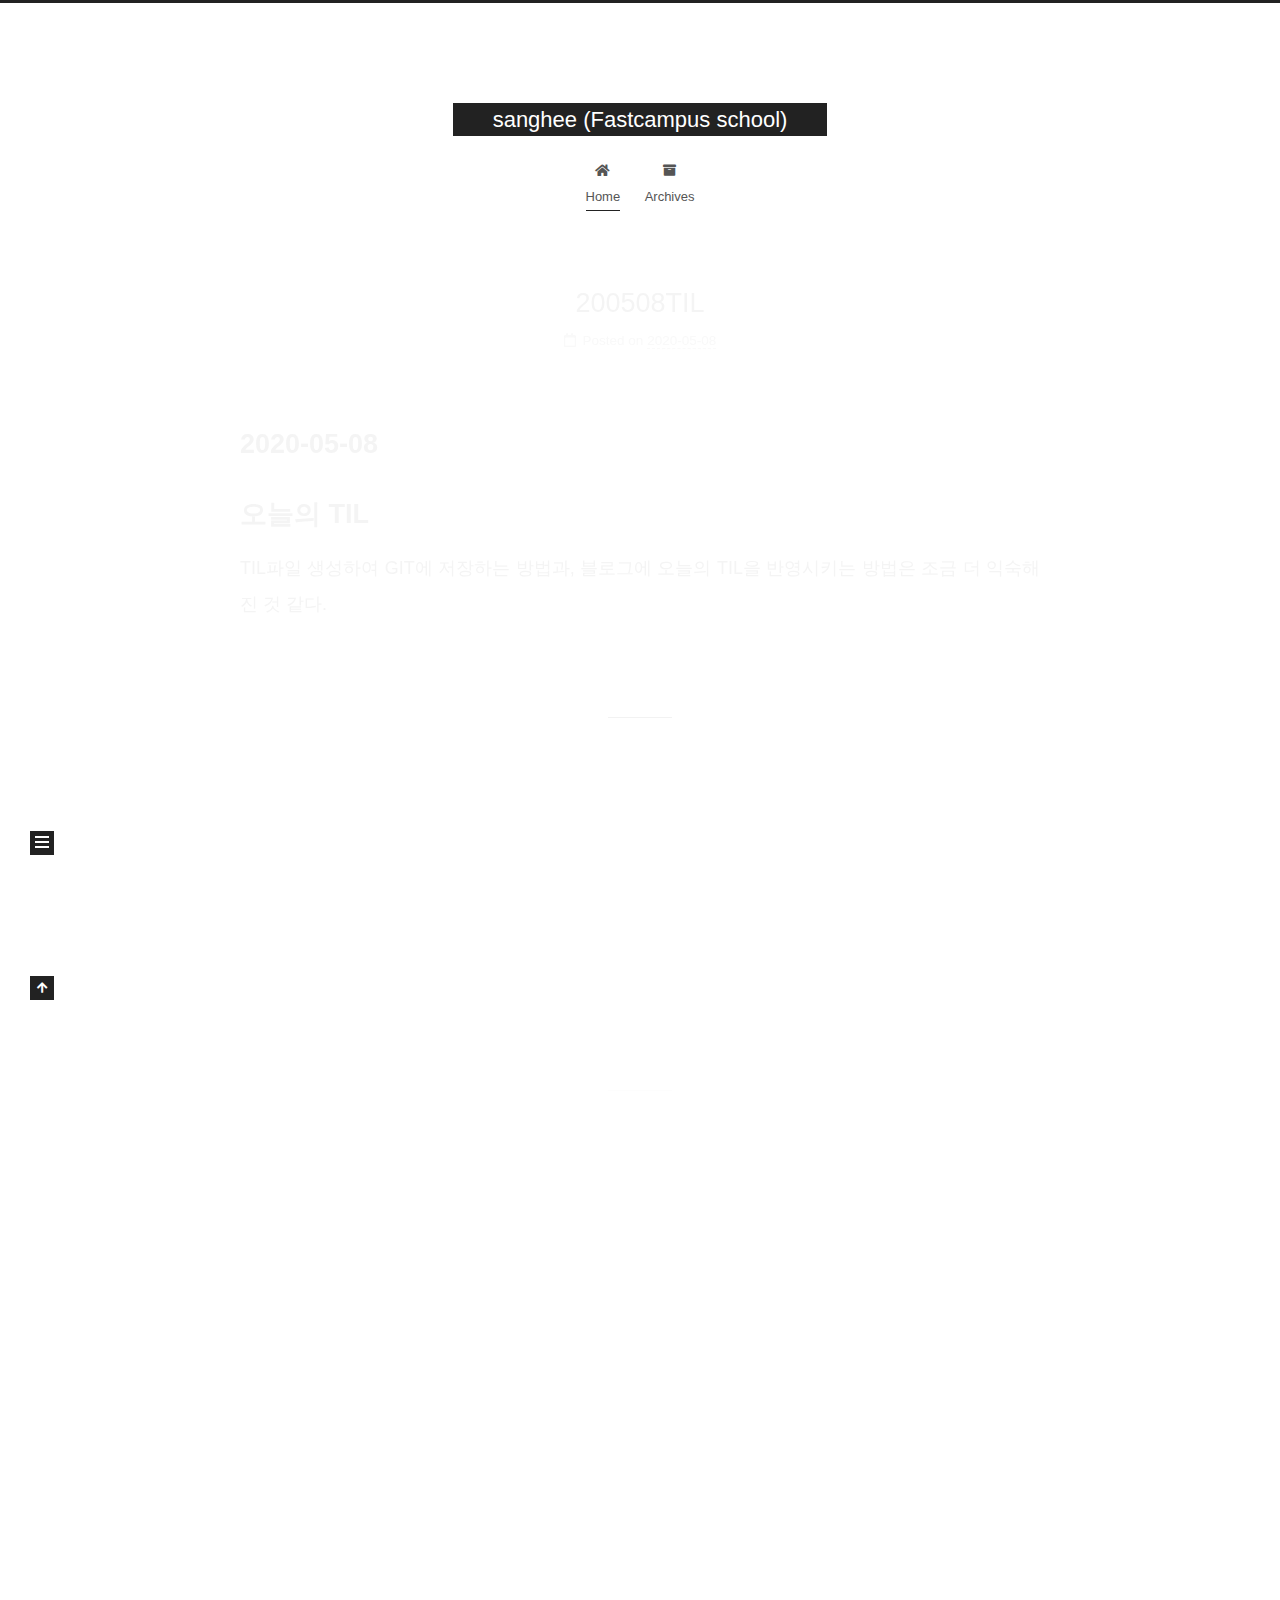
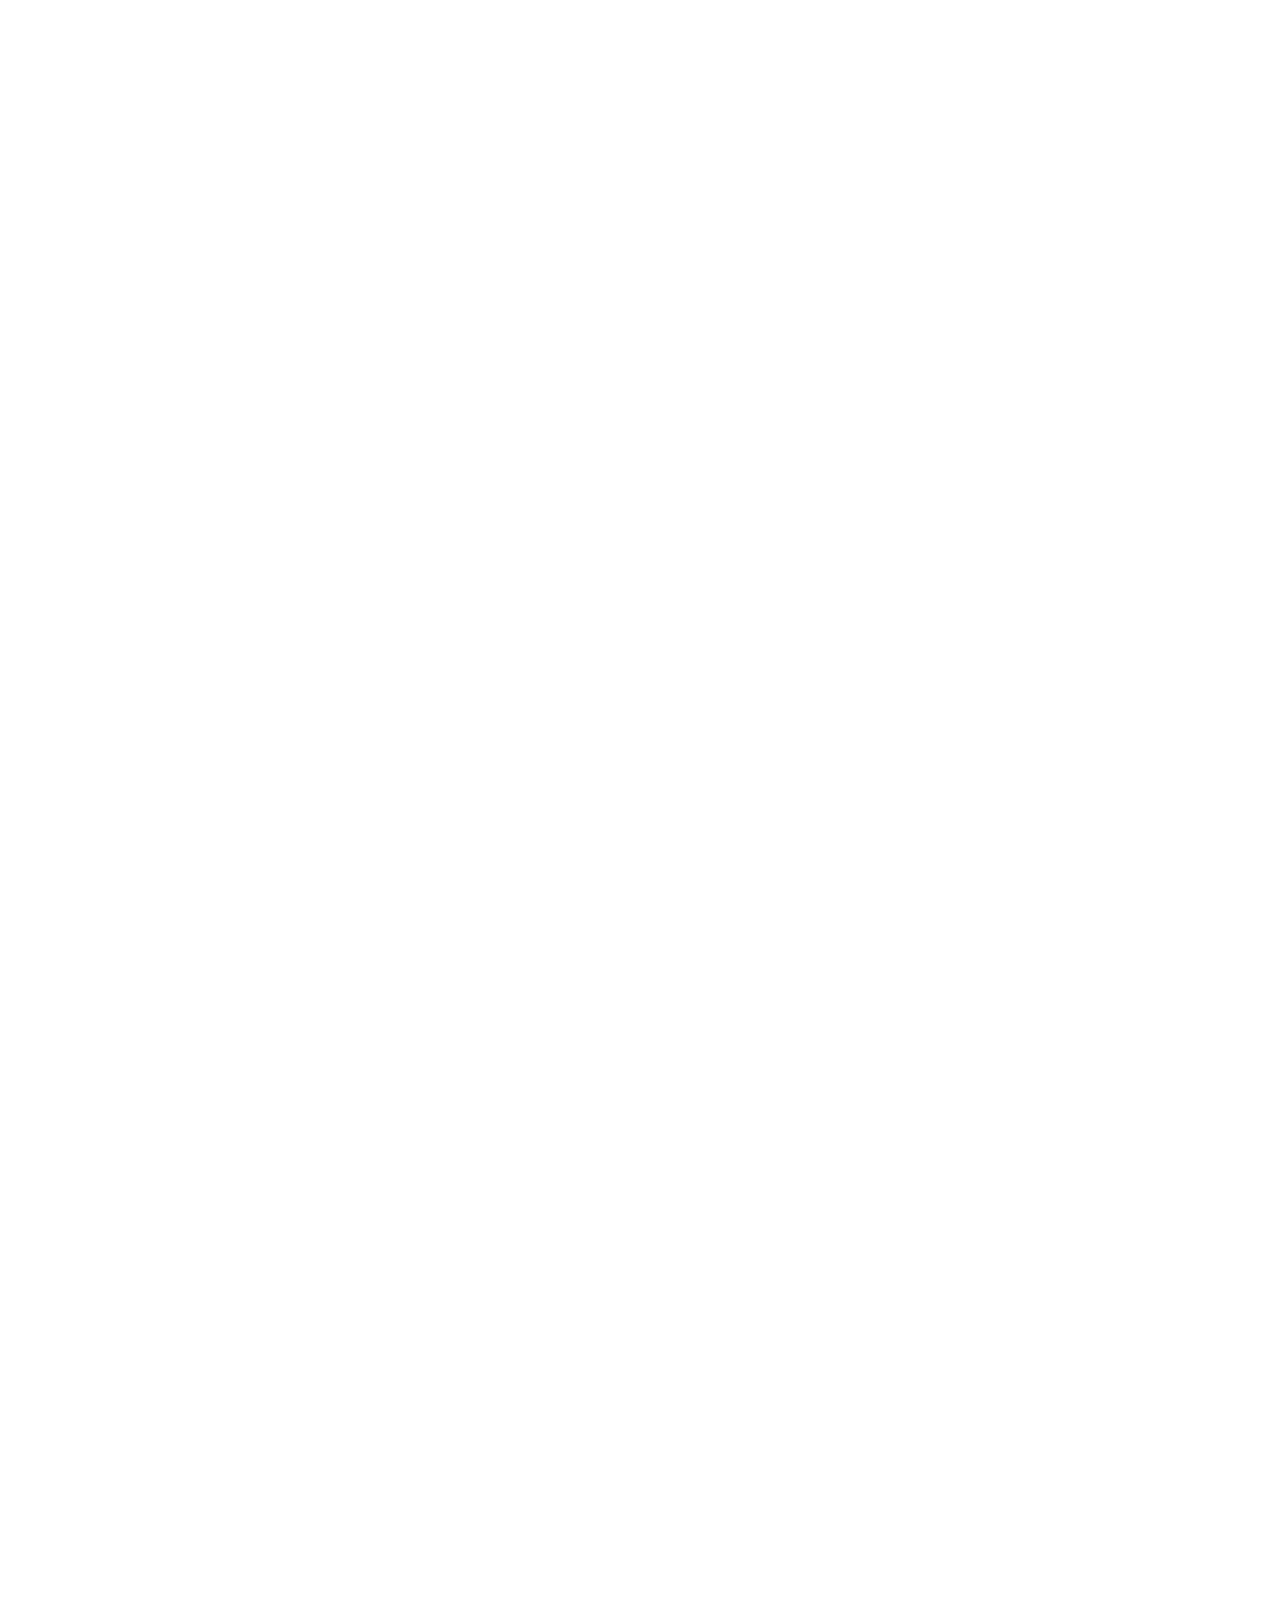
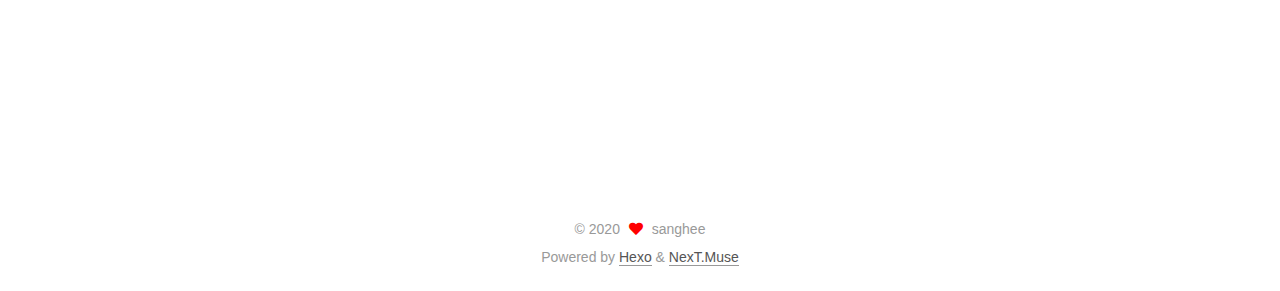
<file: index.html>
<!DOCTYPE html>
<html lang="en">
<head>
  <meta charset="UTF-8">
<meta name="viewport" content="width=device-width, initial-scale=1, maximum-scale=2">
<meta name="theme-color" content="#222">
<meta name="generator" content="Hexo 4.2.0">
  <link rel="apple-touch-icon" sizes="180x180" href="/images/apple-touch-icon-next.png">
  <link rel="icon" type="image/png" sizes="32x32" href="/images/favicon-32x32-next.png">
  <link rel="icon" type="image/png" sizes="16x16" href="/images/favicon-16x16-next.png">
  <link rel="mask-icon" href="/images/logo.svg" color="#222">

<link rel="stylesheet" href="/css/main.css">


<link rel="stylesheet" href="/lib/font-awesome/css/all.min.css">

<script id="hexo-configurations">
    var NexT = window.NexT || {};
    var CONFIG = {"hostname":"sanghee1115.github.io","root":"/","scheme":"Muse","version":"7.8.0","exturl":false,"sidebar":{"position":"left","display":"post","padding":18,"offset":12,"onmobile":false},"copycode":{"enable":false,"show_result":false,"style":null},"back2top":{"enable":true,"sidebar":false,"scrollpercent":false},"bookmark":{"enable":false,"color":"#222","save":"auto"},"fancybox":false,"mediumzoom":false,"lazyload":false,"pangu":false,"comments":{"style":"tabs","active":null,"storage":true,"lazyload":false,"nav":null},"algolia":{"hits":{"per_page":10},"labels":{"input_placeholder":"Search for Posts","hits_empty":"We didn't find any results for the search: ${query}","hits_stats":"${hits} results found in ${time} ms"}},"localsearch":{"enable":false,"trigger":"auto","top_n_per_article":1,"unescape":false,"preload":false},"motion":{"enable":true,"async":false,"transition":{"post_block":"fadeIn","post_header":"slideDownIn","post_body":"slideDownIn","coll_header":"slideLeftIn","sidebar":"slideUpIn"}}};
  </script>

  <meta property="og:type" content="website">
<meta property="og:title" content="sanghee (Fastcampus school)">
<meta property="og:url" content="https://sanghee1115.github.io/index.html">
<meta property="og:site_name" content="sanghee (Fastcampus school)">
<meta property="og:locale" content="en_US">
<meta property="article:author" content="sanghee">
<meta name="twitter:card" content="summary">

<link rel="canonical" href="https://sanghee1115.github.io/">


<script id="page-configurations">
  // https://hexo.io/docs/variables.html
  CONFIG.page = {
    sidebar: "",
    isHome : true,
    isPost : false,
    lang   : 'en'
  };
</script>

  <title>sanghee (Fastcampus school)</title>
  






  <noscript>
  <style>
  .use-motion .brand,
  .use-motion .menu-item,
  .sidebar-inner,
  .use-motion .post-block,
  .use-motion .pagination,
  .use-motion .comments,
  .use-motion .post-header,
  .use-motion .post-body,
  .use-motion .collection-header { opacity: initial; }

  .use-motion .site-title,
  .use-motion .site-subtitle {
    opacity: initial;
    top: initial;
  }

  .use-motion .logo-line-before i { left: initial; }
  .use-motion .logo-line-after i { right: initial; }
  </style>
</noscript>

</head>

<body itemscope itemtype="http://schema.org/WebPage">
  <div class="container use-motion">
    <div class="headband"></div>

    <header class="header" itemscope itemtype="http://schema.org/WPHeader">
      <div class="header-inner"><div class="site-brand-container">
  <div class="site-nav-toggle">
    <div class="toggle" aria-label="Toggle navigation bar">
      <span class="toggle-line toggle-line-first"></span>
      <span class="toggle-line toggle-line-middle"></span>
      <span class="toggle-line toggle-line-last"></span>
    </div>
  </div>

  <div class="site-meta">

    <a href="/" class="brand" rel="start">
      <span class="logo-line-before"><i></i></span>
      <h1 class="site-title">sanghee (Fastcampus school)</h1>
      <span class="logo-line-after"><i></i></span>
    </a>
  </div>

  <div class="site-nav-right">
    <div class="toggle popup-trigger">
    </div>
  </div>
</div>




<nav class="site-nav">
  <ul id="menu" class="main-menu menu">
        <li class="menu-item menu-item-home">

    <a href="/" rel="section"><i class="fa fa-home fa-fw"></i>Home</a>

  </li>
        <li class="menu-item menu-item-archives">

    <a href="/archives/" rel="section"><i class="fa fa-archive fa-fw"></i>Archives</a>

  </li>
  </ul>
</nav>




</div>
    </header>

    
  <div class="back-to-top">
    <i class="fa fa-arrow-up"></i>
    <span>0%</span>
  </div>


    <main class="main">
      <div class="main-inner">
        <div class="content-wrap">
          

          <div class="content index posts-expand">
            
      
  
  
  <article itemscope itemtype="http://schema.org/Article" class="post-block" lang="en">
    <link itemprop="mainEntityOfPage" href="https://sanghee1115.github.io/2020/05/08/200508TIL/">

    <span hidden itemprop="author" itemscope itemtype="http://schema.org/Person">
      <meta itemprop="image" content="/images/avatar.gif">
      <meta itemprop="name" content="sanghee">
      <meta itemprop="description" content="">
    </span>

    <span hidden itemprop="publisher" itemscope itemtype="http://schema.org/Organization">
      <meta itemprop="name" content="sanghee (Fastcampus school)">
    </span>
      <header class="post-header">
        <h2 class="post-title" itemprop="name headline">
          
            <a href="/2020/05/08/200508TIL/" class="post-title-link" itemprop="url">200508TIL</a>
        </h2>

        <div class="post-meta">
            <span class="post-meta-item">
              <span class="post-meta-item-icon">
                <i class="far fa-calendar"></i>
              </span>
              <span class="post-meta-item-text">Posted on</span>
              

              <time title="Created: 2020-05-08 18:30:23 / Modified: 18:35:14" itemprop="dateCreated datePublished" datetime="2020-05-08T18:30:23+09:00">2020-05-08</time>
            </span>

          

        </div>
      </header>

    
    
    
    <div class="post-body" itemprop="articleBody">

      
          <h1 id="2020-05-08"><a href="#2020-05-08" class="headerlink" title="2020-05-08"></a>2020-05-08</h1><h1 id="오늘의-TIL"><a href="#오늘의-TIL" class="headerlink" title="오늘의 TIL"></a>오늘의 TIL</h1><p>  TIL파일 생성하여 GIT에 저장하는 방법과, 블로그에 오늘의 TIL을 반영시키는 방법은 조금 더 익숙해진 것 같다.</p>

      
    </div>

    
    
    
      <footer class="post-footer">
        <div class="post-eof"></div>
      </footer>
  </article>
  
  
  

      
  
  
  <article itemscope itemtype="http://schema.org/Article" class="post-block" lang="en">
    <link itemprop="mainEntityOfPage" href="https://sanghee1115.github.io/2020/05/05/200505TIL/">

    <span hidden itemprop="author" itemscope itemtype="http://schema.org/Person">
      <meta itemprop="image" content="/images/avatar.gif">
      <meta itemprop="name" content="sanghee">
      <meta itemprop="description" content="">
    </span>

    <span hidden itemprop="publisher" itemscope itemtype="http://schema.org/Organization">
      <meta itemprop="name" content="sanghee (Fastcampus school)">
    </span>
      <header class="post-header">
        <h2 class="post-title" itemprop="name headline">
          
            <a href="/2020/05/05/200505TIL/" class="post-title-link" itemprop="url">200505TIL</a>
        </h2>

        <div class="post-meta">
            <span class="post-meta-item">
              <span class="post-meta-item-icon">
                <i class="far fa-calendar"></i>
              </span>
              <span class="post-meta-item-text">Posted on</span>
              

              <time title="Created: 2020-05-05 16:18:02 / Modified: 16:21:36" itemprop="dateCreated datePublished" datetime="2020-05-05T16:18:02+09:00">2020-05-05</time>
            </span>

          

        </div>
      </header>

    
    
    
    <div class="post-body" itemprop="articleBody">

      
          <h1 id="오늘의-TIL"><a href="#오늘의-TIL" class="headerlink" title="오늘의 TIL"></a>오늘의 TIL</h1><p>  어제 수업시간에 진행했던 내용을 혼자서 처음부터 다시 실행해보기로 한다.</p>

      
    </div>

    
    
    
      <footer class="post-footer">
        <div class="post-eof"></div>
      </footer>
  </article>
  
  
  

      
  
  
  <article itemscope itemtype="http://schema.org/Article" class="post-block" lang="en">
    <link itemprop="mainEntityOfPage" href="https://sanghee1115.github.io/2020/05/04/200504TIL/">

    <span hidden itemprop="author" itemscope itemtype="http://schema.org/Person">
      <meta itemprop="image" content="/images/avatar.gif">
      <meta itemprop="name" content="sanghee">
      <meta itemprop="description" content="">
    </span>

    <span hidden itemprop="publisher" itemscope itemtype="http://schema.org/Organization">
      <meta itemprop="name" content="sanghee (Fastcampus school)">
    </span>
      <header class="post-header">
        <h2 class="post-title" itemprop="name headline">
          
            <a href="/2020/05/04/200504TIL/" class="post-title-link" itemprop="url">200504TIL</a>
        </h2>

        <div class="post-meta">
            <span class="post-meta-item">
              <span class="post-meta-item-icon">
                <i class="far fa-calendar"></i>
              </span>
              <span class="post-meta-item-text">Posted on</span>

              <time title="Created: 2020-05-04 17:57:12" itemprop="dateCreated datePublished" datetime="2020-05-04T17:57:12+09:00">2020-05-04</time>
            </span>
              <span class="post-meta-item">
                <span class="post-meta-item-icon">
                  <i class="far fa-calendar-check"></i>
                </span>
                <span class="post-meta-item-text">Edited on</span>
                <time title="Modified: 2020-05-05 16:21:27" itemprop="dateModified" datetime="2020-05-05T16:21:27+09:00">2020-05-05</time>
              </span>

          

        </div>
      </header>

    
    
    
    <div class="post-body" itemprop="articleBody">

      
          <h1 id="2020-05-04"><a href="#2020-05-04" class="headerlink" title="2020-05-04"></a>2020-05-04</h1><h1 id="Create-a-new-post-md파일-생성-및-수정"><a href="#Create-a-new-post-md파일-생성-및-수정" class="headerlink" title="Create a new post (md파일 생성 및 수정)"></a>Create a new post (md파일 생성 및 수정)</h1><p>  $ hexo new “200504TIL”</p>
<h1 id="Generate-static-files"><a href="#Generate-static-files" class="headerlink" title="Generate static files"></a>Generate static files</h1><p>  $ hexo clean &amp;&amp; hexo generate</p>
<h1 id="Deploy-to-remote-sites"><a href="#Deploy-to-remote-sites" class="headerlink" title="Deploy to remote sites"></a>Deploy to remote sites</h1><p>  $ hexo clean &amp;&amp; hexo deploy</p>

      
    </div>

    
    
    
      <footer class="post-footer">
        <div class="post-eof"></div>
      </footer>
  </article>
  
  
  

      
  
  
  <article itemscope itemtype="http://schema.org/Article" class="post-block" lang="en">
    <link itemprop="mainEntityOfPage" href="https://sanghee1115.github.io/2020/05/04/how-to-start-hexo/">

    <span hidden itemprop="author" itemscope itemtype="http://schema.org/Person">
      <meta itemprop="image" content="/images/avatar.gif">
      <meta itemprop="name" content="sanghee">
      <meta itemprop="description" content="">
    </span>

    <span hidden itemprop="publisher" itemscope itemtype="http://schema.org/Organization">
      <meta itemprop="name" content="sanghee (Fastcampus school)">
    </span>
      <header class="post-header">
        <h2 class="post-title" itemprop="name headline">
          
            <a href="/2020/05/04/how-to-start-hexo/" class="post-title-link" itemprop="url">how-to-start-hexo</a>
        </h2>

        <div class="post-meta">
            <span class="post-meta-item">
              <span class="post-meta-item-icon">
                <i class="far fa-calendar"></i>
              </span>
              <span class="post-meta-item-text">Posted on</span>
              

              <time title="Created: 2020-05-04 15:27:47 / Modified: 17:30:46" itemprop="dateCreated datePublished" datetime="2020-05-04T15:27:47+09:00">2020-05-04</time>
            </span>

          

        </div>
      </header>

    
    
    
    <div class="post-body" itemprop="articleBody">

      
          <h1 id="2020-05-04"><a href="#2020-05-04" class="headerlink" title="2020-05-04"></a>2020-05-04</h1><h2 id="how-to-start-hexo"><a href="#how-to-start-hexo" class="headerlink" title="how to start hexo"></a>how to start hexo</h2><h3 id="This-is-a-H3"><a href="#This-is-a-H3" class="headerlink" title="This is a H3"></a>This is a H3</h3>
      
    </div>

    
    
    
      <footer class="post-footer">
        <div class="post-eof"></div>
      </footer>
  </article>
  
  
  

      
  
  
  <article itemscope itemtype="http://schema.org/Article" class="post-block" lang="en">
    <link itemprop="mainEntityOfPage" href="https://sanghee1115.github.io/2020/05/04/hello-world/">

    <span hidden itemprop="author" itemscope itemtype="http://schema.org/Person">
      <meta itemprop="image" content="/images/avatar.gif">
      <meta itemprop="name" content="sanghee">
      <meta itemprop="description" content="">
    </span>

    <span hidden itemprop="publisher" itemscope itemtype="http://schema.org/Organization">
      <meta itemprop="name" content="sanghee (Fastcampus school)">
    </span>
      <header class="post-header">
        <h2 class="post-title" itemprop="name headline">
          
            <a href="/2020/05/04/hello-world/" class="post-title-link" itemprop="url">Hello World</a>
        </h2>

        <div class="post-meta">
            <span class="post-meta-item">
              <span class="post-meta-item-icon">
                <i class="far fa-calendar"></i>
              </span>
              <span class="post-meta-item-text">Posted on</span>
              

              <time title="Created: 2020-05-04 15:22:25 / Modified: 16:07:33" itemprop="dateCreated datePublished" datetime="2020-05-04T15:22:25+09:00">2020-05-04</time>
            </span>

          

        </div>
      </header>

    
    
    
    <div class="post-body" itemprop="articleBody">

      
          <p>Welcome to <a href="https://hexo.io/" target="_blank" rel="noopener">Hexo</a>! This is your very first post. Check <a href="https://hexo.io/docs/" target="_blank" rel="noopener">documentation</a> for more info. If you get any problems when using Hexo, you can find the answer in <a href="https://hexo.io/docs/troubleshooting.html" target="_blank" rel="noopener">troubleshooting</a> or you can ask me on <a href="https://github.com/hexojs/hexo/issues" target="_blank" rel="noopener">GitHub</a>.</p>
<h2 id="Quick-Start"><a href="#Quick-Start" class="headerlink" title="Quick Start"></a>Quick Start</h2><h3 id="Create-a-new-post"><a href="#Create-a-new-post" class="headerlink" title="Create a new post"></a>Create a new post</h3><figure class="highlight bash"><table><tr><td class="gutter"><pre><span class="line">1</span><br></pre></td><td class="code"><pre><span class="line">$ hexo new <span class="string">"My New Post"</span></span><br></pre></td></tr></table></figure>

<p>More info: <a href="https://hexo.io/docs/writing.html" target="_blank" rel="noopener">Writing</a></p>
<h3 id="Run-server"><a href="#Run-server" class="headerlink" title="Run server"></a>Run server</h3><figure class="highlight bash"><table><tr><td class="gutter"><pre><span class="line">1</span><br></pre></td><td class="code"><pre><span class="line">$ hexo server</span><br></pre></td></tr></table></figure>

<p>More info: <a href="https://hexo.io/docs/server.html" target="_blank" rel="noopener">Server</a></p>
<h3 id="Generate-static-files"><a href="#Generate-static-files" class="headerlink" title="Generate static files"></a>Generate static files</h3><figure class="highlight bash"><table><tr><td class="gutter"><pre><span class="line">1</span><br></pre></td><td class="code"><pre><span class="line">$ hexo generate</span><br></pre></td></tr></table></figure>

<p>More info: <a href="https://hexo.io/docs/generating.html" target="_blank" rel="noopener">Generating</a></p>
<h3 id="Deploy-to-remote-sites"><a href="#Deploy-to-remote-sites" class="headerlink" title="Deploy to remote sites"></a>Deploy to remote sites</h3><figure class="highlight bash"><table><tr><td class="gutter"><pre><span class="line">1</span><br></pre></td><td class="code"><pre><span class="line">$ hexo deploy</span><br></pre></td></tr></table></figure>

<p>More info: <a href="https://hexo.io/docs/one-command-deployment.html" target="_blank" rel="noopener">Deployment</a></p>

      
    </div>

    
    
    
      <footer class="post-footer">
        <div class="post-eof"></div>
      </footer>
  </article>
  
  
  


  



          </div>
          

<script>
  window.addEventListener('tabs:register', () => {
    let { activeClass } = CONFIG.comments;
    if (CONFIG.comments.storage) {
      activeClass = localStorage.getItem('comments_active') || activeClass;
    }
    if (activeClass) {
      let activeTab = document.querySelector(`a[href="#comment-${activeClass}"]`);
      if (activeTab) {
        activeTab.click();
      }
    }
  });
  if (CONFIG.comments.storage) {
    window.addEventListener('tabs:click', event => {
      if (!event.target.matches('.tabs-comment .tab-content .tab-pane')) return;
      let commentClass = event.target.classList[1];
      localStorage.setItem('comments_active', commentClass);
    });
  }
</script>

        </div>
          
  
  <div class="toggle sidebar-toggle">
    <span class="toggle-line toggle-line-first"></span>
    <span class="toggle-line toggle-line-middle"></span>
    <span class="toggle-line toggle-line-last"></span>
  </div>

  <aside class="sidebar">
    <div class="sidebar-inner">

      <ul class="sidebar-nav motion-element">
        <li class="sidebar-nav-toc">
          Table of Contents
        </li>
        <li class="sidebar-nav-overview">
          Overview
        </li>
      </ul>

      <!--noindex-->
      <div class="post-toc-wrap sidebar-panel">
      </div>
      <!--/noindex-->

      <div class="site-overview-wrap sidebar-panel">
        <div class="site-author motion-element" itemprop="author" itemscope itemtype="http://schema.org/Person">
  <p class="site-author-name" itemprop="name">sanghee</p>
  <div class="site-description" itemprop="description"></div>
</div>
<div class="site-state-wrap motion-element">
  <nav class="site-state">
      <div class="site-state-item site-state-posts">
          <a href="/archives/">
        
          <span class="site-state-item-count">5</span>
          <span class="site-state-item-name">posts</span>
        </a>
      </div>
      <div class="site-state-item site-state-tags">
        <span class="site-state-item-count">4</span>
        <span class="site-state-item-name">tags</span>
      </div>
  </nav>
</div>



      </div>

    </div>
  </aside>
  <div id="sidebar-dimmer"></div>


      </div>
    </main>

    <footer class="footer">
      <div class="footer-inner">
        

        

<div class="copyright">
  
  &copy; 
  <span itemprop="copyrightYear">2020</span>
  <span class="with-love">
    <i class="fa fa-heart"></i>
  </span>
  <span class="author" itemprop="copyrightHolder">sanghee</span>
</div>
  <div class="powered-by">Powered by <a href="https://hexo.io/" class="theme-link" rel="noopener" target="_blank">Hexo</a> & <a href="https://muse.theme-next.org/" class="theme-link" rel="noopener" target="_blank">NexT.Muse</a>
  </div>

        








      </div>
    </footer>
  </div>

  
  <script src="/lib/anime.min.js"></script>
  <script src="/lib/velocity/velocity.min.js"></script>
  <script src="/lib/velocity/velocity.ui.min.js"></script>

<script src="/js/utils.js"></script>

<script src="/js/motion.js"></script>


<script src="/js/schemes/muse.js"></script>


<script src="/js/next-boot.js"></script>




  















  

  

</body>
</html>
</file>
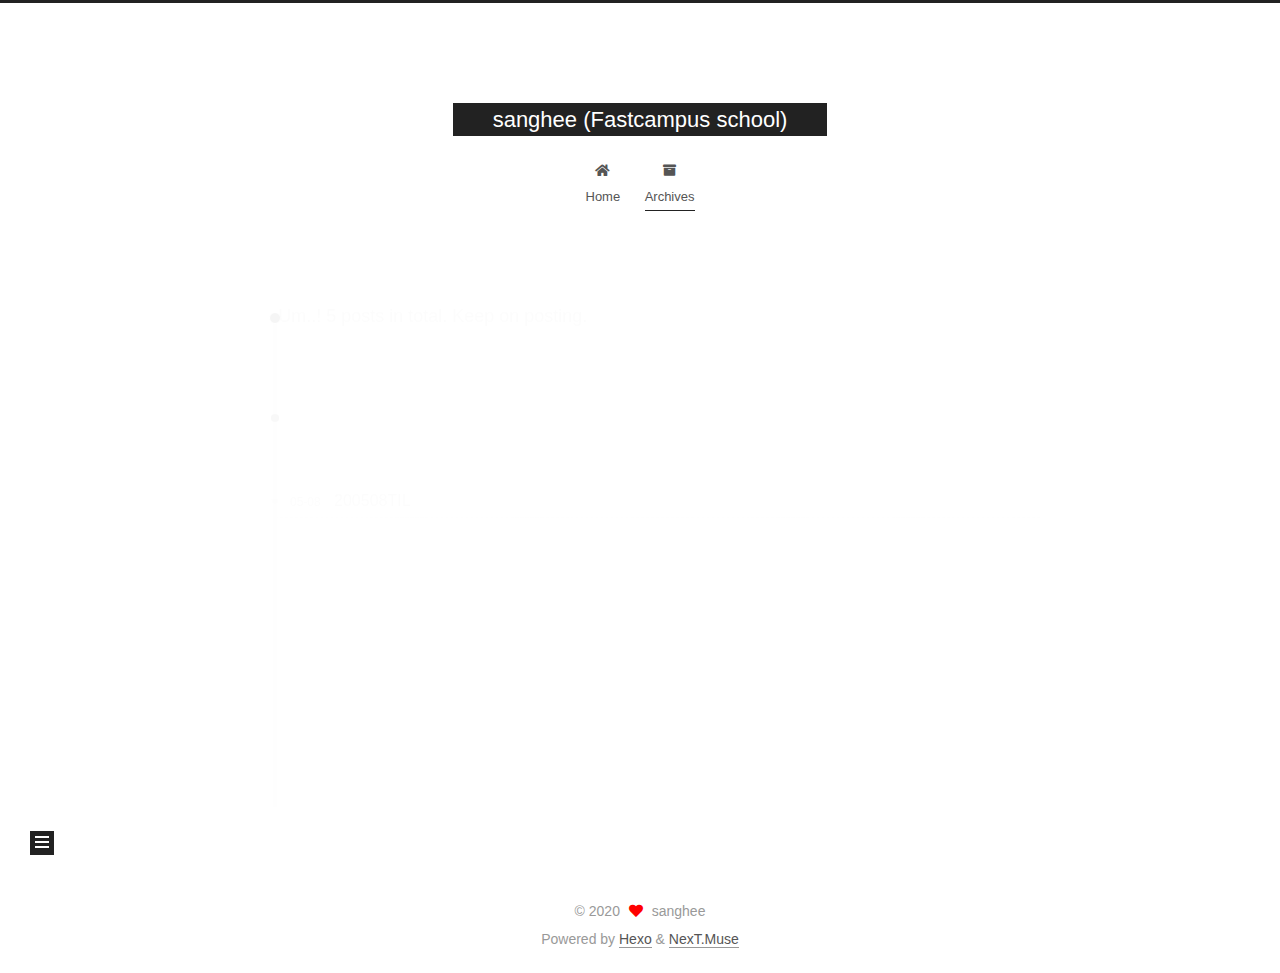
<file: archives/index.html>
<!DOCTYPE html>
<html lang="en">
<head>
  <meta charset="UTF-8">
<meta name="viewport" content="width=device-width, initial-scale=1, maximum-scale=2">
<meta name="theme-color" content="#222">
<meta name="generator" content="Hexo 4.2.0">
  <link rel="apple-touch-icon" sizes="180x180" href="/images/apple-touch-icon-next.png">
  <link rel="icon" type="image/png" sizes="32x32" href="/images/favicon-32x32-next.png">
  <link rel="icon" type="image/png" sizes="16x16" href="/images/favicon-16x16-next.png">
  <link rel="mask-icon" href="/images/logo.svg" color="#222">

<link rel="stylesheet" href="/css/main.css">


<link rel="stylesheet" href="/lib/font-awesome/css/all.min.css">

<script id="hexo-configurations">
    var NexT = window.NexT || {};
    var CONFIG = {"hostname":"sanghee1115.github.io","root":"/","scheme":"Muse","version":"7.8.0","exturl":false,"sidebar":{"position":"left","display":"post","padding":18,"offset":12,"onmobile":false},"copycode":{"enable":false,"show_result":false,"style":null},"back2top":{"enable":true,"sidebar":false,"scrollpercent":false},"bookmark":{"enable":false,"color":"#222","save":"auto"},"fancybox":false,"mediumzoom":false,"lazyload":false,"pangu":false,"comments":{"style":"tabs","active":null,"storage":true,"lazyload":false,"nav":null},"algolia":{"hits":{"per_page":10},"labels":{"input_placeholder":"Search for Posts","hits_empty":"We didn't find any results for the search: ${query}","hits_stats":"${hits} results found in ${time} ms"}},"localsearch":{"enable":false,"trigger":"auto","top_n_per_article":1,"unescape":false,"preload":false},"motion":{"enable":true,"async":false,"transition":{"post_block":"fadeIn","post_header":"slideDownIn","post_body":"slideDownIn","coll_header":"slideLeftIn","sidebar":"slideUpIn"}}};
  </script>

  <meta property="og:type" content="website">
<meta property="og:title" content="sanghee (Fastcampus school)">
<meta property="og:url" content="https://sanghee1115.github.io/archives/index.html">
<meta property="og:site_name" content="sanghee (Fastcampus school)">
<meta property="og:locale" content="en_US">
<meta property="article:author" content="sanghee">
<meta name="twitter:card" content="summary">

<link rel="canonical" href="https://sanghee1115.github.io/archives/">


<script id="page-configurations">
  // https://hexo.io/docs/variables.html
  CONFIG.page = {
    sidebar: "",
    isHome : false,
    isPost : false,
    lang   : 'en'
  };
</script>

  <title>Archive | sanghee (Fastcampus school)</title>
  






  <noscript>
  <style>
  .use-motion .brand,
  .use-motion .menu-item,
  .sidebar-inner,
  .use-motion .post-block,
  .use-motion .pagination,
  .use-motion .comments,
  .use-motion .post-header,
  .use-motion .post-body,
  .use-motion .collection-header { opacity: initial; }

  .use-motion .site-title,
  .use-motion .site-subtitle {
    opacity: initial;
    top: initial;
  }

  .use-motion .logo-line-before i { left: initial; }
  .use-motion .logo-line-after i { right: initial; }
  </style>
</noscript>

</head>

<body itemscope itemtype="http://schema.org/WebPage">
  <div class="container use-motion">
    <div class="headband"></div>

    <header class="header" itemscope itemtype="http://schema.org/WPHeader">
      <div class="header-inner"><div class="site-brand-container">
  <div class="site-nav-toggle">
    <div class="toggle" aria-label="Toggle navigation bar">
      <span class="toggle-line toggle-line-first"></span>
      <span class="toggle-line toggle-line-middle"></span>
      <span class="toggle-line toggle-line-last"></span>
    </div>
  </div>

  <div class="site-meta">

    <a href="/" class="brand" rel="start">
      <span class="logo-line-before"><i></i></span>
      <h1 class="site-title">sanghee (Fastcampus school)</h1>
      <span class="logo-line-after"><i></i></span>
    </a>
  </div>

  <div class="site-nav-right">
    <div class="toggle popup-trigger">
    </div>
  </div>
</div>




<nav class="site-nav">
  <ul id="menu" class="main-menu menu">
        <li class="menu-item menu-item-home">

    <a href="/" rel="section"><i class="fa fa-home fa-fw"></i>Home</a>

  </li>
        <li class="menu-item menu-item-archives">

    <a href="/archives/" rel="section"><i class="fa fa-archive fa-fw"></i>Archives</a>

  </li>
  </ul>
</nav>




</div>
    </header>

    
  <div class="back-to-top">
    <i class="fa fa-arrow-up"></i>
    <span>0%</span>
  </div>


    <main class="main">
      <div class="main-inner">
        <div class="content-wrap">
          

          <div class="content archive">
            

  
  
  
  <div class="post-block">
    <div class="posts-collapse">
      <div class="collection-title">
        <span class="collection-header">Um..! 5 posts in total. Keep on posting.</span>
      </div>

      
    <div class="collection-year">
      <span class="collection-header">2020</span>
    </div>

  <article itemscope itemtype="http://schema.org/Article">
    <header class="post-header">

      <div class="post-meta">
        <time itemprop="dateCreated"
              datetime="2020-05-08T18:30:23+09:00"
              content="2020-05-08">
          05-08
        </time>
      </div>

      <div class="post-title">
          <a class="post-title-link" href="/2020/05/08/200508TIL/" itemprop="url">
            <span itemprop="name">200508TIL</span>
          </a>
      </div>

    </header>
  </article>

  <article itemscope itemtype="http://schema.org/Article">
    <header class="post-header">

      <div class="post-meta">
        <time itemprop="dateCreated"
              datetime="2020-05-05T16:18:02+09:00"
              content="2020-05-05">
          05-05
        </time>
      </div>

      <div class="post-title">
          <a class="post-title-link" href="/2020/05/05/200505TIL/" itemprop="url">
            <span itemprop="name">200505TIL</span>
          </a>
      </div>

    </header>
  </article>

  <article itemscope itemtype="http://schema.org/Article">
    <header class="post-header">

      <div class="post-meta">
        <time itemprop="dateCreated"
              datetime="2020-05-04T17:57:12+09:00"
              content="2020-05-04">
          05-04
        </time>
      </div>

      <div class="post-title">
          <a class="post-title-link" href="/2020/05/04/200504TIL/" itemprop="url">
            <span itemprop="name">200504TIL</span>
          </a>
      </div>

    </header>
  </article>

  <article itemscope itemtype="http://schema.org/Article">
    <header class="post-header">

      <div class="post-meta">
        <time itemprop="dateCreated"
              datetime="2020-05-04T15:27:47+09:00"
              content="2020-05-04">
          05-04
        </time>
      </div>

      <div class="post-title">
          <a class="post-title-link" href="/2020/05/04/how-to-start-hexo/" itemprop="url">
            <span itemprop="name">how-to-start-hexo</span>
          </a>
      </div>

    </header>
  </article>

  <article itemscope itemtype="http://schema.org/Article">
    <header class="post-header">

      <div class="post-meta">
        <time itemprop="dateCreated"
              datetime="2020-05-04T15:22:25+09:00"
              content="2020-05-04">
          05-04
        </time>
      </div>

      <div class="post-title">
          <a class="post-title-link" href="/2020/05/04/hello-world/" itemprop="url">
            <span itemprop="name">Hello World</span>
          </a>
      </div>

    </header>
  </article>


    </div>
  </div>
  
  
  

  



          </div>
          

<script>
  window.addEventListener('tabs:register', () => {
    let { activeClass } = CONFIG.comments;
    if (CONFIG.comments.storage) {
      activeClass = localStorage.getItem('comments_active') || activeClass;
    }
    if (activeClass) {
      let activeTab = document.querySelector(`a[href="#comment-${activeClass}"]`);
      if (activeTab) {
        activeTab.click();
      }
    }
  });
  if (CONFIG.comments.storage) {
    window.addEventListener('tabs:click', event => {
      if (!event.target.matches('.tabs-comment .tab-content .tab-pane')) return;
      let commentClass = event.target.classList[1];
      localStorage.setItem('comments_active', commentClass);
    });
  }
</script>

        </div>
          
  
  <div class="toggle sidebar-toggle">
    <span class="toggle-line toggle-line-first"></span>
    <span class="toggle-line toggle-line-middle"></span>
    <span class="toggle-line toggle-line-last"></span>
  </div>

  <aside class="sidebar">
    <div class="sidebar-inner">

      <ul class="sidebar-nav motion-element">
        <li class="sidebar-nav-toc">
          Table of Contents
        </li>
        <li class="sidebar-nav-overview">
          Overview
        </li>
      </ul>

      <!--noindex-->
      <div class="post-toc-wrap sidebar-panel">
      </div>
      <!--/noindex-->

      <div class="site-overview-wrap sidebar-panel">
        <div class="site-author motion-element" itemprop="author" itemscope itemtype="http://schema.org/Person">
  <p class="site-author-name" itemprop="name">sanghee</p>
  <div class="site-description" itemprop="description"></div>
</div>
<div class="site-state-wrap motion-element">
  <nav class="site-state">
      <div class="site-state-item site-state-posts">
          <a href="/archives/">
        
          <span class="site-state-item-count">5</span>
          <span class="site-state-item-name">posts</span>
        </a>
      </div>
      <div class="site-state-item site-state-tags">
        <span class="site-state-item-count">4</span>
        <span class="site-state-item-name">tags</span>
      </div>
  </nav>
</div>



      </div>

    </div>
  </aside>
  <div id="sidebar-dimmer"></div>


      </div>
    </main>

    <footer class="footer">
      <div class="footer-inner">
        

        

<div class="copyright">
  
  &copy; 
  <span itemprop="copyrightYear">2020</span>
  <span class="with-love">
    <i class="fa fa-heart"></i>
  </span>
  <span class="author" itemprop="copyrightHolder">sanghee</span>
</div>
  <div class="powered-by">Powered by <a href="https://hexo.io/" class="theme-link" rel="noopener" target="_blank">Hexo</a> & <a href="https://muse.theme-next.org/" class="theme-link" rel="noopener" target="_blank">NexT.Muse</a>
  </div>

        








      </div>
    </footer>
  </div>

  
  <script src="/lib/anime.min.js"></script>
  <script src="/lib/velocity/velocity.min.js"></script>
  <script src="/lib/velocity/velocity.ui.min.js"></script>

<script src="/js/utils.js"></script>

<script src="/js/motion.js"></script>


<script src="/js/schemes/muse.js"></script>


<script src="/js/next-boot.js"></script>




  















  

  

</body>
</html>
</file>
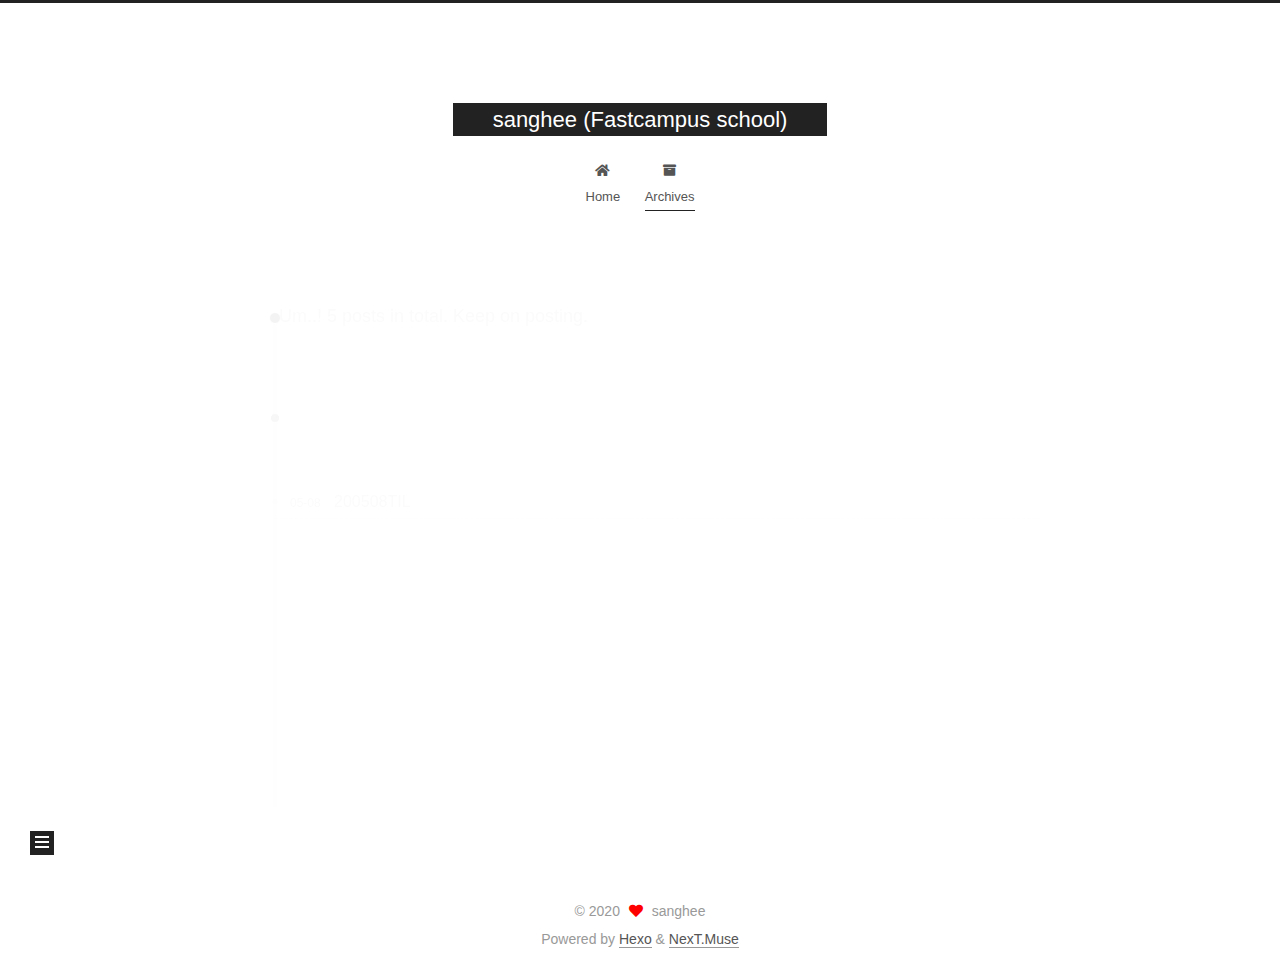
<file: archives/2020/index.html>
<!DOCTYPE html>
<html lang="en">
<head>
  <meta charset="UTF-8">
<meta name="viewport" content="width=device-width, initial-scale=1, maximum-scale=2">
<meta name="theme-color" content="#222">
<meta name="generator" content="Hexo 4.2.0">
  <link rel="apple-touch-icon" sizes="180x180" href="/images/apple-touch-icon-next.png">
  <link rel="icon" type="image/png" sizes="32x32" href="/images/favicon-32x32-next.png">
  <link rel="icon" type="image/png" sizes="16x16" href="/images/favicon-16x16-next.png">
  <link rel="mask-icon" href="/images/logo.svg" color="#222">

<link rel="stylesheet" href="/css/main.css">


<link rel="stylesheet" href="/lib/font-awesome/css/all.min.css">

<script id="hexo-configurations">
    var NexT = window.NexT || {};
    var CONFIG = {"hostname":"sanghee1115.github.io","root":"/","scheme":"Muse","version":"7.8.0","exturl":false,"sidebar":{"position":"left","display":"post","padding":18,"offset":12,"onmobile":false},"copycode":{"enable":false,"show_result":false,"style":null},"back2top":{"enable":true,"sidebar":false,"scrollpercent":false},"bookmark":{"enable":false,"color":"#222","save":"auto"},"fancybox":false,"mediumzoom":false,"lazyload":false,"pangu":false,"comments":{"style":"tabs","active":null,"storage":true,"lazyload":false,"nav":null},"algolia":{"hits":{"per_page":10},"labels":{"input_placeholder":"Search for Posts","hits_empty":"We didn't find any results for the search: ${query}","hits_stats":"${hits} results found in ${time} ms"}},"localsearch":{"enable":false,"trigger":"auto","top_n_per_article":1,"unescape":false,"preload":false},"motion":{"enable":true,"async":false,"transition":{"post_block":"fadeIn","post_header":"slideDownIn","post_body":"slideDownIn","coll_header":"slideLeftIn","sidebar":"slideUpIn"}}};
  </script>

  <meta property="og:type" content="website">
<meta property="og:title" content="sanghee (Fastcampus school)">
<meta property="og:url" content="https://sanghee1115.github.io/archives/2020/index.html">
<meta property="og:site_name" content="sanghee (Fastcampus school)">
<meta property="og:locale" content="en_US">
<meta property="article:author" content="sanghee">
<meta name="twitter:card" content="summary">

<link rel="canonical" href="https://sanghee1115.github.io/archives/2020/">


<script id="page-configurations">
  // https://hexo.io/docs/variables.html
  CONFIG.page = {
    sidebar: "",
    isHome : false,
    isPost : false,
    lang   : 'en'
  };
</script>

  <title>Archive | sanghee (Fastcampus school)</title>
  






  <noscript>
  <style>
  .use-motion .brand,
  .use-motion .menu-item,
  .sidebar-inner,
  .use-motion .post-block,
  .use-motion .pagination,
  .use-motion .comments,
  .use-motion .post-header,
  .use-motion .post-body,
  .use-motion .collection-header { opacity: initial; }

  .use-motion .site-title,
  .use-motion .site-subtitle {
    opacity: initial;
    top: initial;
  }

  .use-motion .logo-line-before i { left: initial; }
  .use-motion .logo-line-after i { right: initial; }
  </style>
</noscript>

</head>

<body itemscope itemtype="http://schema.org/WebPage">
  <div class="container use-motion">
    <div class="headband"></div>

    <header class="header" itemscope itemtype="http://schema.org/WPHeader">
      <div class="header-inner"><div class="site-brand-container">
  <div class="site-nav-toggle">
    <div class="toggle" aria-label="Toggle navigation bar">
      <span class="toggle-line toggle-line-first"></span>
      <span class="toggle-line toggle-line-middle"></span>
      <span class="toggle-line toggle-line-last"></span>
    </div>
  </div>

  <div class="site-meta">

    <a href="/" class="brand" rel="start">
      <span class="logo-line-before"><i></i></span>
      <h1 class="site-title">sanghee (Fastcampus school)</h1>
      <span class="logo-line-after"><i></i></span>
    </a>
  </div>

  <div class="site-nav-right">
    <div class="toggle popup-trigger">
    </div>
  </div>
</div>




<nav class="site-nav">
  <ul id="menu" class="main-menu menu">
        <li class="menu-item menu-item-home">

    <a href="/" rel="section"><i class="fa fa-home fa-fw"></i>Home</a>

  </li>
        <li class="menu-item menu-item-archives">

    <a href="/archives/" rel="section"><i class="fa fa-archive fa-fw"></i>Archives</a>

  </li>
  </ul>
</nav>




</div>
    </header>

    
  <div class="back-to-top">
    <i class="fa fa-arrow-up"></i>
    <span>0%</span>
  </div>


    <main class="main">
      <div class="main-inner">
        <div class="content-wrap">
          

          <div class="content archive">
            

  
  
  
  <div class="post-block">
    <div class="posts-collapse">
      <div class="collection-title">
        <span class="collection-header">Um..! 5 posts in total. Keep on posting.</span>
      </div>

      
    <div class="collection-year">
      <span class="collection-header">2020</span>
    </div>

  <article itemscope itemtype="http://schema.org/Article">
    <header class="post-header">

      <div class="post-meta">
        <time itemprop="dateCreated"
              datetime="2020-05-08T18:30:23+09:00"
              content="2020-05-08">
          05-08
        </time>
      </div>

      <div class="post-title">
          <a class="post-title-link" href="/2020/05/08/200508TIL/" itemprop="url">
            <span itemprop="name">200508TIL</span>
          </a>
      </div>

    </header>
  </article>

  <article itemscope itemtype="http://schema.org/Article">
    <header class="post-header">

      <div class="post-meta">
        <time itemprop="dateCreated"
              datetime="2020-05-05T16:18:02+09:00"
              content="2020-05-05">
          05-05
        </time>
      </div>

      <div class="post-title">
          <a class="post-title-link" href="/2020/05/05/200505TIL/" itemprop="url">
            <span itemprop="name">200505TIL</span>
          </a>
      </div>

    </header>
  </article>

  <article itemscope itemtype="http://schema.org/Article">
    <header class="post-header">

      <div class="post-meta">
        <time itemprop="dateCreated"
              datetime="2020-05-04T17:57:12+09:00"
              content="2020-05-04">
          05-04
        </time>
      </div>

      <div class="post-title">
          <a class="post-title-link" href="/2020/05/04/200504TIL/" itemprop="url">
            <span itemprop="name">200504TIL</span>
          </a>
      </div>

    </header>
  </article>

  <article itemscope itemtype="http://schema.org/Article">
    <header class="post-header">

      <div class="post-meta">
        <time itemprop="dateCreated"
              datetime="2020-05-04T15:27:47+09:00"
              content="2020-05-04">
          05-04
        </time>
      </div>

      <div class="post-title">
          <a class="post-title-link" href="/2020/05/04/how-to-start-hexo/" itemprop="url">
            <span itemprop="name">how-to-start-hexo</span>
          </a>
      </div>

    </header>
  </article>

  <article itemscope itemtype="http://schema.org/Article">
    <header class="post-header">

      <div class="post-meta">
        <time itemprop="dateCreated"
              datetime="2020-05-04T15:22:25+09:00"
              content="2020-05-04">
          05-04
        </time>
      </div>

      <div class="post-title">
          <a class="post-title-link" href="/2020/05/04/hello-world/" itemprop="url">
            <span itemprop="name">Hello World</span>
          </a>
      </div>

    </header>
  </article>


    </div>
  </div>
  
  
  

  



          </div>
          

<script>
  window.addEventListener('tabs:register', () => {
    let { activeClass } = CONFIG.comments;
    if (CONFIG.comments.storage) {
      activeClass = localStorage.getItem('comments_active') || activeClass;
    }
    if (activeClass) {
      let activeTab = document.querySelector(`a[href="#comment-${activeClass}"]`);
      if (activeTab) {
        activeTab.click();
      }
    }
  });
  if (CONFIG.comments.storage) {
    window.addEventListener('tabs:click', event => {
      if (!event.target.matches('.tabs-comment .tab-content .tab-pane')) return;
      let commentClass = event.target.classList[1];
      localStorage.setItem('comments_active', commentClass);
    });
  }
</script>

        </div>
          
  
  <div class="toggle sidebar-toggle">
    <span class="toggle-line toggle-line-first"></span>
    <span class="toggle-line toggle-line-middle"></span>
    <span class="toggle-line toggle-line-last"></span>
  </div>

  <aside class="sidebar">
    <div class="sidebar-inner">

      <ul class="sidebar-nav motion-element">
        <li class="sidebar-nav-toc">
          Table of Contents
        </li>
        <li class="sidebar-nav-overview">
          Overview
        </li>
      </ul>

      <!--noindex-->
      <div class="post-toc-wrap sidebar-panel">
      </div>
      <!--/noindex-->

      <div class="site-overview-wrap sidebar-panel">
        <div class="site-author motion-element" itemprop="author" itemscope itemtype="http://schema.org/Person">
  <p class="site-author-name" itemprop="name">sanghee</p>
  <div class="site-description" itemprop="description"></div>
</div>
<div class="site-state-wrap motion-element">
  <nav class="site-state">
      <div class="site-state-item site-state-posts">
          <a href="/archives/">
        
          <span class="site-state-item-count">5</span>
          <span class="site-state-item-name">posts</span>
        </a>
      </div>
      <div class="site-state-item site-state-tags">
        <span class="site-state-item-count">4</span>
        <span class="site-state-item-name">tags</span>
      </div>
  </nav>
</div>



      </div>

    </div>
  </aside>
  <div id="sidebar-dimmer"></div>


      </div>
    </main>

    <footer class="footer">
      <div class="footer-inner">
        

        

<div class="copyright">
  
  &copy; 
  <span itemprop="copyrightYear">2020</span>
  <span class="with-love">
    <i class="fa fa-heart"></i>
  </span>
  <span class="author" itemprop="copyrightHolder">sanghee</span>
</div>
  <div class="powered-by">Powered by <a href="https://hexo.io/" class="theme-link" rel="noopener" target="_blank">Hexo</a> & <a href="https://muse.theme-next.org/" class="theme-link" rel="noopener" target="_blank">NexT.Muse</a>
  </div>

        








      </div>
    </footer>
  </div>

  
  <script src="/lib/anime.min.js"></script>
  <script src="/lib/velocity/velocity.min.js"></script>
  <script src="/lib/velocity/velocity.ui.min.js"></script>

<script src="/js/utils.js"></script>

<script src="/js/motion.js"></script>


<script src="/js/schemes/muse.js"></script>


<script src="/js/next-boot.js"></script>




  















  

  

</body>
</html>
</file>
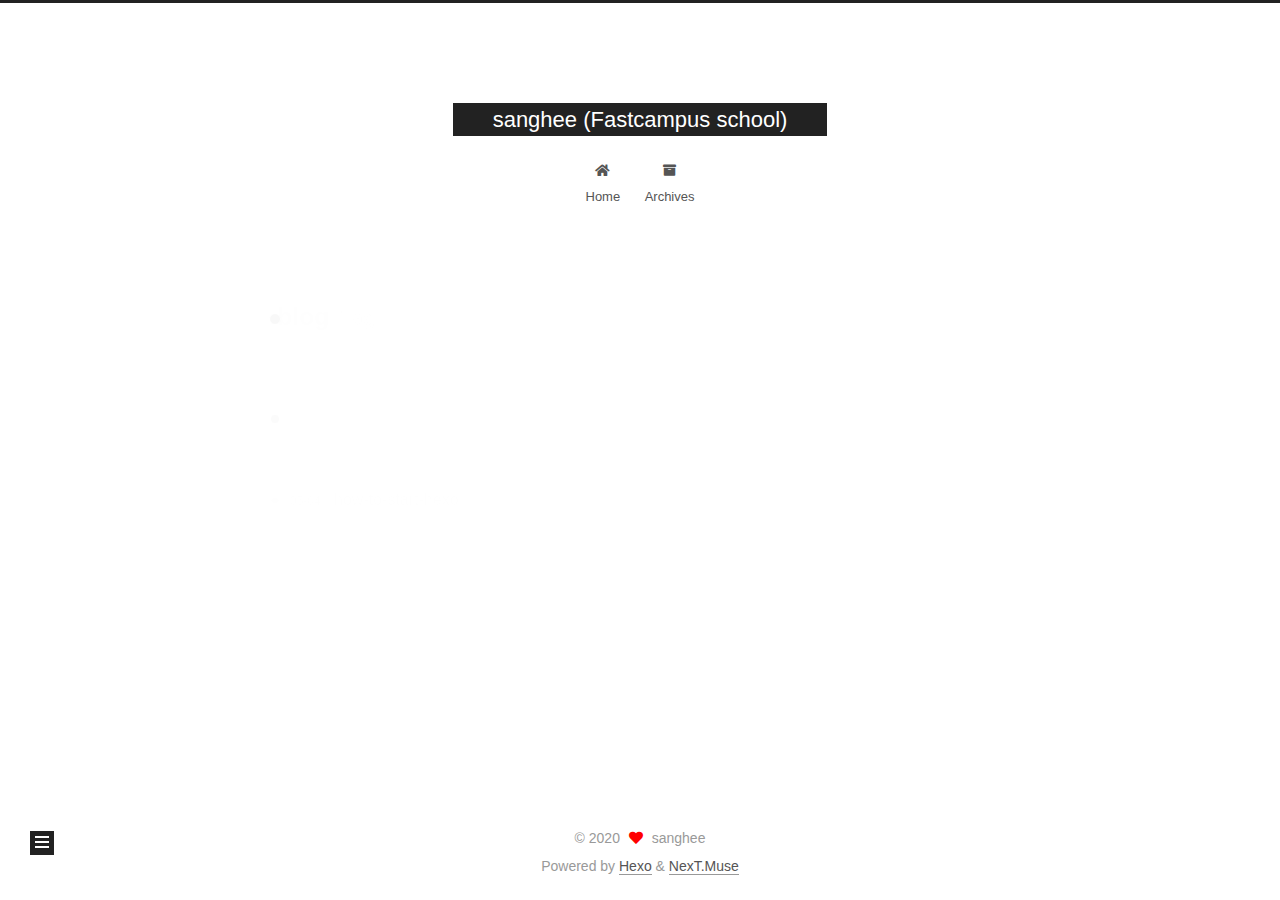
<file: tags/blog/index.html>
<!DOCTYPE html>
<html lang="en">
<head>
  <meta charset="UTF-8">
<meta name="viewport" content="width=device-width, initial-scale=1, maximum-scale=2">
<meta name="theme-color" content="#222">
<meta name="generator" content="Hexo 4.2.0">
  <link rel="apple-touch-icon" sizes="180x180" href="/images/apple-touch-icon-next.png">
  <link rel="icon" type="image/png" sizes="32x32" href="/images/favicon-32x32-next.png">
  <link rel="icon" type="image/png" sizes="16x16" href="/images/favicon-16x16-next.png">
  <link rel="mask-icon" href="/images/logo.svg" color="#222">

<link rel="stylesheet" href="/css/main.css">


<link rel="stylesheet" href="/lib/font-awesome/css/all.min.css">

<script id="hexo-configurations">
    var NexT = window.NexT || {};
    var CONFIG = {"hostname":"sanghee1115.github.io","root":"/","scheme":"Muse","version":"7.8.0","exturl":false,"sidebar":{"position":"left","display":"post","padding":18,"offset":12,"onmobile":false},"copycode":{"enable":false,"show_result":false,"style":null},"back2top":{"enable":true,"sidebar":false,"scrollpercent":false},"bookmark":{"enable":false,"color":"#222","save":"auto"},"fancybox":false,"mediumzoom":false,"lazyload":false,"pangu":false,"comments":{"style":"tabs","active":null,"storage":true,"lazyload":false,"nav":null},"algolia":{"hits":{"per_page":10},"labels":{"input_placeholder":"Search for Posts","hits_empty":"We didn't find any results for the search: ${query}","hits_stats":"${hits} results found in ${time} ms"}},"localsearch":{"enable":false,"trigger":"auto","top_n_per_article":1,"unescape":false,"preload":false},"motion":{"enable":true,"async":false,"transition":{"post_block":"fadeIn","post_header":"slideDownIn","post_body":"slideDownIn","coll_header":"slideLeftIn","sidebar":"slideUpIn"}}};
  </script>

  <meta property="og:type" content="website">
<meta property="og:title" content="sanghee (Fastcampus school)">
<meta property="og:url" content="https://sanghee1115.github.io/tags/blog/index.html">
<meta property="og:site_name" content="sanghee (Fastcampus school)">
<meta property="og:locale" content="en_US">
<meta property="article:author" content="sanghee">
<meta name="twitter:card" content="summary">

<link rel="canonical" href="https://sanghee1115.github.io/tags/blog/">


<script id="page-configurations">
  // https://hexo.io/docs/variables.html
  CONFIG.page = {
    sidebar: "",
    isHome : false,
    isPost : false,
    lang   : 'en'
  };
</script>

  <title>Tag: blog | sanghee (Fastcampus school)</title>
  






  <noscript>
  <style>
  .use-motion .brand,
  .use-motion .menu-item,
  .sidebar-inner,
  .use-motion .post-block,
  .use-motion .pagination,
  .use-motion .comments,
  .use-motion .post-header,
  .use-motion .post-body,
  .use-motion .collection-header { opacity: initial; }

  .use-motion .site-title,
  .use-motion .site-subtitle {
    opacity: initial;
    top: initial;
  }

  .use-motion .logo-line-before i { left: initial; }
  .use-motion .logo-line-after i { right: initial; }
  </style>
</noscript>

</head>

<body itemscope itemtype="http://schema.org/WebPage">
  <div class="container use-motion">
    <div class="headband"></div>

    <header class="header" itemscope itemtype="http://schema.org/WPHeader">
      <div class="header-inner"><div class="site-brand-container">
  <div class="site-nav-toggle">
    <div class="toggle" aria-label="Toggle navigation bar">
      <span class="toggle-line toggle-line-first"></span>
      <span class="toggle-line toggle-line-middle"></span>
      <span class="toggle-line toggle-line-last"></span>
    </div>
  </div>

  <div class="site-meta">

    <a href="/" class="brand" rel="start">
      <span class="logo-line-before"><i></i></span>
      <h1 class="site-title">sanghee (Fastcampus school)</h1>
      <span class="logo-line-after"><i></i></span>
    </a>
  </div>

  <div class="site-nav-right">
    <div class="toggle popup-trigger">
    </div>
  </div>
</div>




<nav class="site-nav">
  <ul id="menu" class="main-menu menu">
        <li class="menu-item menu-item-home">

    <a href="/" rel="section"><i class="fa fa-home fa-fw"></i>Home</a>

  </li>
        <li class="menu-item menu-item-archives">

    <a href="/archives/" rel="section"><i class="fa fa-archive fa-fw"></i>Archives</a>

  </li>
  </ul>
</nav>




</div>
    </header>

    
  <div class="back-to-top">
    <i class="fa fa-arrow-up"></i>
    <span>0%</span>
  </div>


    <main class="main">
      <div class="main-inner">
        <div class="content-wrap">
          

          <div class="content tag">
            

  
  
  
  <div class="post-block">
    <div class="posts-collapse">
      <div class="collection-title">
        <h2 class="collection-header">blog
          <small>Tag</small>
        </h2>
      </div>

      
    <div class="collection-year">
      <span class="collection-header">2020</span>
    </div>

  <article itemscope itemtype="http://schema.org/Article">
    <header class="post-header">

      <div class="post-meta">
        <time itemprop="dateCreated"
              datetime="2020-05-04T15:27:47+09:00"
              content="2020-05-04">
          05-04
        </time>
      </div>

      <div class="post-title">
          <a class="post-title-link" href="/2020/05/04/how-to-start-hexo/" itemprop="url">
            <span itemprop="name">how-to-start-hexo</span>
          </a>
      </div>

    </header>
  </article>

    </div>
  </div>
  
  
  

  



          </div>
          

<script>
  window.addEventListener('tabs:register', () => {
    let { activeClass } = CONFIG.comments;
    if (CONFIG.comments.storage) {
      activeClass = localStorage.getItem('comments_active') || activeClass;
    }
    if (activeClass) {
      let activeTab = document.querySelector(`a[href="#comment-${activeClass}"]`);
      if (activeTab) {
        activeTab.click();
      }
    }
  });
  if (CONFIG.comments.storage) {
    window.addEventListener('tabs:click', event => {
      if (!event.target.matches('.tabs-comment .tab-content .tab-pane')) return;
      let commentClass = event.target.classList[1];
      localStorage.setItem('comments_active', commentClass);
    });
  }
</script>

        </div>
          
  
  <div class="toggle sidebar-toggle">
    <span class="toggle-line toggle-line-first"></span>
    <span class="toggle-line toggle-line-middle"></span>
    <span class="toggle-line toggle-line-last"></span>
  </div>

  <aside class="sidebar">
    <div class="sidebar-inner">

      <ul class="sidebar-nav motion-element">
        <li class="sidebar-nav-toc">
          Table of Contents
        </li>
        <li class="sidebar-nav-overview">
          Overview
        </li>
      </ul>

      <!--noindex-->
      <div class="post-toc-wrap sidebar-panel">
      </div>
      <!--/noindex-->

      <div class="site-overview-wrap sidebar-panel">
        <div class="site-author motion-element" itemprop="author" itemscope itemtype="http://schema.org/Person">
  <p class="site-author-name" itemprop="name">sanghee</p>
  <div class="site-description" itemprop="description"></div>
</div>
<div class="site-state-wrap motion-element">
  <nav class="site-state">
      <div class="site-state-item site-state-posts">
          <a href="/archives/">
        
          <span class="site-state-item-count">5</span>
          <span class="site-state-item-name">posts</span>
        </a>
      </div>
      <div class="site-state-item site-state-tags">
        <span class="site-state-item-count">4</span>
        <span class="site-state-item-name">tags</span>
      </div>
  </nav>
</div>



      </div>

    </div>
  </aside>
  <div id="sidebar-dimmer"></div>


      </div>
    </main>

    <footer class="footer">
      <div class="footer-inner">
        

        

<div class="copyright">
  
  &copy; 
  <span itemprop="copyrightYear">2020</span>
  <span class="with-love">
    <i class="fa fa-heart"></i>
  </span>
  <span class="author" itemprop="copyrightHolder">sanghee</span>
</div>
  <div class="powered-by">Powered by <a href="https://hexo.io/" class="theme-link" rel="noopener" target="_blank">Hexo</a> & <a href="https://muse.theme-next.org/" class="theme-link" rel="noopener" target="_blank">NexT.Muse</a>
  </div>

        








      </div>
    </footer>
  </div>

  
  <script src="/lib/anime.min.js"></script>
  <script src="/lib/velocity/velocity.min.js"></script>
  <script src="/lib/velocity/velocity.ui.min.js"></script>

<script src="/js/utils.js"></script>

<script src="/js/motion.js"></script>


<script src="/js/schemes/muse.js"></script>


<script src="/js/next-boot.js"></script>




  















  

  

</body>
</html>
</file>
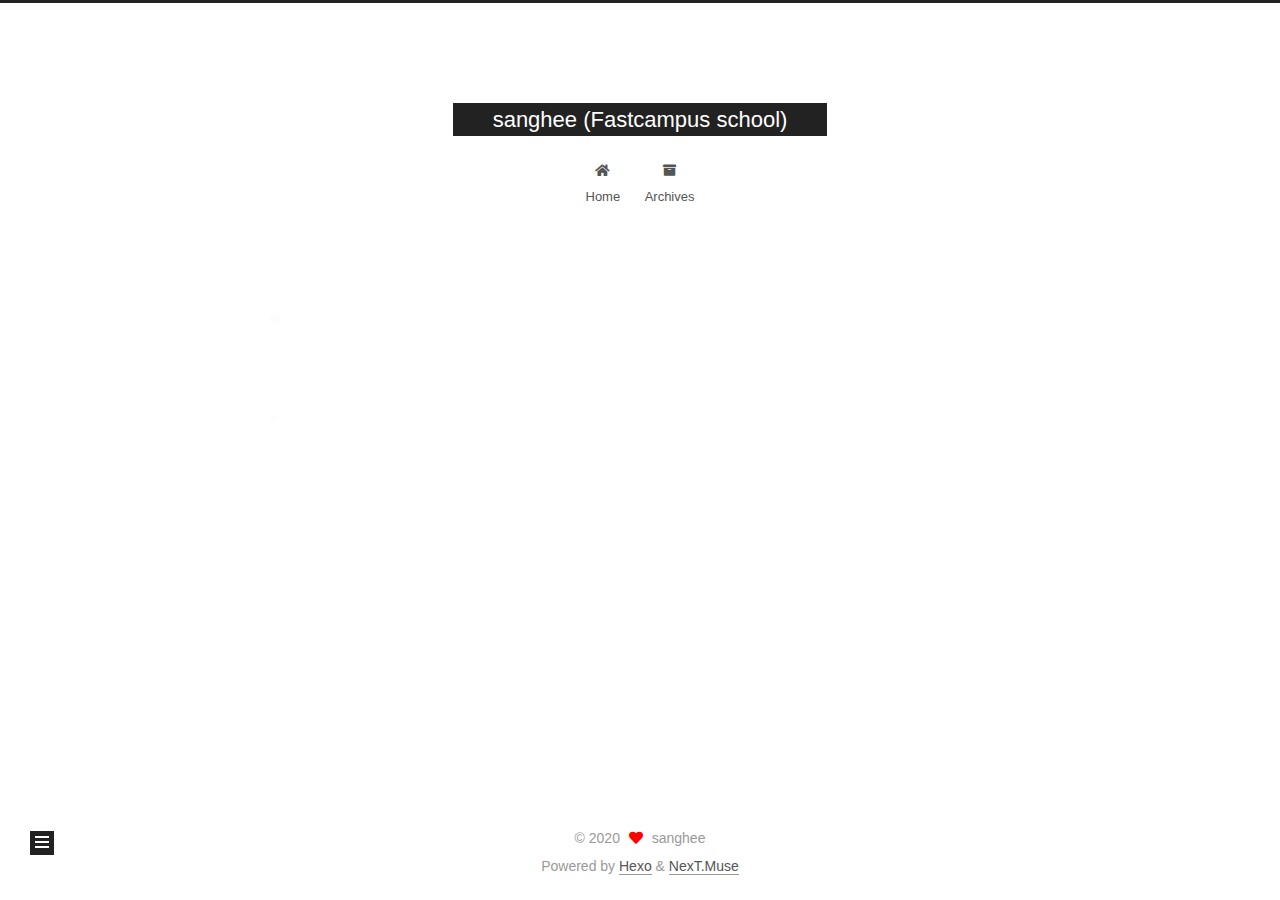
<file: tags/django/index.html>
<!DOCTYPE html>
<html lang="en">
<head>
  <meta charset="UTF-8">
<meta name="viewport" content="width=device-width, initial-scale=1, maximum-scale=2">
<meta name="theme-color" content="#222">
<meta name="generator" content="Hexo 4.2.0">
  <link rel="apple-touch-icon" sizes="180x180" href="/images/apple-touch-icon-next.png">
  <link rel="icon" type="image/png" sizes="32x32" href="/images/favicon-32x32-next.png">
  <link rel="icon" type="image/png" sizes="16x16" href="/images/favicon-16x16-next.png">
  <link rel="mask-icon" href="/images/logo.svg" color="#222">

<link rel="stylesheet" href="/css/main.css">


<link rel="stylesheet" href="/lib/font-awesome/css/all.min.css">

<script id="hexo-configurations">
    var NexT = window.NexT || {};
    var CONFIG = {"hostname":"sanghee1115.github.io","root":"/","scheme":"Muse","version":"7.8.0","exturl":false,"sidebar":{"position":"left","display":"post","padding":18,"offset":12,"onmobile":false},"copycode":{"enable":false,"show_result":false,"style":null},"back2top":{"enable":true,"sidebar":false,"scrollpercent":false},"bookmark":{"enable":false,"color":"#222","save":"auto"},"fancybox":false,"mediumzoom":false,"lazyload":false,"pangu":false,"comments":{"style":"tabs","active":null,"storage":true,"lazyload":false,"nav":null},"algolia":{"hits":{"per_page":10},"labels":{"input_placeholder":"Search for Posts","hits_empty":"We didn't find any results for the search: ${query}","hits_stats":"${hits} results found in ${time} ms"}},"localsearch":{"enable":false,"trigger":"auto","top_n_per_article":1,"unescape":false,"preload":false},"motion":{"enable":true,"async":false,"transition":{"post_block":"fadeIn","post_header":"slideDownIn","post_body":"slideDownIn","coll_header":"slideLeftIn","sidebar":"slideUpIn"}}};
  </script>

  <meta property="og:type" content="website">
<meta property="og:title" content="sanghee (Fastcampus school)">
<meta property="og:url" content="https://sanghee1115.github.io/tags/django/index.html">
<meta property="og:site_name" content="sanghee (Fastcampus school)">
<meta property="og:locale" content="en_US">
<meta property="article:author" content="sanghee">
<meta name="twitter:card" content="summary">

<link rel="canonical" href="https://sanghee1115.github.io/tags/django/">


<script id="page-configurations">
  // https://hexo.io/docs/variables.html
  CONFIG.page = {
    sidebar: "",
    isHome : false,
    isPost : false,
    lang   : 'en'
  };
</script>

  <title>Tag: django | sanghee (Fastcampus school)</title>
  






  <noscript>
  <style>
  .use-motion .brand,
  .use-motion .menu-item,
  .sidebar-inner,
  .use-motion .post-block,
  .use-motion .pagination,
  .use-motion .comments,
  .use-motion .post-header,
  .use-motion .post-body,
  .use-motion .collection-header { opacity: initial; }

  .use-motion .site-title,
  .use-motion .site-subtitle {
    opacity: initial;
    top: initial;
  }

  .use-motion .logo-line-before i { left: initial; }
  .use-motion .logo-line-after i { right: initial; }
  </style>
</noscript>

</head>

<body itemscope itemtype="http://schema.org/WebPage">
  <div class="container use-motion">
    <div class="headband"></div>

    <header class="header" itemscope itemtype="http://schema.org/WPHeader">
      <div class="header-inner"><div class="site-brand-container">
  <div class="site-nav-toggle">
    <div class="toggle" aria-label="Toggle navigation bar">
      <span class="toggle-line toggle-line-first"></span>
      <span class="toggle-line toggle-line-middle"></span>
      <span class="toggle-line toggle-line-last"></span>
    </div>
  </div>

  <div class="site-meta">

    <a href="/" class="brand" rel="start">
      <span class="logo-line-before"><i></i></span>
      <h1 class="site-title">sanghee (Fastcampus school)</h1>
      <span class="logo-line-after"><i></i></span>
    </a>
  </div>

  <div class="site-nav-right">
    <div class="toggle popup-trigger">
    </div>
  </div>
</div>




<nav class="site-nav">
  <ul id="menu" class="main-menu menu">
        <li class="menu-item menu-item-home">

    <a href="/" rel="section"><i class="fa fa-home fa-fw"></i>Home</a>

  </li>
        <li class="menu-item menu-item-archives">

    <a href="/archives/" rel="section"><i class="fa fa-archive fa-fw"></i>Archives</a>

  </li>
  </ul>
</nav>




</div>
    </header>

    
  <div class="back-to-top">
    <i class="fa fa-arrow-up"></i>
    <span>0%</span>
  </div>


    <main class="main">
      <div class="main-inner">
        <div class="content-wrap">
          

          <div class="content tag">
            

  
  
  
  <div class="post-block">
    <div class="posts-collapse">
      <div class="collection-title">
        <h2 class="collection-header">django
          <small>Tag</small>
        </h2>
      </div>

      
    <div class="collection-year">
      <span class="collection-header">2020</span>
    </div>

  <article itemscope itemtype="http://schema.org/Article">
    <header class="post-header">

      <div class="post-meta">
        <time itemprop="dateCreated"
              datetime="2020-05-04T15:27:47+09:00"
              content="2020-05-04">
          05-04
        </time>
      </div>

      <div class="post-title">
          <a class="post-title-link" href="/2020/05/04/how-to-start-hexo/" itemprop="url">
            <span itemprop="name">how-to-start-hexo</span>
          </a>
      </div>

    </header>
  </article>

    </div>
  </div>
  
  
  

  



          </div>
          

<script>
  window.addEventListener('tabs:register', () => {
    let { activeClass } = CONFIG.comments;
    if (CONFIG.comments.storage) {
      activeClass = localStorage.getItem('comments_active') || activeClass;
    }
    if (activeClass) {
      let activeTab = document.querySelector(`a[href="#comment-${activeClass}"]`);
      if (activeTab) {
        activeTab.click();
      }
    }
  });
  if (CONFIG.comments.storage) {
    window.addEventListener('tabs:click', event => {
      if (!event.target.matches('.tabs-comment .tab-content .tab-pane')) return;
      let commentClass = event.target.classList[1];
      localStorage.setItem('comments_active', commentClass);
    });
  }
</script>

        </div>
          
  
  <div class="toggle sidebar-toggle">
    <span class="toggle-line toggle-line-first"></span>
    <span class="toggle-line toggle-line-middle"></span>
    <span class="toggle-line toggle-line-last"></span>
  </div>

  <aside class="sidebar">
    <div class="sidebar-inner">

      <ul class="sidebar-nav motion-element">
        <li class="sidebar-nav-toc">
          Table of Contents
        </li>
        <li class="sidebar-nav-overview">
          Overview
        </li>
      </ul>

      <!--noindex-->
      <div class="post-toc-wrap sidebar-panel">
      </div>
      <!--/noindex-->

      <div class="site-overview-wrap sidebar-panel">
        <div class="site-author motion-element" itemprop="author" itemscope itemtype="http://schema.org/Person">
  <p class="site-author-name" itemprop="name">sanghee</p>
  <div class="site-description" itemprop="description"></div>
</div>
<div class="site-state-wrap motion-element">
  <nav class="site-state">
      <div class="site-state-item site-state-posts">
          <a href="/archives/">
        
          <span class="site-state-item-count">5</span>
          <span class="site-state-item-name">posts</span>
        </a>
      </div>
      <div class="site-state-item site-state-tags">
        <span class="site-state-item-count">4</span>
        <span class="site-state-item-name">tags</span>
      </div>
  </nav>
</div>



      </div>

    </div>
  </aside>
  <div id="sidebar-dimmer"></div>


      </div>
    </main>

    <footer class="footer">
      <div class="footer-inner">
        

        

<div class="copyright">
  
  &copy; 
  <span itemprop="copyrightYear">2020</span>
  <span class="with-love">
    <i class="fa fa-heart"></i>
  </span>
  <span class="author" itemprop="copyrightHolder">sanghee</span>
</div>
  <div class="powered-by">Powered by <a href="https://hexo.io/" class="theme-link" rel="noopener" target="_blank">Hexo</a> & <a href="https://muse.theme-next.org/" class="theme-link" rel="noopener" target="_blank">NexT.Muse</a>
  </div>

        








      </div>
    </footer>
  </div>

  
  <script src="/lib/anime.min.js"></script>
  <script src="/lib/velocity/velocity.min.js"></script>
  <script src="/lib/velocity/velocity.ui.min.js"></script>

<script src="/js/utils.js"></script>

<script src="/js/motion.js"></script>


<script src="/js/schemes/muse.js"></script>


<script src="/js/next-boot.js"></script>




  















  

  

</body>
</html>
</file>
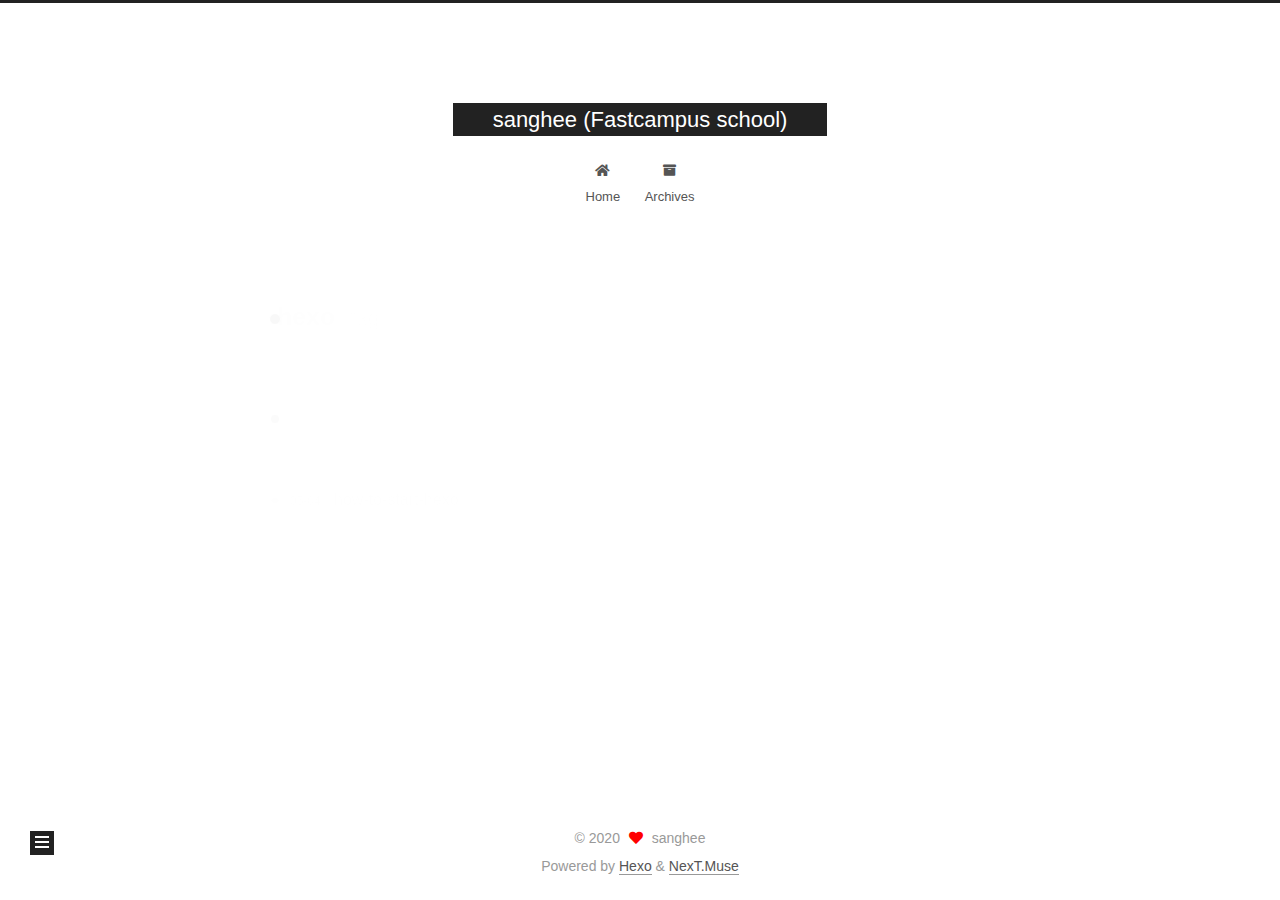
<file: tags/hexo/index.html>
<!DOCTYPE html>
<html lang="en">
<head>
  <meta charset="UTF-8">
<meta name="viewport" content="width=device-width, initial-scale=1, maximum-scale=2">
<meta name="theme-color" content="#222">
<meta name="generator" content="Hexo 4.2.0">
  <link rel="apple-touch-icon" sizes="180x180" href="/images/apple-touch-icon-next.png">
  <link rel="icon" type="image/png" sizes="32x32" href="/images/favicon-32x32-next.png">
  <link rel="icon" type="image/png" sizes="16x16" href="/images/favicon-16x16-next.png">
  <link rel="mask-icon" href="/images/logo.svg" color="#222">

<link rel="stylesheet" href="/css/main.css">


<link rel="stylesheet" href="/lib/font-awesome/css/all.min.css">

<script id="hexo-configurations">
    var NexT = window.NexT || {};
    var CONFIG = {"hostname":"sanghee1115.github.io","root":"/","scheme":"Muse","version":"7.8.0","exturl":false,"sidebar":{"position":"left","display":"post","padding":18,"offset":12,"onmobile":false},"copycode":{"enable":false,"show_result":false,"style":null},"back2top":{"enable":true,"sidebar":false,"scrollpercent":false},"bookmark":{"enable":false,"color":"#222","save":"auto"},"fancybox":false,"mediumzoom":false,"lazyload":false,"pangu":false,"comments":{"style":"tabs","active":null,"storage":true,"lazyload":false,"nav":null},"algolia":{"hits":{"per_page":10},"labels":{"input_placeholder":"Search for Posts","hits_empty":"We didn't find any results for the search: ${query}","hits_stats":"${hits} results found in ${time} ms"}},"localsearch":{"enable":false,"trigger":"auto","top_n_per_article":1,"unescape":false,"preload":false},"motion":{"enable":true,"async":false,"transition":{"post_block":"fadeIn","post_header":"slideDownIn","post_body":"slideDownIn","coll_header":"slideLeftIn","sidebar":"slideUpIn"}}};
  </script>

  <meta property="og:type" content="website">
<meta property="og:title" content="sanghee (Fastcampus school)">
<meta property="og:url" content="https://sanghee1115.github.io/tags/hexo/index.html">
<meta property="og:site_name" content="sanghee (Fastcampus school)">
<meta property="og:locale" content="en_US">
<meta property="article:author" content="sanghee">
<meta name="twitter:card" content="summary">

<link rel="canonical" href="https://sanghee1115.github.io/tags/hexo/">


<script id="page-configurations">
  // https://hexo.io/docs/variables.html
  CONFIG.page = {
    sidebar: "",
    isHome : false,
    isPost : false,
    lang   : 'en'
  };
</script>

  <title>Tag: hexo | sanghee (Fastcampus school)</title>
  






  <noscript>
  <style>
  .use-motion .brand,
  .use-motion .menu-item,
  .sidebar-inner,
  .use-motion .post-block,
  .use-motion .pagination,
  .use-motion .comments,
  .use-motion .post-header,
  .use-motion .post-body,
  .use-motion .collection-header { opacity: initial; }

  .use-motion .site-title,
  .use-motion .site-subtitle {
    opacity: initial;
    top: initial;
  }

  .use-motion .logo-line-before i { left: initial; }
  .use-motion .logo-line-after i { right: initial; }
  </style>
</noscript>

</head>

<body itemscope itemtype="http://schema.org/WebPage">
  <div class="container use-motion">
    <div class="headband"></div>

    <header class="header" itemscope itemtype="http://schema.org/WPHeader">
      <div class="header-inner"><div class="site-brand-container">
  <div class="site-nav-toggle">
    <div class="toggle" aria-label="Toggle navigation bar">
      <span class="toggle-line toggle-line-first"></span>
      <span class="toggle-line toggle-line-middle"></span>
      <span class="toggle-line toggle-line-last"></span>
    </div>
  </div>

  <div class="site-meta">

    <a href="/" class="brand" rel="start">
      <span class="logo-line-before"><i></i></span>
      <h1 class="site-title">sanghee (Fastcampus school)</h1>
      <span class="logo-line-after"><i></i></span>
    </a>
  </div>

  <div class="site-nav-right">
    <div class="toggle popup-trigger">
    </div>
  </div>
</div>




<nav class="site-nav">
  <ul id="menu" class="main-menu menu">
        <li class="menu-item menu-item-home">

    <a href="/" rel="section"><i class="fa fa-home fa-fw"></i>Home</a>

  </li>
        <li class="menu-item menu-item-archives">

    <a href="/archives/" rel="section"><i class="fa fa-archive fa-fw"></i>Archives</a>

  </li>
  </ul>
</nav>




</div>
    </header>

    
  <div class="back-to-top">
    <i class="fa fa-arrow-up"></i>
    <span>0%</span>
  </div>


    <main class="main">
      <div class="main-inner">
        <div class="content-wrap">
          

          <div class="content tag">
            

  
  
  
  <div class="post-block">
    <div class="posts-collapse">
      <div class="collection-title">
        <h2 class="collection-header">hexo
          <small>Tag</small>
        </h2>
      </div>

      
    <div class="collection-year">
      <span class="collection-header">2020</span>
    </div>

  <article itemscope itemtype="http://schema.org/Article">
    <header class="post-header">

      <div class="post-meta">
        <time itemprop="dateCreated"
              datetime="2020-05-04T15:27:47+09:00"
              content="2020-05-04">
          05-04
        </time>
      </div>

      <div class="post-title">
          <a class="post-title-link" href="/2020/05/04/how-to-start-hexo/" itemprop="url">
            <span itemprop="name">how-to-start-hexo</span>
          </a>
      </div>

    </header>
  </article>

    </div>
  </div>
  
  
  

  



          </div>
          

<script>
  window.addEventListener('tabs:register', () => {
    let { activeClass } = CONFIG.comments;
    if (CONFIG.comments.storage) {
      activeClass = localStorage.getItem('comments_active') || activeClass;
    }
    if (activeClass) {
      let activeTab = document.querySelector(`a[href="#comment-${activeClass}"]`);
      if (activeTab) {
        activeTab.click();
      }
    }
  });
  if (CONFIG.comments.storage) {
    window.addEventListener('tabs:click', event => {
      if (!event.target.matches('.tabs-comment .tab-content .tab-pane')) return;
      let commentClass = event.target.classList[1];
      localStorage.setItem('comments_active', commentClass);
    });
  }
</script>

        </div>
          
  
  <div class="toggle sidebar-toggle">
    <span class="toggle-line toggle-line-first"></span>
    <span class="toggle-line toggle-line-middle"></span>
    <span class="toggle-line toggle-line-last"></span>
  </div>

  <aside class="sidebar">
    <div class="sidebar-inner">

      <ul class="sidebar-nav motion-element">
        <li class="sidebar-nav-toc">
          Table of Contents
        </li>
        <li class="sidebar-nav-overview">
          Overview
        </li>
      </ul>

      <!--noindex-->
      <div class="post-toc-wrap sidebar-panel">
      </div>
      <!--/noindex-->

      <div class="site-overview-wrap sidebar-panel">
        <div class="site-author motion-element" itemprop="author" itemscope itemtype="http://schema.org/Person">
  <p class="site-author-name" itemprop="name">sanghee</p>
  <div class="site-description" itemprop="description"></div>
</div>
<div class="site-state-wrap motion-element">
  <nav class="site-state">
      <div class="site-state-item site-state-posts">
          <a href="/archives/">
        
          <span class="site-state-item-count">5</span>
          <span class="site-state-item-name">posts</span>
        </a>
      </div>
      <div class="site-state-item site-state-tags">
        <span class="site-state-item-count">4</span>
        <span class="site-state-item-name">tags</span>
      </div>
  </nav>
</div>



      </div>

    </div>
  </aside>
  <div id="sidebar-dimmer"></div>


      </div>
    </main>

    <footer class="footer">
      <div class="footer-inner">
        

        

<div class="copyright">
  
  &copy; 
  <span itemprop="copyrightYear">2020</span>
  <span class="with-love">
    <i class="fa fa-heart"></i>
  </span>
  <span class="author" itemprop="copyrightHolder">sanghee</span>
</div>
  <div class="powered-by">Powered by <a href="https://hexo.io/" class="theme-link" rel="noopener" target="_blank">Hexo</a> & <a href="https://muse.theme-next.org/" class="theme-link" rel="noopener" target="_blank">NexT.Muse</a>
  </div>

        








      </div>
    </footer>
  </div>

  
  <script src="/lib/anime.min.js"></script>
  <script src="/lib/velocity/velocity.min.js"></script>
  <script src="/lib/velocity/velocity.ui.min.js"></script>

<script src="/js/utils.js"></script>

<script src="/js/motion.js"></script>


<script src="/js/schemes/muse.js"></script>


<script src="/js/next-boot.js"></script>




  















  

  

</body>
</html>
</file>
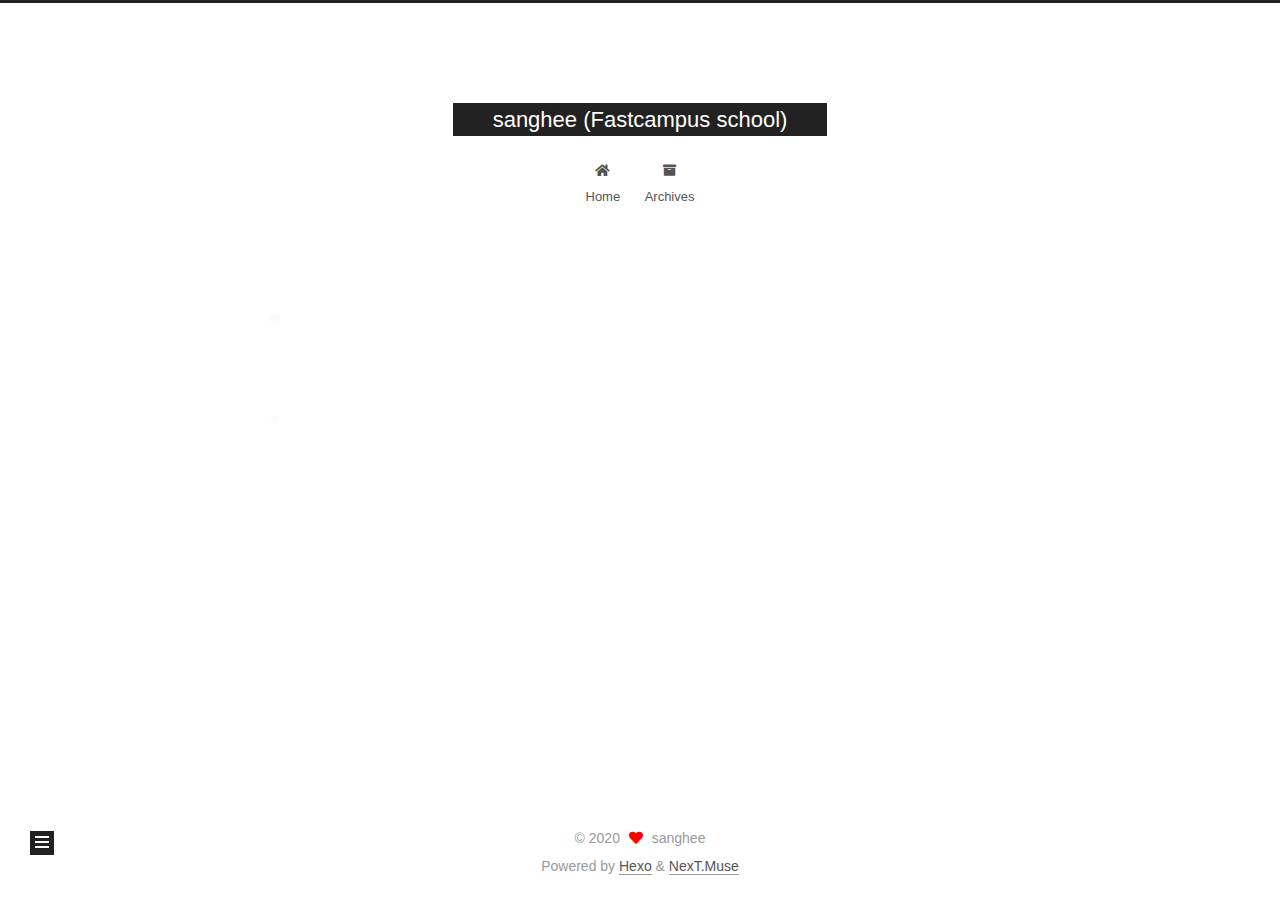
<file: tags/python/index.html>
<!DOCTYPE html>
<html lang="en">
<head>
  <meta charset="UTF-8">
<meta name="viewport" content="width=device-width, initial-scale=1, maximum-scale=2">
<meta name="theme-color" content="#222">
<meta name="generator" content="Hexo 4.2.0">
  <link rel="apple-touch-icon" sizes="180x180" href="/images/apple-touch-icon-next.png">
  <link rel="icon" type="image/png" sizes="32x32" href="/images/favicon-32x32-next.png">
  <link rel="icon" type="image/png" sizes="16x16" href="/images/favicon-16x16-next.png">
  <link rel="mask-icon" href="/images/logo.svg" color="#222">

<link rel="stylesheet" href="/css/main.css">


<link rel="stylesheet" href="/lib/font-awesome/css/all.min.css">

<script id="hexo-configurations">
    var NexT = window.NexT || {};
    var CONFIG = {"hostname":"sanghee1115.github.io","root":"/","scheme":"Muse","version":"7.8.0","exturl":false,"sidebar":{"position":"left","display":"post","padding":18,"offset":12,"onmobile":false},"copycode":{"enable":false,"show_result":false,"style":null},"back2top":{"enable":true,"sidebar":false,"scrollpercent":false},"bookmark":{"enable":false,"color":"#222","save":"auto"},"fancybox":false,"mediumzoom":false,"lazyload":false,"pangu":false,"comments":{"style":"tabs","active":null,"storage":true,"lazyload":false,"nav":null},"algolia":{"hits":{"per_page":10},"labels":{"input_placeholder":"Search for Posts","hits_empty":"We didn't find any results for the search: ${query}","hits_stats":"${hits} results found in ${time} ms"}},"localsearch":{"enable":false,"trigger":"auto","top_n_per_article":1,"unescape":false,"preload":false},"motion":{"enable":true,"async":false,"transition":{"post_block":"fadeIn","post_header":"slideDownIn","post_body":"slideDownIn","coll_header":"slideLeftIn","sidebar":"slideUpIn"}}};
  </script>

  <meta property="og:type" content="website">
<meta property="og:title" content="sanghee (Fastcampus school)">
<meta property="og:url" content="https://sanghee1115.github.io/tags/python/index.html">
<meta property="og:site_name" content="sanghee (Fastcampus school)">
<meta property="og:locale" content="en_US">
<meta property="article:author" content="sanghee">
<meta name="twitter:card" content="summary">

<link rel="canonical" href="https://sanghee1115.github.io/tags/python/">


<script id="page-configurations">
  // https://hexo.io/docs/variables.html
  CONFIG.page = {
    sidebar: "",
    isHome : false,
    isPost : false,
    lang   : 'en'
  };
</script>

  <title>Tag: python | sanghee (Fastcampus school)</title>
  






  <noscript>
  <style>
  .use-motion .brand,
  .use-motion .menu-item,
  .sidebar-inner,
  .use-motion .post-block,
  .use-motion .pagination,
  .use-motion .comments,
  .use-motion .post-header,
  .use-motion .post-body,
  .use-motion .collection-header { opacity: initial; }

  .use-motion .site-title,
  .use-motion .site-subtitle {
    opacity: initial;
    top: initial;
  }

  .use-motion .logo-line-before i { left: initial; }
  .use-motion .logo-line-after i { right: initial; }
  </style>
</noscript>

</head>

<body itemscope itemtype="http://schema.org/WebPage">
  <div class="container use-motion">
    <div class="headband"></div>

    <header class="header" itemscope itemtype="http://schema.org/WPHeader">
      <div class="header-inner"><div class="site-brand-container">
  <div class="site-nav-toggle">
    <div class="toggle" aria-label="Toggle navigation bar">
      <span class="toggle-line toggle-line-first"></span>
      <span class="toggle-line toggle-line-middle"></span>
      <span class="toggle-line toggle-line-last"></span>
    </div>
  </div>

  <div class="site-meta">

    <a href="/" class="brand" rel="start">
      <span class="logo-line-before"><i></i></span>
      <h1 class="site-title">sanghee (Fastcampus school)</h1>
      <span class="logo-line-after"><i></i></span>
    </a>
  </div>

  <div class="site-nav-right">
    <div class="toggle popup-trigger">
    </div>
  </div>
</div>




<nav class="site-nav">
  <ul id="menu" class="main-menu menu">
        <li class="menu-item menu-item-home">

    <a href="/" rel="section"><i class="fa fa-home fa-fw"></i>Home</a>

  </li>
        <li class="menu-item menu-item-archives">

    <a href="/archives/" rel="section"><i class="fa fa-archive fa-fw"></i>Archives</a>

  </li>
  </ul>
</nav>




</div>
    </header>

    
  <div class="back-to-top">
    <i class="fa fa-arrow-up"></i>
    <span>0%</span>
  </div>


    <main class="main">
      <div class="main-inner">
        <div class="content-wrap">
          

          <div class="content tag">
            

  
  
  
  <div class="post-block">
    <div class="posts-collapse">
      <div class="collection-title">
        <h2 class="collection-header">python
          <small>Tag</small>
        </h2>
      </div>

      
    <div class="collection-year">
      <span class="collection-header">2020</span>
    </div>

  <article itemscope itemtype="http://schema.org/Article">
    <header class="post-header">

      <div class="post-meta">
        <time itemprop="dateCreated"
              datetime="2020-05-04T15:27:47+09:00"
              content="2020-05-04">
          05-04
        </time>
      </div>

      <div class="post-title">
          <a class="post-title-link" href="/2020/05/04/how-to-start-hexo/" itemprop="url">
            <span itemprop="name">how-to-start-hexo</span>
          </a>
      </div>

    </header>
  </article>

    </div>
  </div>
  
  
  

  



          </div>
          

<script>
  window.addEventListener('tabs:register', () => {
    let { activeClass } = CONFIG.comments;
    if (CONFIG.comments.storage) {
      activeClass = localStorage.getItem('comments_active') || activeClass;
    }
    if (activeClass) {
      let activeTab = document.querySelector(`a[href="#comment-${activeClass}"]`);
      if (activeTab) {
        activeTab.click();
      }
    }
  });
  if (CONFIG.comments.storage) {
    window.addEventListener('tabs:click', event => {
      if (!event.target.matches('.tabs-comment .tab-content .tab-pane')) return;
      let commentClass = event.target.classList[1];
      localStorage.setItem('comments_active', commentClass);
    });
  }
</script>

        </div>
          
  
  <div class="toggle sidebar-toggle">
    <span class="toggle-line toggle-line-first"></span>
    <span class="toggle-line toggle-line-middle"></span>
    <span class="toggle-line toggle-line-last"></span>
  </div>

  <aside class="sidebar">
    <div class="sidebar-inner">

      <ul class="sidebar-nav motion-element">
        <li class="sidebar-nav-toc">
          Table of Contents
        </li>
        <li class="sidebar-nav-overview">
          Overview
        </li>
      </ul>

      <!--noindex-->
      <div class="post-toc-wrap sidebar-panel">
      </div>
      <!--/noindex-->

      <div class="site-overview-wrap sidebar-panel">
        <div class="site-author motion-element" itemprop="author" itemscope itemtype="http://schema.org/Person">
  <p class="site-author-name" itemprop="name">sanghee</p>
  <div class="site-description" itemprop="description"></div>
</div>
<div class="site-state-wrap motion-element">
  <nav class="site-state">
      <div class="site-state-item site-state-posts">
          <a href="/archives/">
        
          <span class="site-state-item-count">5</span>
          <span class="site-state-item-name">posts</span>
        </a>
      </div>
      <div class="site-state-item site-state-tags">
        <span class="site-state-item-count">4</span>
        <span class="site-state-item-name">tags</span>
      </div>
  </nav>
</div>



      </div>

    </div>
  </aside>
  <div id="sidebar-dimmer"></div>


      </div>
    </main>

    <footer class="footer">
      <div class="footer-inner">
        

        

<div class="copyright">
  
  &copy; 
  <span itemprop="copyrightYear">2020</span>
  <span class="with-love">
    <i class="fa fa-heart"></i>
  </span>
  <span class="author" itemprop="copyrightHolder">sanghee</span>
</div>
  <div class="powered-by">Powered by <a href="https://hexo.io/" class="theme-link" rel="noopener" target="_blank">Hexo</a> & <a href="https://muse.theme-next.org/" class="theme-link" rel="noopener" target="_blank">NexT.Muse</a>
  </div>

        








      </div>
    </footer>
  </div>

  
  <script src="/lib/anime.min.js"></script>
  <script src="/lib/velocity/velocity.min.js"></script>
  <script src="/lib/velocity/velocity.ui.min.js"></script>

<script src="/js/utils.js"></script>

<script src="/js/motion.js"></script>


<script src="/js/schemes/muse.js"></script>


<script src="/js/next-boot.js"></script>




  















  

  

</body>
</html>
</file>
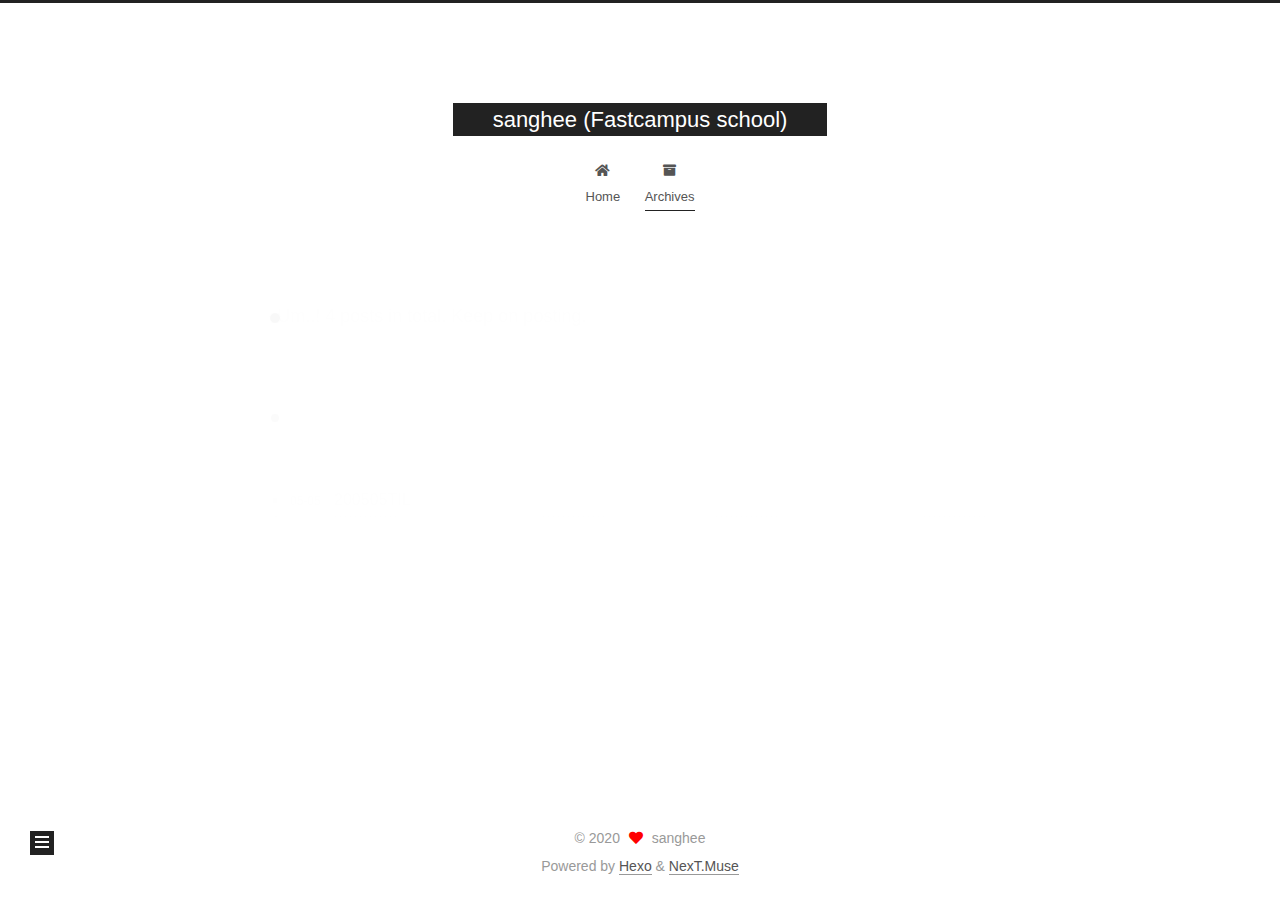
<file: archives/2020/05/index.html>
<!DOCTYPE html>
<html lang="en">
<head>
  <meta charset="UTF-8">
<meta name="viewport" content="width=device-width, initial-scale=1, maximum-scale=2">
<meta name="theme-color" content="#222">
<meta name="generator" content="Hexo 4.2.0">
  <link rel="apple-touch-icon" sizes="180x180" href="/images/apple-touch-icon-next.png">
  <link rel="icon" type="image/png" sizes="32x32" href="/images/favicon-32x32-next.png">
  <link rel="icon" type="image/png" sizes="16x16" href="/images/favicon-16x16-next.png">
  <link rel="mask-icon" href="/images/logo.svg" color="#222">

<link rel="stylesheet" href="/css/main.css">


<link rel="stylesheet" href="/lib/font-awesome/css/all.min.css">

<script id="hexo-configurations">
    var NexT = window.NexT || {};
    var CONFIG = {"hostname":"sanghee1115.github.io","root":"/","scheme":"Muse","version":"7.8.0","exturl":false,"sidebar":{"position":"left","display":"post","padding":18,"offset":12,"onmobile":false},"copycode":{"enable":false,"show_result":false,"style":null},"back2top":{"enable":true,"sidebar":false,"scrollpercent":false},"bookmark":{"enable":false,"color":"#222","save":"auto"},"fancybox":false,"mediumzoom":false,"lazyload":false,"pangu":false,"comments":{"style":"tabs","active":null,"storage":true,"lazyload":false,"nav":null},"algolia":{"hits":{"per_page":10},"labels":{"input_placeholder":"Search for Posts","hits_empty":"We didn't find any results for the search: ${query}","hits_stats":"${hits} results found in ${time} ms"}},"localsearch":{"enable":false,"trigger":"auto","top_n_per_article":1,"unescape":false,"preload":false},"motion":{"enable":true,"async":false,"transition":{"post_block":"fadeIn","post_header":"slideDownIn","post_body":"slideDownIn","coll_header":"slideLeftIn","sidebar":"slideUpIn"}}};
  </script>

  <meta property="og:type" content="website">
<meta property="og:title" content="sanghee (Fastcampus school)">
<meta property="og:url" content="https://sanghee1115.github.io/archives/2020/05/index.html">
<meta property="og:site_name" content="sanghee (Fastcampus school)">
<meta property="og:locale" content="en_US">
<meta property="article:author" content="sanghee">
<meta name="twitter:card" content="summary">

<link rel="canonical" href="https://sanghee1115.github.io/archives/2020/05/">


<script id="page-configurations">
  // https://hexo.io/docs/variables.html
  CONFIG.page = {
    sidebar: "",
    isHome : false,
    isPost : false,
    lang   : 'en'
  };
</script>

  <title>Archive | sanghee (Fastcampus school)</title>
  






  <noscript>
  <style>
  .use-motion .brand,
  .use-motion .menu-item,
  .sidebar-inner,
  .use-motion .post-block,
  .use-motion .pagination,
  .use-motion .comments,
  .use-motion .post-header,
  .use-motion .post-body,
  .use-motion .collection-header { opacity: initial; }

  .use-motion .site-title,
  .use-motion .site-subtitle {
    opacity: initial;
    top: initial;
  }

  .use-motion .logo-line-before i { left: initial; }
  .use-motion .logo-line-after i { right: initial; }
  </style>
</noscript>

</head>

<body itemscope itemtype="http://schema.org/WebPage">
  <div class="container use-motion">
    <div class="headband"></div>

    <header class="header" itemscope itemtype="http://schema.org/WPHeader">
      <div class="header-inner"><div class="site-brand-container">
  <div class="site-nav-toggle">
    <div class="toggle" aria-label="Toggle navigation bar">
      <span class="toggle-line toggle-line-first"></span>
      <span class="toggle-line toggle-line-middle"></span>
      <span class="toggle-line toggle-line-last"></span>
    </div>
  </div>

  <div class="site-meta">

    <a href="/" class="brand" rel="start">
      <span class="logo-line-before"><i></i></span>
      <h1 class="site-title">sanghee (Fastcampus school)</h1>
      <span class="logo-line-after"><i></i></span>
    </a>
  </div>

  <div class="site-nav-right">
    <div class="toggle popup-trigger">
    </div>
  </div>
</div>




<nav class="site-nav">
  <ul id="menu" class="main-menu menu">
        <li class="menu-item menu-item-home">

    <a href="/" rel="section"><i class="fa fa-home fa-fw"></i>Home</a>

  </li>
        <li class="menu-item menu-item-archives">

    <a href="/archives/" rel="section"><i class="fa fa-archive fa-fw"></i>Archives</a>

  </li>
  </ul>
</nav>




</div>
    </header>

    
  <div class="back-to-top">
    <i class="fa fa-arrow-up"></i>
    <span>0%</span>
  </div>


    <main class="main">
      <div class="main-inner">
        <div class="content-wrap">
          

          <div class="content archive">
            

  
  
  
  <div class="post-block">
    <div class="posts-collapse">
      <div class="collection-title">
        <span class="collection-header">Um..! 4 posts in total. Keep on posting.</span>
      </div>

      
    <div class="collection-year">
      <span class="collection-header">2020</span>
    </div>

  <article itemscope itemtype="http://schema.org/Article">
    <header class="post-header">

      <div class="post-meta">
        <time itemprop="dateCreated"
              datetime="2020-05-05T16:18:02+09:00"
              content="2020-05-05">
          05-05
        </time>
      </div>

      <div class="post-title">
          <a class="post-title-link" href="/2020/05/05/200505TIL/" itemprop="url">
            <span itemprop="name">200505TIL</span>
          </a>
      </div>

    </header>
  </article>

  <article itemscope itemtype="http://schema.org/Article">
    <header class="post-header">

      <div class="post-meta">
        <time itemprop="dateCreated"
              datetime="2020-05-04T17:57:12+09:00"
              content="2020-05-04">
          05-04
        </time>
      </div>

      <div class="post-title">
          <a class="post-title-link" href="/2020/05/04/200504TIL/" itemprop="url">
            <span itemprop="name">200504TIL</span>
          </a>
      </div>

    </header>
  </article>

  <article itemscope itemtype="http://schema.org/Article">
    <header class="post-header">

      <div class="post-meta">
        <time itemprop="dateCreated"
              datetime="2020-05-04T15:27:47+09:00"
              content="2020-05-04">
          05-04
        </time>
      </div>

      <div class="post-title">
          <a class="post-title-link" href="/2020/05/04/how-to-start-hexo/" itemprop="url">
            <span itemprop="name">how-to-start-hexo</span>
          </a>
      </div>

    </header>
  </article>

  <article itemscope itemtype="http://schema.org/Article">
    <header class="post-header">

      <div class="post-meta">
        <time itemprop="dateCreated"
              datetime="2020-05-04T15:22:25+09:00"
              content="2020-05-04">
          05-04
        </time>
      </div>

      <div class="post-title">
          <a class="post-title-link" href="/2020/05/04/hello-world/" itemprop="url">
            <span itemprop="name">Hello World</span>
          </a>
      </div>

    </header>
  </article>


    </div>
  </div>
  
  
  

  



          </div>
          

<script>
  window.addEventListener('tabs:register', () => {
    let { activeClass } = CONFIG.comments;
    if (CONFIG.comments.storage) {
      activeClass = localStorage.getItem('comments_active') || activeClass;
    }
    if (activeClass) {
      let activeTab = document.querySelector(`a[href="#comment-${activeClass}"]`);
      if (activeTab) {
        activeTab.click();
      }
    }
  });
  if (CONFIG.comments.storage) {
    window.addEventListener('tabs:click', event => {
      if (!event.target.matches('.tabs-comment .tab-content .tab-pane')) return;
      let commentClass = event.target.classList[1];
      localStorage.setItem('comments_active', commentClass);
    });
  }
</script>

        </div>
          
  
  <div class="toggle sidebar-toggle">
    <span class="toggle-line toggle-line-first"></span>
    <span class="toggle-line toggle-line-middle"></span>
    <span class="toggle-line toggle-line-last"></span>
  </div>

  <aside class="sidebar">
    <div class="sidebar-inner">

      <ul class="sidebar-nav motion-element">
        <li class="sidebar-nav-toc">
          Table of Contents
        </li>
        <li class="sidebar-nav-overview">
          Overview
        </li>
      </ul>

      <!--noindex-->
      <div class="post-toc-wrap sidebar-panel">
      </div>
      <!--/noindex-->

      <div class="site-overview-wrap sidebar-panel">
        <div class="site-author motion-element" itemprop="author" itemscope itemtype="http://schema.org/Person">
  <p class="site-author-name" itemprop="name">sanghee</p>
  <div class="site-description" itemprop="description"></div>
</div>
<div class="site-state-wrap motion-element">
  <nav class="site-state">
      <div class="site-state-item site-state-posts">
          <a href="/archives/">
        
          <span class="site-state-item-count">4</span>
          <span class="site-state-item-name">posts</span>
        </a>
      </div>
      <div class="site-state-item site-state-tags">
        <span class="site-state-item-count">4</span>
        <span class="site-state-item-name">tags</span>
      </div>
  </nav>
</div>



      </div>

    </div>
  </aside>
  <div id="sidebar-dimmer"></div>


      </div>
    </main>

    <footer class="footer">
      <div class="footer-inner">
        

        

<div class="copyright">
  
  &copy; 
  <span itemprop="copyrightYear">2020</span>
  <span class="with-love">
    <i class="fa fa-heart"></i>
  </span>
  <span class="author" itemprop="copyrightHolder">sanghee</span>
</div>
  <div class="powered-by">Powered by <a href="https://hexo.io/" class="theme-link" rel="noopener" target="_blank">Hexo</a> & <a href="https://muse.theme-next.org/" class="theme-link" rel="noopener" target="_blank">NexT.Muse</a>
  </div>

        








      </div>
    </footer>
  </div>

  
  <script src="/lib/anime.min.js"></script>
  <script src="/lib/velocity/velocity.min.js"></script>
  <script src="/lib/velocity/velocity.ui.min.js"></script>

<script src="/js/utils.js"></script>

<script src="/js/motion.js"></script>


<script src="/js/schemes/muse.js"></script>


<script src="/js/next-boot.js"></script>




  















  

  

</body>
</html>
</file>
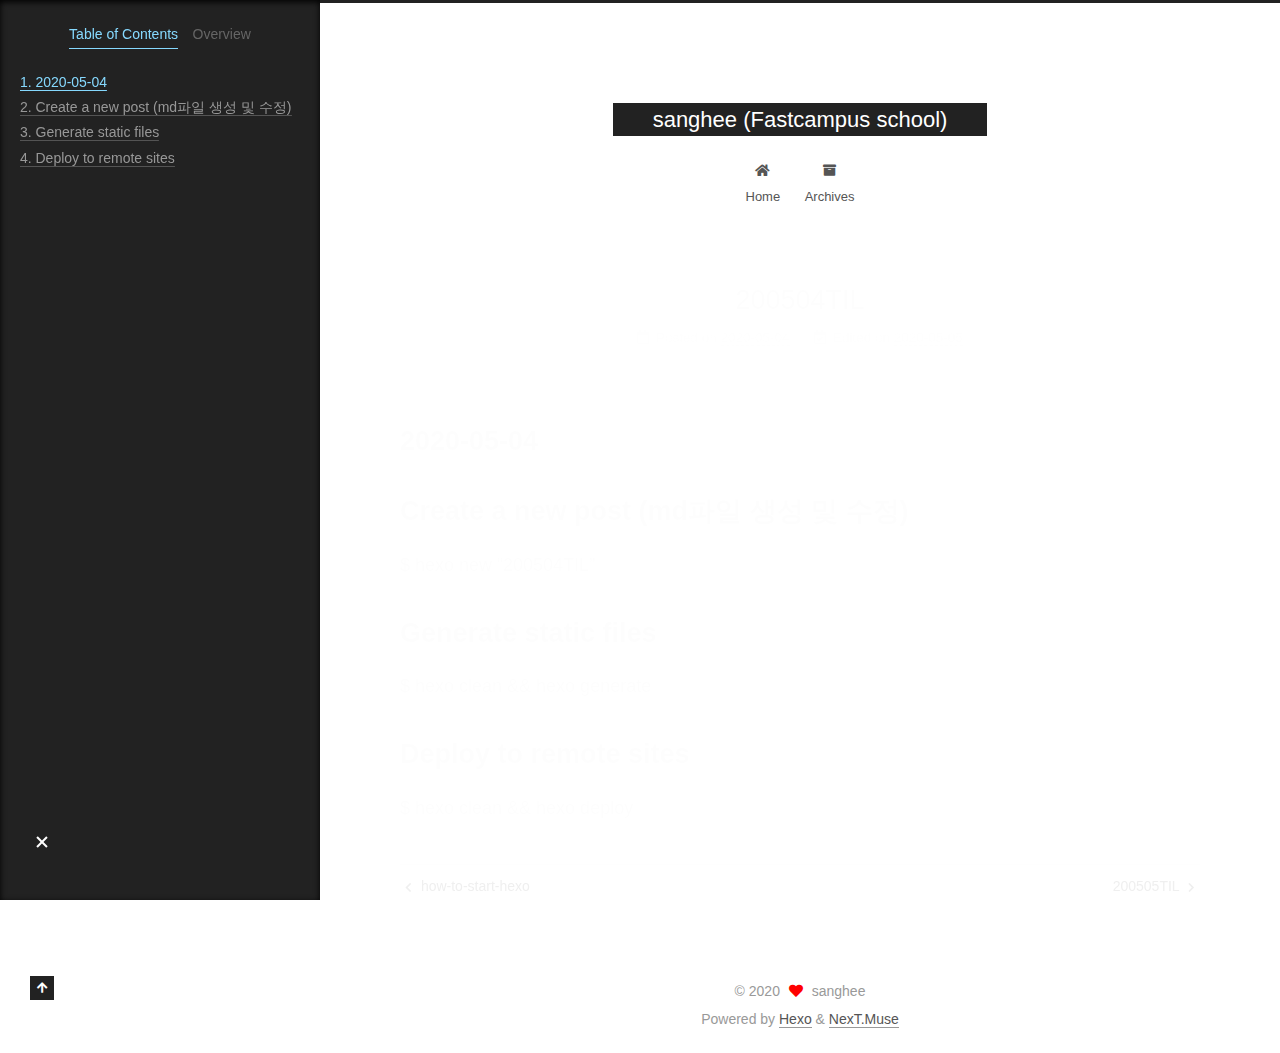
<file: 2020/05/04/200504TIL/index.html>
<!DOCTYPE html>
<html lang="en">
<head>
  <meta charset="UTF-8">
<meta name="viewport" content="width=device-width, initial-scale=1, maximum-scale=2">
<meta name="theme-color" content="#222">
<meta name="generator" content="Hexo 4.2.0">
  <link rel="apple-touch-icon" sizes="180x180" href="/images/apple-touch-icon-next.png">
  <link rel="icon" type="image/png" sizes="32x32" href="/images/favicon-32x32-next.png">
  <link rel="icon" type="image/png" sizes="16x16" href="/images/favicon-16x16-next.png">
  <link rel="mask-icon" href="/images/logo.svg" color="#222">

<link rel="stylesheet" href="/css/main.css">


<link rel="stylesheet" href="/lib/font-awesome/css/all.min.css">

<script id="hexo-configurations">
    var NexT = window.NexT || {};
    var CONFIG = {"hostname":"sanghee1115.github.io","root":"/","scheme":"Muse","version":"7.8.0","exturl":false,"sidebar":{"position":"left","display":"post","padding":18,"offset":12,"onmobile":false},"copycode":{"enable":false,"show_result":false,"style":null},"back2top":{"enable":true,"sidebar":false,"scrollpercent":false},"bookmark":{"enable":false,"color":"#222","save":"auto"},"fancybox":false,"mediumzoom":false,"lazyload":false,"pangu":false,"comments":{"style":"tabs","active":null,"storage":true,"lazyload":false,"nav":null},"algolia":{"hits":{"per_page":10},"labels":{"input_placeholder":"Search for Posts","hits_empty":"We didn't find any results for the search: ${query}","hits_stats":"${hits} results found in ${time} ms"}},"localsearch":{"enable":false,"trigger":"auto","top_n_per_article":1,"unescape":false,"preload":false},"motion":{"enable":true,"async":false,"transition":{"post_block":"fadeIn","post_header":"slideDownIn","post_body":"slideDownIn","coll_header":"slideLeftIn","sidebar":"slideUpIn"}}};
  </script>

  <meta name="description" content="2020-05-04Create a new post (md파일 생성 및 수정)  $ hexo new “200504TIL” Generate static files  $ hexo clean &amp;&amp; hexo generate Deploy to remote sites  $ hexo clean &amp;&amp; hexo deploy">
<meta property="og:type" content="article">
<meta property="og:title" content="200504TIL">
<meta property="og:url" content="https://sanghee1115.github.io/2020/05/04/200504TIL/index.html">
<meta property="og:site_name" content="sanghee (Fastcampus school)">
<meta property="og:description" content="2020-05-04Create a new post (md파일 생성 및 수정)  $ hexo new “200504TIL” Generate static files  $ hexo clean &amp;&amp; hexo generate Deploy to remote sites  $ hexo clean &amp;&amp; hexo deploy">
<meta property="og:locale" content="en_US">
<meta property="article:published_time" content="2020-05-04T08:57:12.000Z">
<meta property="article:modified_time" content="2020-05-05T07:21:27.498Z">
<meta property="article:author" content="sanghee">
<meta name="twitter:card" content="summary">

<link rel="canonical" href="https://sanghee1115.github.io/2020/05/04/200504TIL/">


<script id="page-configurations">
  // https://hexo.io/docs/variables.html
  CONFIG.page = {
    sidebar: "",
    isHome : false,
    isPost : true,
    lang   : 'en'
  };
</script>

  <title>200504TIL | sanghee (Fastcampus school)</title>
  






  <noscript>
  <style>
  .use-motion .brand,
  .use-motion .menu-item,
  .sidebar-inner,
  .use-motion .post-block,
  .use-motion .pagination,
  .use-motion .comments,
  .use-motion .post-header,
  .use-motion .post-body,
  .use-motion .collection-header { opacity: initial; }

  .use-motion .site-title,
  .use-motion .site-subtitle {
    opacity: initial;
    top: initial;
  }

  .use-motion .logo-line-before i { left: initial; }
  .use-motion .logo-line-after i { right: initial; }
  </style>
</noscript>

</head>

<body itemscope itemtype="http://schema.org/WebPage">
  <div class="container use-motion">
    <div class="headband"></div>

    <header class="header" itemscope itemtype="http://schema.org/WPHeader">
      <div class="header-inner"><div class="site-brand-container">
  <div class="site-nav-toggle">
    <div class="toggle" aria-label="Toggle navigation bar">
      <span class="toggle-line toggle-line-first"></span>
      <span class="toggle-line toggle-line-middle"></span>
      <span class="toggle-line toggle-line-last"></span>
    </div>
  </div>

  <div class="site-meta">

    <a href="/" class="brand" rel="start">
      <span class="logo-line-before"><i></i></span>
      <h1 class="site-title">sanghee (Fastcampus school)</h1>
      <span class="logo-line-after"><i></i></span>
    </a>
  </div>

  <div class="site-nav-right">
    <div class="toggle popup-trigger">
    </div>
  </div>
</div>




<nav class="site-nav">
  <ul id="menu" class="main-menu menu">
        <li class="menu-item menu-item-home">

    <a href="/" rel="section"><i class="fa fa-home fa-fw"></i>Home</a>

  </li>
        <li class="menu-item menu-item-archives">

    <a href="/archives/" rel="section"><i class="fa fa-archive fa-fw"></i>Archives</a>

  </li>
  </ul>
</nav>




</div>
    </header>

    
  <div class="back-to-top">
    <i class="fa fa-arrow-up"></i>
    <span>0%</span>
  </div>


    <main class="main">
      <div class="main-inner">
        <div class="content-wrap">
          

          <div class="content post posts-expand">
            

    
  
  
  <article itemscope itemtype="http://schema.org/Article" class="post-block" lang="en">
    <link itemprop="mainEntityOfPage" href="https://sanghee1115.github.io/2020/05/04/200504TIL/">

    <span hidden itemprop="author" itemscope itemtype="http://schema.org/Person">
      <meta itemprop="image" content="/images/avatar.gif">
      <meta itemprop="name" content="sanghee">
      <meta itemprop="description" content="">
    </span>

    <span hidden itemprop="publisher" itemscope itemtype="http://schema.org/Organization">
      <meta itemprop="name" content="sanghee (Fastcampus school)">
    </span>
      <header class="post-header">
        <h1 class="post-title" itemprop="name headline">
          200504TIL
        </h1>

        <div class="post-meta">
            <span class="post-meta-item">
              <span class="post-meta-item-icon">
                <i class="far fa-calendar"></i>
              </span>
              <span class="post-meta-item-text">Posted on</span>

              <time title="Created: 2020-05-04 17:57:12" itemprop="dateCreated datePublished" datetime="2020-05-04T17:57:12+09:00">2020-05-04</time>
            </span>
              <span class="post-meta-item">
                <span class="post-meta-item-icon">
                  <i class="far fa-calendar-check"></i>
                </span>
                <span class="post-meta-item-text">Edited on</span>
                <time title="Modified: 2020-05-05 16:21:27" itemprop="dateModified" datetime="2020-05-05T16:21:27+09:00">2020-05-05</time>
              </span>

          

        </div>
      </header>

    
    
    
    <div class="post-body" itemprop="articleBody">

      
        <h1 id="2020-05-04"><a href="#2020-05-04" class="headerlink" title="2020-05-04"></a>2020-05-04</h1><h1 id="Create-a-new-post-md파일-생성-및-수정"><a href="#Create-a-new-post-md파일-생성-및-수정" class="headerlink" title="Create a new post (md파일 생성 및 수정)"></a>Create a new post (md파일 생성 및 수정)</h1><p>  $ hexo new “200504TIL”</p>
<h1 id="Generate-static-files"><a href="#Generate-static-files" class="headerlink" title="Generate static files"></a>Generate static files</h1><p>  $ hexo clean &amp;&amp; hexo generate</p>
<h1 id="Deploy-to-remote-sites"><a href="#Deploy-to-remote-sites" class="headerlink" title="Deploy to remote sites"></a>Deploy to remote sites</h1><p>  $ hexo clean &amp;&amp; hexo deploy</p>

    </div>

    
    
    

      <footer class="post-footer">

        


        
    <div class="post-nav">
      <div class="post-nav-item">
    <a href="/2020/05/04/how-to-start-hexo/" rel="prev" title="how-to-start-hexo">
      <i class="fa fa-chevron-left"></i> how-to-start-hexo
    </a></div>
      <div class="post-nav-item">
    <a href="/2020/05/05/200505TIL/" rel="next" title="200505TIL">
      200505TIL <i class="fa fa-chevron-right"></i>
    </a></div>
    </div>
      </footer>
    
  </article>
  
  
  



          </div>
          

<script>
  window.addEventListener('tabs:register', () => {
    let { activeClass } = CONFIG.comments;
    if (CONFIG.comments.storage) {
      activeClass = localStorage.getItem('comments_active') || activeClass;
    }
    if (activeClass) {
      let activeTab = document.querySelector(`a[href="#comment-${activeClass}"]`);
      if (activeTab) {
        activeTab.click();
      }
    }
  });
  if (CONFIG.comments.storage) {
    window.addEventListener('tabs:click', event => {
      if (!event.target.matches('.tabs-comment .tab-content .tab-pane')) return;
      let commentClass = event.target.classList[1];
      localStorage.setItem('comments_active', commentClass);
    });
  }
</script>

        </div>
          
  
  <div class="toggle sidebar-toggle">
    <span class="toggle-line toggle-line-first"></span>
    <span class="toggle-line toggle-line-middle"></span>
    <span class="toggle-line toggle-line-last"></span>
  </div>

  <aside class="sidebar">
    <div class="sidebar-inner">

      <ul class="sidebar-nav motion-element">
        <li class="sidebar-nav-toc">
          Table of Contents
        </li>
        <li class="sidebar-nav-overview">
          Overview
        </li>
      </ul>

      <!--noindex-->
      <div class="post-toc-wrap sidebar-panel">
          <div class="post-toc motion-element"><ol class="nav"><li class="nav-item nav-level-1"><a class="nav-link" href="#2020-05-04"><span class="nav-number">1.</span> <span class="nav-text">2020-05-04</span></a></li><li class="nav-item nav-level-1"><a class="nav-link" href="#Create-a-new-post-md파일-생성-및-수정"><span class="nav-number">2.</span> <span class="nav-text">Create a new post (md파일 생성 및 수정)</span></a></li><li class="nav-item nav-level-1"><a class="nav-link" href="#Generate-static-files"><span class="nav-number">3.</span> <span class="nav-text">Generate static files</span></a></li><li class="nav-item nav-level-1"><a class="nav-link" href="#Deploy-to-remote-sites"><span class="nav-number">4.</span> <span class="nav-text">Deploy to remote sites</span></a></li></ol></div>
      </div>
      <!--/noindex-->

      <div class="site-overview-wrap sidebar-panel">
        <div class="site-author motion-element" itemprop="author" itemscope itemtype="http://schema.org/Person">
  <p class="site-author-name" itemprop="name">sanghee</p>
  <div class="site-description" itemprop="description"></div>
</div>
<div class="site-state-wrap motion-element">
  <nav class="site-state">
      <div class="site-state-item site-state-posts">
          <a href="/archives/">
        
          <span class="site-state-item-count">5</span>
          <span class="site-state-item-name">posts</span>
        </a>
      </div>
      <div class="site-state-item site-state-tags">
        <span class="site-state-item-count">4</span>
        <span class="site-state-item-name">tags</span>
      </div>
  </nav>
</div>



      </div>

    </div>
  </aside>
  <div id="sidebar-dimmer"></div>


      </div>
    </main>

    <footer class="footer">
      <div class="footer-inner">
        

        

<div class="copyright">
  
  &copy; 
  <span itemprop="copyrightYear">2020</span>
  <span class="with-love">
    <i class="fa fa-heart"></i>
  </span>
  <span class="author" itemprop="copyrightHolder">sanghee</span>
</div>
  <div class="powered-by">Powered by <a href="https://hexo.io/" class="theme-link" rel="noopener" target="_blank">Hexo</a> & <a href="https://muse.theme-next.org/" class="theme-link" rel="noopener" target="_blank">NexT.Muse</a>
  </div>

        








      </div>
    </footer>
  </div>

  
  <script src="/lib/anime.min.js"></script>
  <script src="/lib/velocity/velocity.min.js"></script>
  <script src="/lib/velocity/velocity.ui.min.js"></script>

<script src="/js/utils.js"></script>

<script src="/js/motion.js"></script>


<script src="/js/schemes/muse.js"></script>


<script src="/js/next-boot.js"></script>




  















  

  

</body>
</html>
</file>
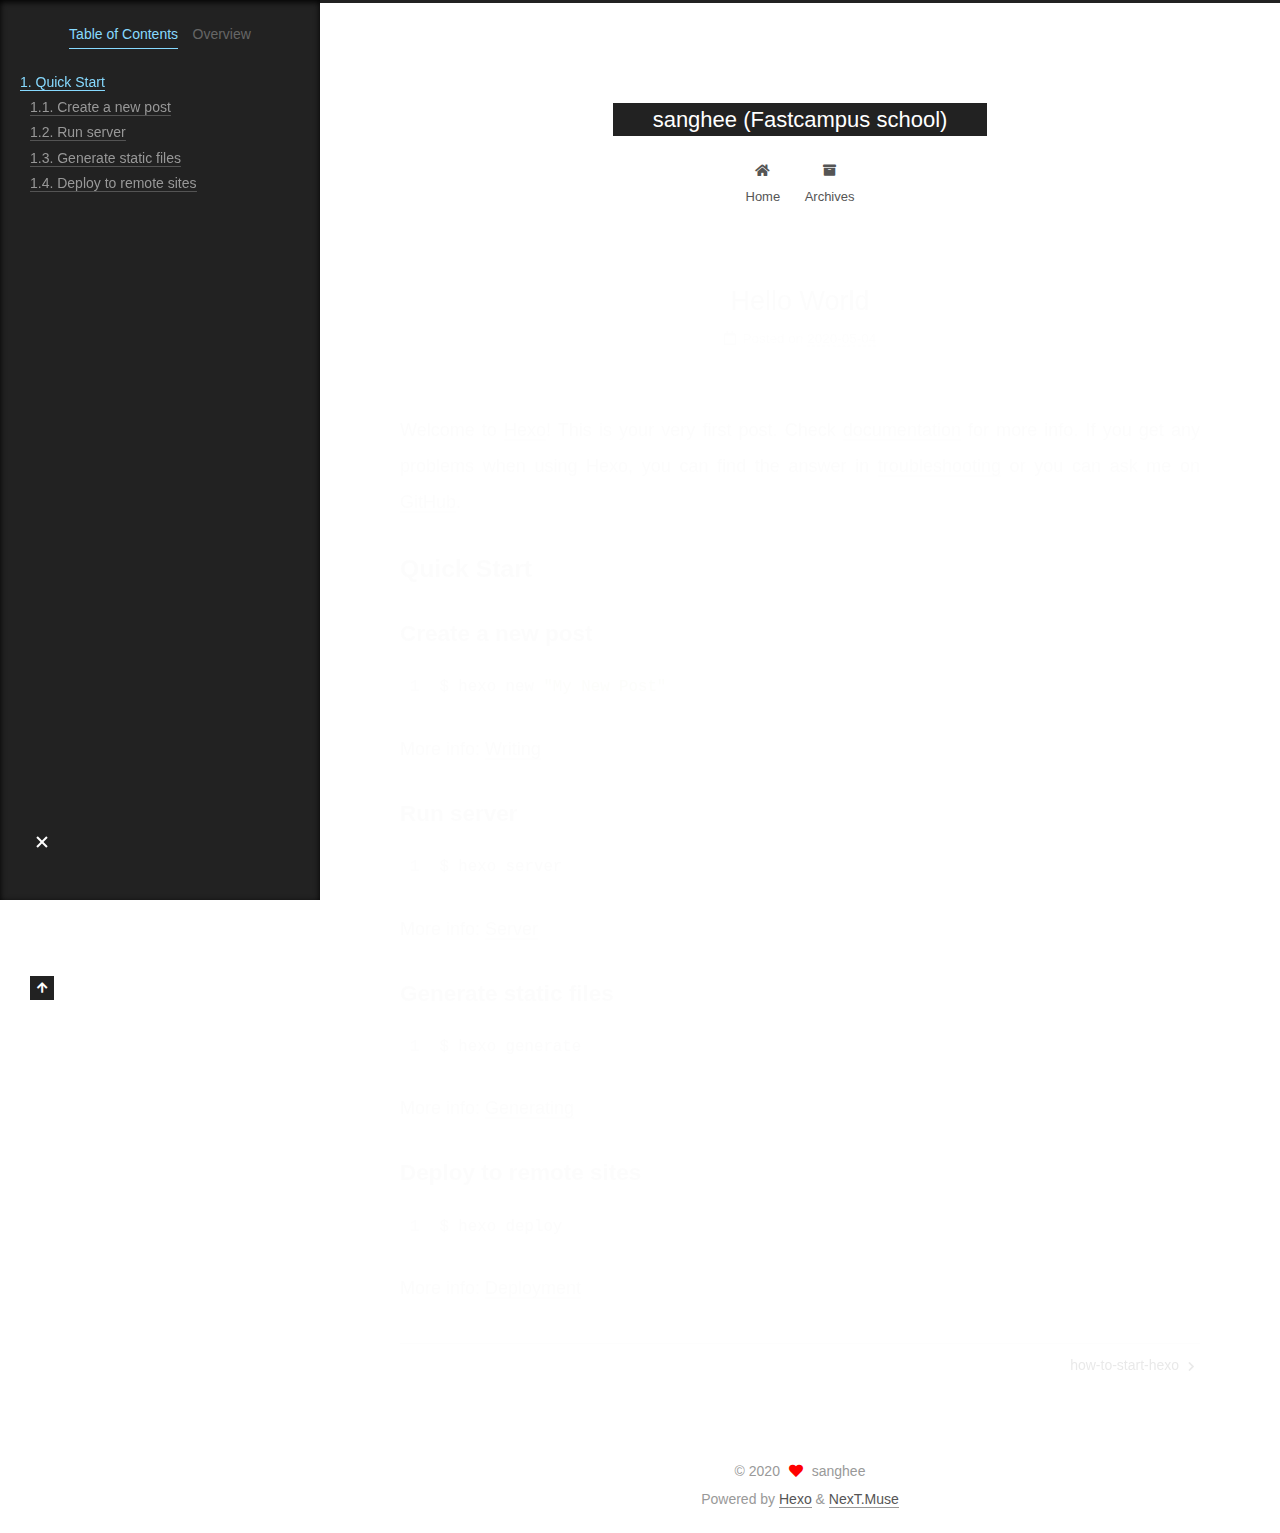
<file: 2020/05/04/hello-world/index.html>
<!DOCTYPE html>
<html lang="en">
<head>
  <meta charset="UTF-8">
<meta name="viewport" content="width=device-width, initial-scale=1, maximum-scale=2">
<meta name="theme-color" content="#222">
<meta name="generator" content="Hexo 4.2.0">
  <link rel="apple-touch-icon" sizes="180x180" href="/images/apple-touch-icon-next.png">
  <link rel="icon" type="image/png" sizes="32x32" href="/images/favicon-32x32-next.png">
  <link rel="icon" type="image/png" sizes="16x16" href="/images/favicon-16x16-next.png">
  <link rel="mask-icon" href="/images/logo.svg" color="#222">

<link rel="stylesheet" href="/css/main.css">


<link rel="stylesheet" href="/lib/font-awesome/css/all.min.css">

<script id="hexo-configurations">
    var NexT = window.NexT || {};
    var CONFIG = {"hostname":"sanghee1115.github.io","root":"/","scheme":"Muse","version":"7.8.0","exturl":false,"sidebar":{"position":"left","display":"post","padding":18,"offset":12,"onmobile":false},"copycode":{"enable":false,"show_result":false,"style":null},"back2top":{"enable":true,"sidebar":false,"scrollpercent":false},"bookmark":{"enable":false,"color":"#222","save":"auto"},"fancybox":false,"mediumzoom":false,"lazyload":false,"pangu":false,"comments":{"style":"tabs","active":null,"storage":true,"lazyload":false,"nav":null},"algolia":{"hits":{"per_page":10},"labels":{"input_placeholder":"Search for Posts","hits_empty":"We didn't find any results for the search: ${query}","hits_stats":"${hits} results found in ${time} ms"}},"localsearch":{"enable":false,"trigger":"auto","top_n_per_article":1,"unescape":false,"preload":false},"motion":{"enable":true,"async":false,"transition":{"post_block":"fadeIn","post_header":"slideDownIn","post_body":"slideDownIn","coll_header":"slideLeftIn","sidebar":"slideUpIn"}}};
  </script>

  <meta name="description" content="Welcome to Hexo! This is your very first post. Check documentation for more info. If you get any problems when using Hexo, you can find the answer in troubleshooting or you can ask me on GitHub. Quick">
<meta property="og:type" content="article">
<meta property="og:title" content="Hello World">
<meta property="og:url" content="https://sanghee1115.github.io/2020/05/04/hello-world/index.html">
<meta property="og:site_name" content="sanghee (Fastcampus school)">
<meta property="og:description" content="Welcome to Hexo! This is your very first post. Check documentation for more info. If you get any problems when using Hexo, you can find the answer in troubleshooting or you can ask me on GitHub. Quick">
<meta property="og:locale" content="en_US">
<meta property="article:published_time" content="2020-05-04T06:22:25.840Z">
<meta property="article:modified_time" content="2020-05-04T07:07:33.700Z">
<meta property="article:author" content="sanghee">
<meta name="twitter:card" content="summary">

<link rel="canonical" href="https://sanghee1115.github.io/2020/05/04/hello-world/">


<script id="page-configurations">
  // https://hexo.io/docs/variables.html
  CONFIG.page = {
    sidebar: "",
    isHome : false,
    isPost : true,
    lang   : 'en'
  };
</script>

  <title>Hello World | sanghee (Fastcampus school)</title>
  






  <noscript>
  <style>
  .use-motion .brand,
  .use-motion .menu-item,
  .sidebar-inner,
  .use-motion .post-block,
  .use-motion .pagination,
  .use-motion .comments,
  .use-motion .post-header,
  .use-motion .post-body,
  .use-motion .collection-header { opacity: initial; }

  .use-motion .site-title,
  .use-motion .site-subtitle {
    opacity: initial;
    top: initial;
  }

  .use-motion .logo-line-before i { left: initial; }
  .use-motion .logo-line-after i { right: initial; }
  </style>
</noscript>

</head>

<body itemscope itemtype="http://schema.org/WebPage">
  <div class="container use-motion">
    <div class="headband"></div>

    <header class="header" itemscope itemtype="http://schema.org/WPHeader">
      <div class="header-inner"><div class="site-brand-container">
  <div class="site-nav-toggle">
    <div class="toggle" aria-label="Toggle navigation bar">
      <span class="toggle-line toggle-line-first"></span>
      <span class="toggle-line toggle-line-middle"></span>
      <span class="toggle-line toggle-line-last"></span>
    </div>
  </div>

  <div class="site-meta">

    <a href="/" class="brand" rel="start">
      <span class="logo-line-before"><i></i></span>
      <h1 class="site-title">sanghee (Fastcampus school)</h1>
      <span class="logo-line-after"><i></i></span>
    </a>
  </div>

  <div class="site-nav-right">
    <div class="toggle popup-trigger">
    </div>
  </div>
</div>




<nav class="site-nav">
  <ul id="menu" class="main-menu menu">
        <li class="menu-item menu-item-home">

    <a href="/" rel="section"><i class="fa fa-home fa-fw"></i>Home</a>

  </li>
        <li class="menu-item menu-item-archives">

    <a href="/archives/" rel="section"><i class="fa fa-archive fa-fw"></i>Archives</a>

  </li>
  </ul>
</nav>




</div>
    </header>

    
  <div class="back-to-top">
    <i class="fa fa-arrow-up"></i>
    <span>0%</span>
  </div>


    <main class="main">
      <div class="main-inner">
        <div class="content-wrap">
          

          <div class="content post posts-expand">
            

    
  
  
  <article itemscope itemtype="http://schema.org/Article" class="post-block" lang="en">
    <link itemprop="mainEntityOfPage" href="https://sanghee1115.github.io/2020/05/04/hello-world/">

    <span hidden itemprop="author" itemscope itemtype="http://schema.org/Person">
      <meta itemprop="image" content="/images/avatar.gif">
      <meta itemprop="name" content="sanghee">
      <meta itemprop="description" content="">
    </span>

    <span hidden itemprop="publisher" itemscope itemtype="http://schema.org/Organization">
      <meta itemprop="name" content="sanghee (Fastcampus school)">
    </span>
      <header class="post-header">
        <h1 class="post-title" itemprop="name headline">
          Hello World
        </h1>

        <div class="post-meta">
            <span class="post-meta-item">
              <span class="post-meta-item-icon">
                <i class="far fa-calendar"></i>
              </span>
              <span class="post-meta-item-text">Posted on</span>
              

              <time title="Created: 2020-05-04 15:22:25 / Modified: 16:07:33" itemprop="dateCreated datePublished" datetime="2020-05-04T15:22:25+09:00">2020-05-04</time>
            </span>

          

        </div>
      </header>

    
    
    
    <div class="post-body" itemprop="articleBody">

      
        <p>Welcome to <a href="https://hexo.io/" target="_blank" rel="noopener">Hexo</a>! This is your very first post. Check <a href="https://hexo.io/docs/" target="_blank" rel="noopener">documentation</a> for more info. If you get any problems when using Hexo, you can find the answer in <a href="https://hexo.io/docs/troubleshooting.html" target="_blank" rel="noopener">troubleshooting</a> or you can ask me on <a href="https://github.com/hexojs/hexo/issues" target="_blank" rel="noopener">GitHub</a>.</p>
<h2 id="Quick-Start"><a href="#Quick-Start" class="headerlink" title="Quick Start"></a>Quick Start</h2><h3 id="Create-a-new-post"><a href="#Create-a-new-post" class="headerlink" title="Create a new post"></a>Create a new post</h3><figure class="highlight bash"><table><tr><td class="gutter"><pre><span class="line">1</span><br></pre></td><td class="code"><pre><span class="line">$ hexo new <span class="string">"My New Post"</span></span><br></pre></td></tr></table></figure>

<p>More info: <a href="https://hexo.io/docs/writing.html" target="_blank" rel="noopener">Writing</a></p>
<h3 id="Run-server"><a href="#Run-server" class="headerlink" title="Run server"></a>Run server</h3><figure class="highlight bash"><table><tr><td class="gutter"><pre><span class="line">1</span><br></pre></td><td class="code"><pre><span class="line">$ hexo server</span><br></pre></td></tr></table></figure>

<p>More info: <a href="https://hexo.io/docs/server.html" target="_blank" rel="noopener">Server</a></p>
<h3 id="Generate-static-files"><a href="#Generate-static-files" class="headerlink" title="Generate static files"></a>Generate static files</h3><figure class="highlight bash"><table><tr><td class="gutter"><pre><span class="line">1</span><br></pre></td><td class="code"><pre><span class="line">$ hexo generate</span><br></pre></td></tr></table></figure>

<p>More info: <a href="https://hexo.io/docs/generating.html" target="_blank" rel="noopener">Generating</a></p>
<h3 id="Deploy-to-remote-sites"><a href="#Deploy-to-remote-sites" class="headerlink" title="Deploy to remote sites"></a>Deploy to remote sites</h3><figure class="highlight bash"><table><tr><td class="gutter"><pre><span class="line">1</span><br></pre></td><td class="code"><pre><span class="line">$ hexo deploy</span><br></pre></td></tr></table></figure>

<p>More info: <a href="https://hexo.io/docs/one-command-deployment.html" target="_blank" rel="noopener">Deployment</a></p>

    </div>

    
    
    

      <footer class="post-footer">

        


        
    <div class="post-nav">
      <div class="post-nav-item"></div>
      <div class="post-nav-item">
    <a href="/2020/05/04/how-to-start-hexo/" rel="next" title="how-to-start-hexo">
      how-to-start-hexo <i class="fa fa-chevron-right"></i>
    </a></div>
    </div>
      </footer>
    
  </article>
  
  
  



          </div>
          

<script>
  window.addEventListener('tabs:register', () => {
    let { activeClass } = CONFIG.comments;
    if (CONFIG.comments.storage) {
      activeClass = localStorage.getItem('comments_active') || activeClass;
    }
    if (activeClass) {
      let activeTab = document.querySelector(`a[href="#comment-${activeClass}"]`);
      if (activeTab) {
        activeTab.click();
      }
    }
  });
  if (CONFIG.comments.storage) {
    window.addEventListener('tabs:click', event => {
      if (!event.target.matches('.tabs-comment .tab-content .tab-pane')) return;
      let commentClass = event.target.classList[1];
      localStorage.setItem('comments_active', commentClass);
    });
  }
</script>

        </div>
          
  
  <div class="toggle sidebar-toggle">
    <span class="toggle-line toggle-line-first"></span>
    <span class="toggle-line toggle-line-middle"></span>
    <span class="toggle-line toggle-line-last"></span>
  </div>

  <aside class="sidebar">
    <div class="sidebar-inner">

      <ul class="sidebar-nav motion-element">
        <li class="sidebar-nav-toc">
          Table of Contents
        </li>
        <li class="sidebar-nav-overview">
          Overview
        </li>
      </ul>

      <!--noindex-->
      <div class="post-toc-wrap sidebar-panel">
          <div class="post-toc motion-element"><ol class="nav"><li class="nav-item nav-level-2"><a class="nav-link" href="#Quick-Start"><span class="nav-number">1.</span> <span class="nav-text">Quick Start</span></a><ol class="nav-child"><li class="nav-item nav-level-3"><a class="nav-link" href="#Create-a-new-post"><span class="nav-number">1.1.</span> <span class="nav-text">Create a new post</span></a></li><li class="nav-item nav-level-3"><a class="nav-link" href="#Run-server"><span class="nav-number">1.2.</span> <span class="nav-text">Run server</span></a></li><li class="nav-item nav-level-3"><a class="nav-link" href="#Generate-static-files"><span class="nav-number">1.3.</span> <span class="nav-text">Generate static files</span></a></li><li class="nav-item nav-level-3"><a class="nav-link" href="#Deploy-to-remote-sites"><span class="nav-number">1.4.</span> <span class="nav-text">Deploy to remote sites</span></a></li></ol></li></ol></div>
      </div>
      <!--/noindex-->

      <div class="site-overview-wrap sidebar-panel">
        <div class="site-author motion-element" itemprop="author" itemscope itemtype="http://schema.org/Person">
  <p class="site-author-name" itemprop="name">sanghee</p>
  <div class="site-description" itemprop="description"></div>
</div>
<div class="site-state-wrap motion-element">
  <nav class="site-state">
      <div class="site-state-item site-state-posts">
          <a href="/archives/">
        
          <span class="site-state-item-count">5</span>
          <span class="site-state-item-name">posts</span>
        </a>
      </div>
      <div class="site-state-item site-state-tags">
        <span class="site-state-item-count">4</span>
        <span class="site-state-item-name">tags</span>
      </div>
  </nav>
</div>



      </div>

    </div>
  </aside>
  <div id="sidebar-dimmer"></div>


      </div>
    </main>

    <footer class="footer">
      <div class="footer-inner">
        

        

<div class="copyright">
  
  &copy; 
  <span itemprop="copyrightYear">2020</span>
  <span class="with-love">
    <i class="fa fa-heart"></i>
  </span>
  <span class="author" itemprop="copyrightHolder">sanghee</span>
</div>
  <div class="powered-by">Powered by <a href="https://hexo.io/" class="theme-link" rel="noopener" target="_blank">Hexo</a> & <a href="https://muse.theme-next.org/" class="theme-link" rel="noopener" target="_blank">NexT.Muse</a>
  </div>

        








      </div>
    </footer>
  </div>

  
  <script src="/lib/anime.min.js"></script>
  <script src="/lib/velocity/velocity.min.js"></script>
  <script src="/lib/velocity/velocity.ui.min.js"></script>

<script src="/js/utils.js"></script>

<script src="/js/motion.js"></script>


<script src="/js/schemes/muse.js"></script>


<script src="/js/next-boot.js"></script>




  















  

  

</body>
</html>
</file>
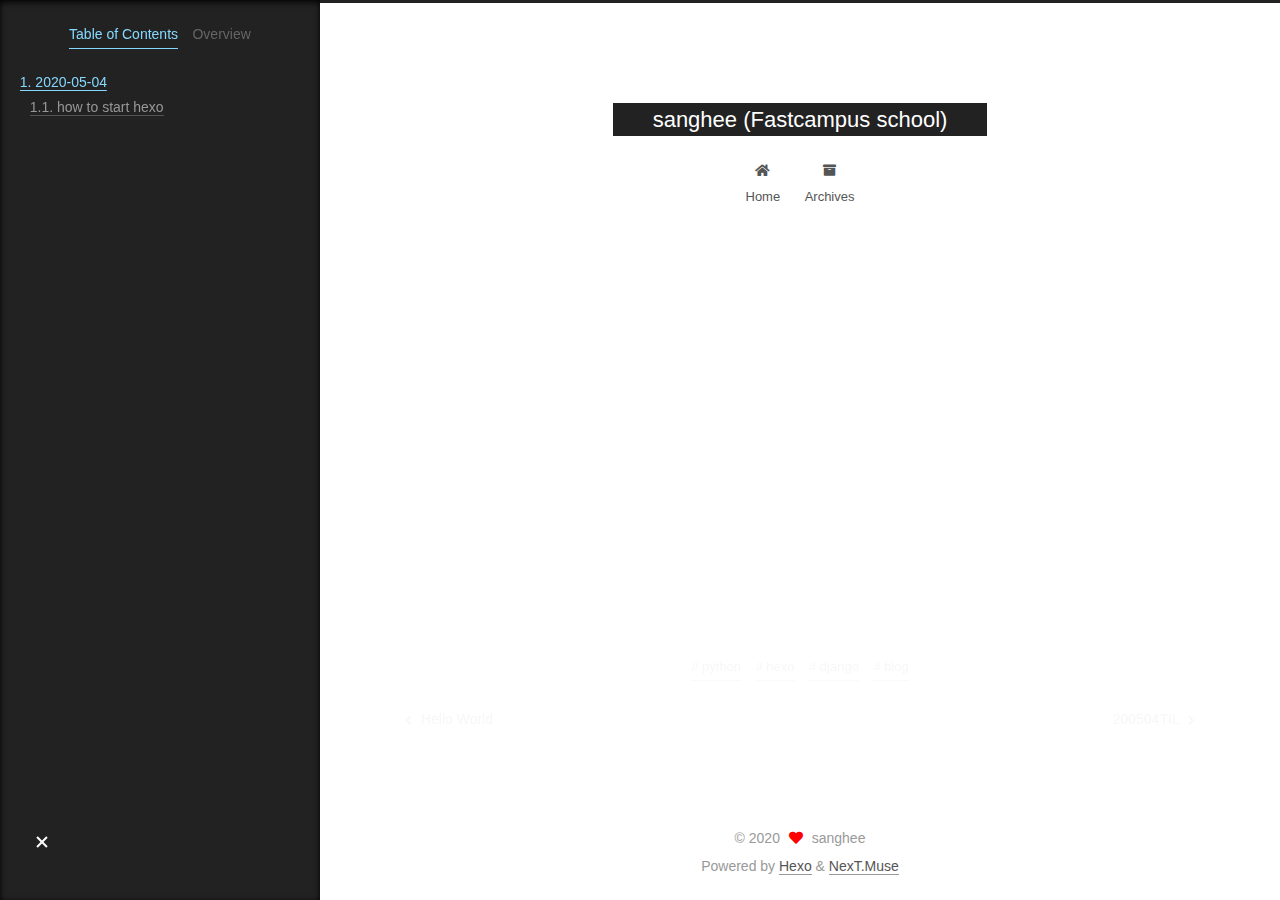
<file: 2020/05/04/how-to-start-hexo/index.html>
<!DOCTYPE html>
<html lang="en">
<head>
  <meta charset="UTF-8">
<meta name="viewport" content="width=device-width, initial-scale=1, maximum-scale=2">
<meta name="theme-color" content="#222">
<meta name="generator" content="Hexo 4.2.0">
  <link rel="apple-touch-icon" sizes="180x180" href="/images/apple-touch-icon-next.png">
  <link rel="icon" type="image/png" sizes="32x32" href="/images/favicon-32x32-next.png">
  <link rel="icon" type="image/png" sizes="16x16" href="/images/favicon-16x16-next.png">
  <link rel="mask-icon" href="/images/logo.svg" color="#222">

<link rel="stylesheet" href="/css/main.css">


<link rel="stylesheet" href="/lib/font-awesome/css/all.min.css">

<script id="hexo-configurations">
    var NexT = window.NexT || {};
    var CONFIG = {"hostname":"sanghee1115.github.io","root":"/","scheme":"Muse","version":"7.8.0","exturl":false,"sidebar":{"position":"left","display":"post","padding":18,"offset":12,"onmobile":false},"copycode":{"enable":false,"show_result":false,"style":null},"back2top":{"enable":true,"sidebar":false,"scrollpercent":false},"bookmark":{"enable":false,"color":"#222","save":"auto"},"fancybox":false,"mediumzoom":false,"lazyload":false,"pangu":false,"comments":{"style":"tabs","active":null,"storage":true,"lazyload":false,"nav":null},"algolia":{"hits":{"per_page":10},"labels":{"input_placeholder":"Search for Posts","hits_empty":"We didn't find any results for the search: ${query}","hits_stats":"${hits} results found in ${time} ms"}},"localsearch":{"enable":false,"trigger":"auto","top_n_per_article":1,"unescape":false,"preload":false},"motion":{"enable":true,"async":false,"transition":{"post_block":"fadeIn","post_header":"slideDownIn","post_body":"slideDownIn","coll_header":"slideLeftIn","sidebar":"slideUpIn"}}};
  </script>

  <meta name="description" content="2020-05-04how to start hexoThis is a H3">
<meta property="og:type" content="article">
<meta property="og:title" content="how-to-start-hexo">
<meta property="og:url" content="https://sanghee1115.github.io/2020/05/04/how-to-start-hexo/index.html">
<meta property="og:site_name" content="sanghee (Fastcampus school)">
<meta property="og:description" content="2020-05-04how to start hexoThis is a H3">
<meta property="og:locale" content="en_US">
<meta property="article:published_time" content="2020-05-04T06:27:47.000Z">
<meta property="article:modified_time" content="2020-05-04T08:30:46.913Z">
<meta property="article:author" content="sanghee">
<meta property="article:tag" content="python">
<meta property="article:tag" content="hexo">
<meta property="article:tag" content="django">
<meta property="article:tag" content="blog">
<meta name="twitter:card" content="summary">

<link rel="canonical" href="https://sanghee1115.github.io/2020/05/04/how-to-start-hexo/">


<script id="page-configurations">
  // https://hexo.io/docs/variables.html
  CONFIG.page = {
    sidebar: "",
    isHome : false,
    isPost : true,
    lang   : 'en'
  };
</script>

  <title>how-to-start-hexo | sanghee (Fastcampus school)</title>
  






  <noscript>
  <style>
  .use-motion .brand,
  .use-motion .menu-item,
  .sidebar-inner,
  .use-motion .post-block,
  .use-motion .pagination,
  .use-motion .comments,
  .use-motion .post-header,
  .use-motion .post-body,
  .use-motion .collection-header { opacity: initial; }

  .use-motion .site-title,
  .use-motion .site-subtitle {
    opacity: initial;
    top: initial;
  }

  .use-motion .logo-line-before i { left: initial; }
  .use-motion .logo-line-after i { right: initial; }
  </style>
</noscript>

</head>

<body itemscope itemtype="http://schema.org/WebPage">
  <div class="container use-motion">
    <div class="headband"></div>

    <header class="header" itemscope itemtype="http://schema.org/WPHeader">
      <div class="header-inner"><div class="site-brand-container">
  <div class="site-nav-toggle">
    <div class="toggle" aria-label="Toggle navigation bar">
      <span class="toggle-line toggle-line-first"></span>
      <span class="toggle-line toggle-line-middle"></span>
      <span class="toggle-line toggle-line-last"></span>
    </div>
  </div>

  <div class="site-meta">

    <a href="/" class="brand" rel="start">
      <span class="logo-line-before"><i></i></span>
      <h1 class="site-title">sanghee (Fastcampus school)</h1>
      <span class="logo-line-after"><i></i></span>
    </a>
  </div>

  <div class="site-nav-right">
    <div class="toggle popup-trigger">
    </div>
  </div>
</div>




<nav class="site-nav">
  <ul id="menu" class="main-menu menu">
        <li class="menu-item menu-item-home">

    <a href="/" rel="section"><i class="fa fa-home fa-fw"></i>Home</a>

  </li>
        <li class="menu-item menu-item-archives">

    <a href="/archives/" rel="section"><i class="fa fa-archive fa-fw"></i>Archives</a>

  </li>
  </ul>
</nav>




</div>
    </header>

    
  <div class="back-to-top">
    <i class="fa fa-arrow-up"></i>
    <span>0%</span>
  </div>


    <main class="main">
      <div class="main-inner">
        <div class="content-wrap">
          

          <div class="content post posts-expand">
            

    
  
  
  <article itemscope itemtype="http://schema.org/Article" class="post-block" lang="en">
    <link itemprop="mainEntityOfPage" href="https://sanghee1115.github.io/2020/05/04/how-to-start-hexo/">

    <span hidden itemprop="author" itemscope itemtype="http://schema.org/Person">
      <meta itemprop="image" content="/images/avatar.gif">
      <meta itemprop="name" content="sanghee">
      <meta itemprop="description" content="">
    </span>

    <span hidden itemprop="publisher" itemscope itemtype="http://schema.org/Organization">
      <meta itemprop="name" content="sanghee (Fastcampus school)">
    </span>
      <header class="post-header">
        <h1 class="post-title" itemprop="name headline">
          how-to-start-hexo
        </h1>

        <div class="post-meta">
            <span class="post-meta-item">
              <span class="post-meta-item-icon">
                <i class="far fa-calendar"></i>
              </span>
              <span class="post-meta-item-text">Posted on</span>
              

              <time title="Created: 2020-05-04 15:27:47 / Modified: 17:30:46" itemprop="dateCreated datePublished" datetime="2020-05-04T15:27:47+09:00">2020-05-04</time>
            </span>

          

        </div>
      </header>

    
    
    
    <div class="post-body" itemprop="articleBody">

      
        <h1 id="2020-05-04"><a href="#2020-05-04" class="headerlink" title="2020-05-04"></a>2020-05-04</h1><h2 id="how-to-start-hexo"><a href="#how-to-start-hexo" class="headerlink" title="how to start hexo"></a>how to start hexo</h2><h3 id="This-is-a-H3"><a href="#This-is-a-H3" class="headerlink" title="This is a H3"></a>This is a H3</h3>
    </div>

    
    
    

      <footer class="post-footer">
          <div class="post-tags">
              <a href="/tags/python/" rel="tag"># python</a>
              <a href="/tags/hexo/" rel="tag"># hexo</a>
              <a href="/tags/django/" rel="tag"># django</a>
              <a href="/tags/blog/" rel="tag"># blog</a>
          </div>

        


        
    <div class="post-nav">
      <div class="post-nav-item">
    <a href="/2020/05/04/hello-world/" rel="prev" title="Hello World">
      <i class="fa fa-chevron-left"></i> Hello World
    </a></div>
      <div class="post-nav-item">
    <a href="/2020/05/04/200504TIL/" rel="next" title="200504TIL">
      200504TIL <i class="fa fa-chevron-right"></i>
    </a></div>
    </div>
      </footer>
    
  </article>
  
  
  



          </div>
          

<script>
  window.addEventListener('tabs:register', () => {
    let { activeClass } = CONFIG.comments;
    if (CONFIG.comments.storage) {
      activeClass = localStorage.getItem('comments_active') || activeClass;
    }
    if (activeClass) {
      let activeTab = document.querySelector(`a[href="#comment-${activeClass}"]`);
      if (activeTab) {
        activeTab.click();
      }
    }
  });
  if (CONFIG.comments.storage) {
    window.addEventListener('tabs:click', event => {
      if (!event.target.matches('.tabs-comment .tab-content .tab-pane')) return;
      let commentClass = event.target.classList[1];
      localStorage.setItem('comments_active', commentClass);
    });
  }
</script>

        </div>
          
  
  <div class="toggle sidebar-toggle">
    <span class="toggle-line toggle-line-first"></span>
    <span class="toggle-line toggle-line-middle"></span>
    <span class="toggle-line toggle-line-last"></span>
  </div>

  <aside class="sidebar">
    <div class="sidebar-inner">

      <ul class="sidebar-nav motion-element">
        <li class="sidebar-nav-toc">
          Table of Contents
        </li>
        <li class="sidebar-nav-overview">
          Overview
        </li>
      </ul>

      <!--noindex-->
      <div class="post-toc-wrap sidebar-panel">
          <div class="post-toc motion-element"><ol class="nav"><li class="nav-item nav-level-1"><a class="nav-link" href="#2020-05-04"><span class="nav-number">1.</span> <span class="nav-text">2020-05-04</span></a><ol class="nav-child"><li class="nav-item nav-level-2"><a class="nav-link" href="#how-to-start-hexo"><span class="nav-number">1.1.</span> <span class="nav-text">how to start hexo</span></a><ol class="nav-child"><li class="nav-item nav-level-3"><a class="nav-link" href="#This-is-a-H3"><span class="nav-number">1.1.1.</span> <span class="nav-text">This is a H3</span></a></li></ol></li></ol></li></ol></div>
      </div>
      <!--/noindex-->

      <div class="site-overview-wrap sidebar-panel">
        <div class="site-author motion-element" itemprop="author" itemscope itemtype="http://schema.org/Person">
  <p class="site-author-name" itemprop="name">sanghee</p>
  <div class="site-description" itemprop="description"></div>
</div>
<div class="site-state-wrap motion-element">
  <nav class="site-state">
      <div class="site-state-item site-state-posts">
          <a href="/archives/">
        
          <span class="site-state-item-count">5</span>
          <span class="site-state-item-name">posts</span>
        </a>
      </div>
      <div class="site-state-item site-state-tags">
        <span class="site-state-item-count">4</span>
        <span class="site-state-item-name">tags</span>
      </div>
  </nav>
</div>



      </div>

    </div>
  </aside>
  <div id="sidebar-dimmer"></div>


      </div>
    </main>

    <footer class="footer">
      <div class="footer-inner">
        

        

<div class="copyright">
  
  &copy; 
  <span itemprop="copyrightYear">2020</span>
  <span class="with-love">
    <i class="fa fa-heart"></i>
  </span>
  <span class="author" itemprop="copyrightHolder">sanghee</span>
</div>
  <div class="powered-by">Powered by <a href="https://hexo.io/" class="theme-link" rel="noopener" target="_blank">Hexo</a> & <a href="https://muse.theme-next.org/" class="theme-link" rel="noopener" target="_blank">NexT.Muse</a>
  </div>

        








      </div>
    </footer>
  </div>

  
  <script src="/lib/anime.min.js"></script>
  <script src="/lib/velocity/velocity.min.js"></script>
  <script src="/lib/velocity/velocity.ui.min.js"></script>

<script src="/js/utils.js"></script>

<script src="/js/motion.js"></script>


<script src="/js/schemes/muse.js"></script>


<script src="/js/next-boot.js"></script>




  















  

  

</body>
</html>
</file>
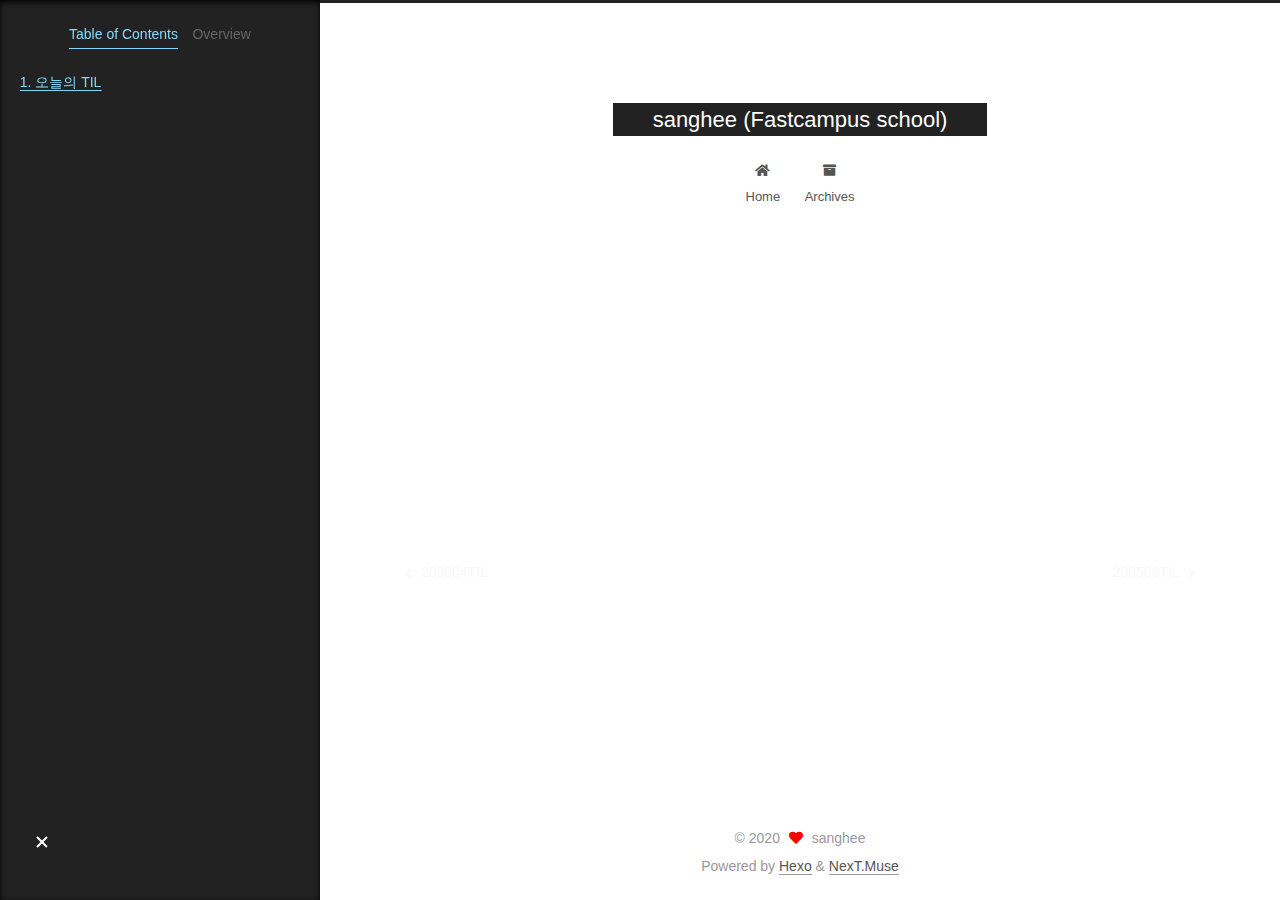
<file: 2020/05/05/200505TIL/index.html>
<!DOCTYPE html>
<html lang="en">
<head>
  <meta charset="UTF-8">
<meta name="viewport" content="width=device-width, initial-scale=1, maximum-scale=2">
<meta name="theme-color" content="#222">
<meta name="generator" content="Hexo 4.2.0">
  <link rel="apple-touch-icon" sizes="180x180" href="/images/apple-touch-icon-next.png">
  <link rel="icon" type="image/png" sizes="32x32" href="/images/favicon-32x32-next.png">
  <link rel="icon" type="image/png" sizes="16x16" href="/images/favicon-16x16-next.png">
  <link rel="mask-icon" href="/images/logo.svg" color="#222">

<link rel="stylesheet" href="/css/main.css">


<link rel="stylesheet" href="/lib/font-awesome/css/all.min.css">

<script id="hexo-configurations">
    var NexT = window.NexT || {};
    var CONFIG = {"hostname":"sanghee1115.github.io","root":"/","scheme":"Muse","version":"7.8.0","exturl":false,"sidebar":{"position":"left","display":"post","padding":18,"offset":12,"onmobile":false},"copycode":{"enable":false,"show_result":false,"style":null},"back2top":{"enable":true,"sidebar":false,"scrollpercent":false},"bookmark":{"enable":false,"color":"#222","save":"auto"},"fancybox":false,"mediumzoom":false,"lazyload":false,"pangu":false,"comments":{"style":"tabs","active":null,"storage":true,"lazyload":false,"nav":null},"algolia":{"hits":{"per_page":10},"labels":{"input_placeholder":"Search for Posts","hits_empty":"We didn't find any results for the search: ${query}","hits_stats":"${hits} results found in ${time} ms"}},"localsearch":{"enable":false,"trigger":"auto","top_n_per_article":1,"unescape":false,"preload":false},"motion":{"enable":true,"async":false,"transition":{"post_block":"fadeIn","post_header":"slideDownIn","post_body":"slideDownIn","coll_header":"slideLeftIn","sidebar":"slideUpIn"}}};
  </script>

  <meta name="description" content="오늘의 TIL  어제 수업시간에 진행했던 내용을 혼자서 처음부터 다시 실행해보기로 한다.">
<meta property="og:type" content="article">
<meta property="og:title" content="200505TIL">
<meta property="og:url" content="https://sanghee1115.github.io/2020/05/05/200505TIL/index.html">
<meta property="og:site_name" content="sanghee (Fastcampus school)">
<meta property="og:description" content="오늘의 TIL  어제 수업시간에 진행했던 내용을 혼자서 처음부터 다시 실행해보기로 한다.">
<meta property="og:locale" content="en_US">
<meta property="article:published_time" content="2020-05-05T07:18:02.000Z">
<meta property="article:modified_time" content="2020-05-05T07:21:36.604Z">
<meta property="article:author" content="sanghee">
<meta name="twitter:card" content="summary">

<link rel="canonical" href="https://sanghee1115.github.io/2020/05/05/200505TIL/">


<script id="page-configurations">
  // https://hexo.io/docs/variables.html
  CONFIG.page = {
    sidebar: "",
    isHome : false,
    isPost : true,
    lang   : 'en'
  };
</script>

  <title>200505TIL | sanghee (Fastcampus school)</title>
  






  <noscript>
  <style>
  .use-motion .brand,
  .use-motion .menu-item,
  .sidebar-inner,
  .use-motion .post-block,
  .use-motion .pagination,
  .use-motion .comments,
  .use-motion .post-header,
  .use-motion .post-body,
  .use-motion .collection-header { opacity: initial; }

  .use-motion .site-title,
  .use-motion .site-subtitle {
    opacity: initial;
    top: initial;
  }

  .use-motion .logo-line-before i { left: initial; }
  .use-motion .logo-line-after i { right: initial; }
  </style>
</noscript>

</head>

<body itemscope itemtype="http://schema.org/WebPage">
  <div class="container use-motion">
    <div class="headband"></div>

    <header class="header" itemscope itemtype="http://schema.org/WPHeader">
      <div class="header-inner"><div class="site-brand-container">
  <div class="site-nav-toggle">
    <div class="toggle" aria-label="Toggle navigation bar">
      <span class="toggle-line toggle-line-first"></span>
      <span class="toggle-line toggle-line-middle"></span>
      <span class="toggle-line toggle-line-last"></span>
    </div>
  </div>

  <div class="site-meta">

    <a href="/" class="brand" rel="start">
      <span class="logo-line-before"><i></i></span>
      <h1 class="site-title">sanghee (Fastcampus school)</h1>
      <span class="logo-line-after"><i></i></span>
    </a>
  </div>

  <div class="site-nav-right">
    <div class="toggle popup-trigger">
    </div>
  </div>
</div>




<nav class="site-nav">
  <ul id="menu" class="main-menu menu">
        <li class="menu-item menu-item-home">

    <a href="/" rel="section"><i class="fa fa-home fa-fw"></i>Home</a>

  </li>
        <li class="menu-item menu-item-archives">

    <a href="/archives/" rel="section"><i class="fa fa-archive fa-fw"></i>Archives</a>

  </li>
  </ul>
</nav>




</div>
    </header>

    
  <div class="back-to-top">
    <i class="fa fa-arrow-up"></i>
    <span>0%</span>
  </div>


    <main class="main">
      <div class="main-inner">
        <div class="content-wrap">
          

          <div class="content post posts-expand">
            

    
  
  
  <article itemscope itemtype="http://schema.org/Article" class="post-block" lang="en">
    <link itemprop="mainEntityOfPage" href="https://sanghee1115.github.io/2020/05/05/200505TIL/">

    <span hidden itemprop="author" itemscope itemtype="http://schema.org/Person">
      <meta itemprop="image" content="/images/avatar.gif">
      <meta itemprop="name" content="sanghee">
      <meta itemprop="description" content="">
    </span>

    <span hidden itemprop="publisher" itemscope itemtype="http://schema.org/Organization">
      <meta itemprop="name" content="sanghee (Fastcampus school)">
    </span>
      <header class="post-header">
        <h1 class="post-title" itemprop="name headline">
          200505TIL
        </h1>

        <div class="post-meta">
            <span class="post-meta-item">
              <span class="post-meta-item-icon">
                <i class="far fa-calendar"></i>
              </span>
              <span class="post-meta-item-text">Posted on</span>
              

              <time title="Created: 2020-05-05 16:18:02 / Modified: 16:21:36" itemprop="dateCreated datePublished" datetime="2020-05-05T16:18:02+09:00">2020-05-05</time>
            </span>

          

        </div>
      </header>

    
    
    
    <div class="post-body" itemprop="articleBody">

      
        <h1 id="오늘의-TIL"><a href="#오늘의-TIL" class="headerlink" title="오늘의 TIL"></a>오늘의 TIL</h1><p>  어제 수업시간에 진행했던 내용을 혼자서 처음부터 다시 실행해보기로 한다.</p>

    </div>

    
    
    

      <footer class="post-footer">

        


        
    <div class="post-nav">
      <div class="post-nav-item">
    <a href="/2020/05/04/200504TIL/" rel="prev" title="200504TIL">
      <i class="fa fa-chevron-left"></i> 200504TIL
    </a></div>
      <div class="post-nav-item">
    <a href="/2020/05/08/200508TIL/" rel="next" title="200508TIL">
      200508TIL <i class="fa fa-chevron-right"></i>
    </a></div>
    </div>
      </footer>
    
  </article>
  
  
  



          </div>
          

<script>
  window.addEventListener('tabs:register', () => {
    let { activeClass } = CONFIG.comments;
    if (CONFIG.comments.storage) {
      activeClass = localStorage.getItem('comments_active') || activeClass;
    }
    if (activeClass) {
      let activeTab = document.querySelector(`a[href="#comment-${activeClass}"]`);
      if (activeTab) {
        activeTab.click();
      }
    }
  });
  if (CONFIG.comments.storage) {
    window.addEventListener('tabs:click', event => {
      if (!event.target.matches('.tabs-comment .tab-content .tab-pane')) return;
      let commentClass = event.target.classList[1];
      localStorage.setItem('comments_active', commentClass);
    });
  }
</script>

        </div>
          
  
  <div class="toggle sidebar-toggle">
    <span class="toggle-line toggle-line-first"></span>
    <span class="toggle-line toggle-line-middle"></span>
    <span class="toggle-line toggle-line-last"></span>
  </div>

  <aside class="sidebar">
    <div class="sidebar-inner">

      <ul class="sidebar-nav motion-element">
        <li class="sidebar-nav-toc">
          Table of Contents
        </li>
        <li class="sidebar-nav-overview">
          Overview
        </li>
      </ul>

      <!--noindex-->
      <div class="post-toc-wrap sidebar-panel">
          <div class="post-toc motion-element"><ol class="nav"><li class="nav-item nav-level-1"><a class="nav-link" href="#오늘의-TIL"><span class="nav-number">1.</span> <span class="nav-text">오늘의 TIL</span></a></li></ol></div>
      </div>
      <!--/noindex-->

      <div class="site-overview-wrap sidebar-panel">
        <div class="site-author motion-element" itemprop="author" itemscope itemtype="http://schema.org/Person">
  <p class="site-author-name" itemprop="name">sanghee</p>
  <div class="site-description" itemprop="description"></div>
</div>
<div class="site-state-wrap motion-element">
  <nav class="site-state">
      <div class="site-state-item site-state-posts">
          <a href="/archives/">
        
          <span class="site-state-item-count">5</span>
          <span class="site-state-item-name">posts</span>
        </a>
      </div>
      <div class="site-state-item site-state-tags">
        <span class="site-state-item-count">4</span>
        <span class="site-state-item-name">tags</span>
      </div>
  </nav>
</div>



      </div>

    </div>
  </aside>
  <div id="sidebar-dimmer"></div>


      </div>
    </main>

    <footer class="footer">
      <div class="footer-inner">
        

        

<div class="copyright">
  
  &copy; 
  <span itemprop="copyrightYear">2020</span>
  <span class="with-love">
    <i class="fa fa-heart"></i>
  </span>
  <span class="author" itemprop="copyrightHolder">sanghee</span>
</div>
  <div class="powered-by">Powered by <a href="https://hexo.io/" class="theme-link" rel="noopener" target="_blank">Hexo</a> & <a href="https://muse.theme-next.org/" class="theme-link" rel="noopener" target="_blank">NexT.Muse</a>
  </div>

        








      </div>
    </footer>
  </div>

  
  <script src="/lib/anime.min.js"></script>
  <script src="/lib/velocity/velocity.min.js"></script>
  <script src="/lib/velocity/velocity.ui.min.js"></script>

<script src="/js/utils.js"></script>

<script src="/js/motion.js"></script>


<script src="/js/schemes/muse.js"></script>


<script src="/js/next-boot.js"></script>




  















  

  

</body>
</html>
</file>
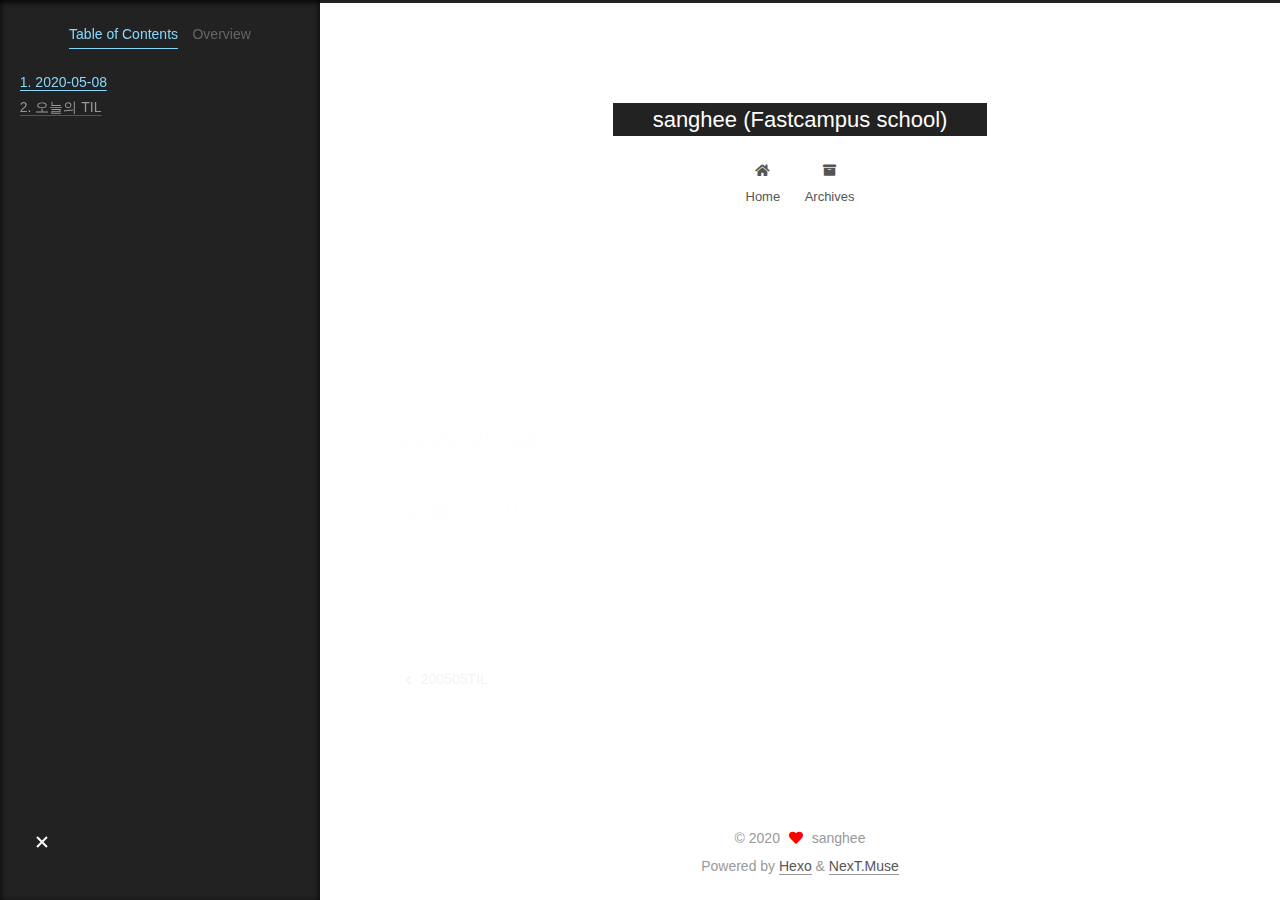
<file: 2020/05/08/200508TIL/index.html>
<!DOCTYPE html>
<html lang="en">
<head>
  <meta charset="UTF-8">
<meta name="viewport" content="width=device-width, initial-scale=1, maximum-scale=2">
<meta name="theme-color" content="#222">
<meta name="generator" content="Hexo 4.2.0">
  <link rel="apple-touch-icon" sizes="180x180" href="/images/apple-touch-icon-next.png">
  <link rel="icon" type="image/png" sizes="32x32" href="/images/favicon-32x32-next.png">
  <link rel="icon" type="image/png" sizes="16x16" href="/images/favicon-16x16-next.png">
  <link rel="mask-icon" href="/images/logo.svg" color="#222">

<link rel="stylesheet" href="/css/main.css">


<link rel="stylesheet" href="/lib/font-awesome/css/all.min.css">

<script id="hexo-configurations">
    var NexT = window.NexT || {};
    var CONFIG = {"hostname":"sanghee1115.github.io","root":"/","scheme":"Muse","version":"7.8.0","exturl":false,"sidebar":{"position":"left","display":"post","padding":18,"offset":12,"onmobile":false},"copycode":{"enable":false,"show_result":false,"style":null},"back2top":{"enable":true,"sidebar":false,"scrollpercent":false},"bookmark":{"enable":false,"color":"#222","save":"auto"},"fancybox":false,"mediumzoom":false,"lazyload":false,"pangu":false,"comments":{"style":"tabs","active":null,"storage":true,"lazyload":false,"nav":null},"algolia":{"hits":{"per_page":10},"labels":{"input_placeholder":"Search for Posts","hits_empty":"We didn't find any results for the search: ${query}","hits_stats":"${hits} results found in ${time} ms"}},"localsearch":{"enable":false,"trigger":"auto","top_n_per_article":1,"unescape":false,"preload":false},"motion":{"enable":true,"async":false,"transition":{"post_block":"fadeIn","post_header":"slideDownIn","post_body":"slideDownIn","coll_header":"slideLeftIn","sidebar":"slideUpIn"}}};
  </script>

  <meta name="description" content="2020-05-08오늘의 TIL  TIL파일 생성하여 GIT에 저장하는 방법과, 블로그에 오늘의 TIL을 반영시키는 방법은 조금 더 익숙해진 것 같다.">
<meta property="og:type" content="article">
<meta property="og:title" content="200508TIL">
<meta property="og:url" content="https://sanghee1115.github.io/2020/05/08/200508TIL/index.html">
<meta property="og:site_name" content="sanghee (Fastcampus school)">
<meta property="og:description" content="2020-05-08오늘의 TIL  TIL파일 생성하여 GIT에 저장하는 방법과, 블로그에 오늘의 TIL을 반영시키는 방법은 조금 더 익숙해진 것 같다.">
<meta property="og:locale" content="en_US">
<meta property="article:published_time" content="2020-05-08T09:30:23.000Z">
<meta property="article:modified_time" content="2020-05-08T09:35:14.366Z">
<meta property="article:author" content="sanghee">
<meta name="twitter:card" content="summary">

<link rel="canonical" href="https://sanghee1115.github.io/2020/05/08/200508TIL/">


<script id="page-configurations">
  // https://hexo.io/docs/variables.html
  CONFIG.page = {
    sidebar: "",
    isHome : false,
    isPost : true,
    lang   : 'en'
  };
</script>

  <title>200508TIL | sanghee (Fastcampus school)</title>
  






  <noscript>
  <style>
  .use-motion .brand,
  .use-motion .menu-item,
  .sidebar-inner,
  .use-motion .post-block,
  .use-motion .pagination,
  .use-motion .comments,
  .use-motion .post-header,
  .use-motion .post-body,
  .use-motion .collection-header { opacity: initial; }

  .use-motion .site-title,
  .use-motion .site-subtitle {
    opacity: initial;
    top: initial;
  }

  .use-motion .logo-line-before i { left: initial; }
  .use-motion .logo-line-after i { right: initial; }
  </style>
</noscript>

</head>

<body itemscope itemtype="http://schema.org/WebPage">
  <div class="container use-motion">
    <div class="headband"></div>

    <header class="header" itemscope itemtype="http://schema.org/WPHeader">
      <div class="header-inner"><div class="site-brand-container">
  <div class="site-nav-toggle">
    <div class="toggle" aria-label="Toggle navigation bar">
      <span class="toggle-line toggle-line-first"></span>
      <span class="toggle-line toggle-line-middle"></span>
      <span class="toggle-line toggle-line-last"></span>
    </div>
  </div>

  <div class="site-meta">

    <a href="/" class="brand" rel="start">
      <span class="logo-line-before"><i></i></span>
      <h1 class="site-title">sanghee (Fastcampus school)</h1>
      <span class="logo-line-after"><i></i></span>
    </a>
  </div>

  <div class="site-nav-right">
    <div class="toggle popup-trigger">
    </div>
  </div>
</div>




<nav class="site-nav">
  <ul id="menu" class="main-menu menu">
        <li class="menu-item menu-item-home">

    <a href="/" rel="section"><i class="fa fa-home fa-fw"></i>Home</a>

  </li>
        <li class="menu-item menu-item-archives">

    <a href="/archives/" rel="section"><i class="fa fa-archive fa-fw"></i>Archives</a>

  </li>
  </ul>
</nav>




</div>
    </header>

    
  <div class="back-to-top">
    <i class="fa fa-arrow-up"></i>
    <span>0%</span>
  </div>


    <main class="main">
      <div class="main-inner">
        <div class="content-wrap">
          

          <div class="content post posts-expand">
            

    
  
  
  <article itemscope itemtype="http://schema.org/Article" class="post-block" lang="en">
    <link itemprop="mainEntityOfPage" href="https://sanghee1115.github.io/2020/05/08/200508TIL/">

    <span hidden itemprop="author" itemscope itemtype="http://schema.org/Person">
      <meta itemprop="image" content="/images/avatar.gif">
      <meta itemprop="name" content="sanghee">
      <meta itemprop="description" content="">
    </span>

    <span hidden itemprop="publisher" itemscope itemtype="http://schema.org/Organization">
      <meta itemprop="name" content="sanghee (Fastcampus school)">
    </span>
      <header class="post-header">
        <h1 class="post-title" itemprop="name headline">
          200508TIL
        </h1>

        <div class="post-meta">
            <span class="post-meta-item">
              <span class="post-meta-item-icon">
                <i class="far fa-calendar"></i>
              </span>
              <span class="post-meta-item-text">Posted on</span>
              

              <time title="Created: 2020-05-08 18:30:23 / Modified: 18:35:14" itemprop="dateCreated datePublished" datetime="2020-05-08T18:30:23+09:00">2020-05-08</time>
            </span>

          

        </div>
      </header>

    
    
    
    <div class="post-body" itemprop="articleBody">

      
        <h1 id="2020-05-08"><a href="#2020-05-08" class="headerlink" title="2020-05-08"></a>2020-05-08</h1><h1 id="오늘의-TIL"><a href="#오늘의-TIL" class="headerlink" title="오늘의 TIL"></a>오늘의 TIL</h1><p>  TIL파일 생성하여 GIT에 저장하는 방법과, 블로그에 오늘의 TIL을 반영시키는 방법은 조금 더 익숙해진 것 같다.</p>

    </div>

    
    
    

      <footer class="post-footer">

        


        
    <div class="post-nav">
      <div class="post-nav-item">
    <a href="/2020/05/05/200505TIL/" rel="prev" title="200505TIL">
      <i class="fa fa-chevron-left"></i> 200505TIL
    </a></div>
      <div class="post-nav-item"></div>
    </div>
      </footer>
    
  </article>
  
  
  



          </div>
          

<script>
  window.addEventListener('tabs:register', () => {
    let { activeClass } = CONFIG.comments;
    if (CONFIG.comments.storage) {
      activeClass = localStorage.getItem('comments_active') || activeClass;
    }
    if (activeClass) {
      let activeTab = document.querySelector(`a[href="#comment-${activeClass}"]`);
      if (activeTab) {
        activeTab.click();
      }
    }
  });
  if (CONFIG.comments.storage) {
    window.addEventListener('tabs:click', event => {
      if (!event.target.matches('.tabs-comment .tab-content .tab-pane')) return;
      let commentClass = event.target.classList[1];
      localStorage.setItem('comments_active', commentClass);
    });
  }
</script>

        </div>
          
  
  <div class="toggle sidebar-toggle">
    <span class="toggle-line toggle-line-first"></span>
    <span class="toggle-line toggle-line-middle"></span>
    <span class="toggle-line toggle-line-last"></span>
  </div>

  <aside class="sidebar">
    <div class="sidebar-inner">

      <ul class="sidebar-nav motion-element">
        <li class="sidebar-nav-toc">
          Table of Contents
        </li>
        <li class="sidebar-nav-overview">
          Overview
        </li>
      </ul>

      <!--noindex-->
      <div class="post-toc-wrap sidebar-panel">
          <div class="post-toc motion-element"><ol class="nav"><li class="nav-item nav-level-1"><a class="nav-link" href="#2020-05-08"><span class="nav-number">1.</span> <span class="nav-text">2020-05-08</span></a></li><li class="nav-item nav-level-1"><a class="nav-link" href="#오늘의-TIL"><span class="nav-number">2.</span> <span class="nav-text">오늘의 TIL</span></a></li></ol></div>
      </div>
      <!--/noindex-->

      <div class="site-overview-wrap sidebar-panel">
        <div class="site-author motion-element" itemprop="author" itemscope itemtype="http://schema.org/Person">
  <p class="site-author-name" itemprop="name">sanghee</p>
  <div class="site-description" itemprop="description"></div>
</div>
<div class="site-state-wrap motion-element">
  <nav class="site-state">
      <div class="site-state-item site-state-posts">
          <a href="/archives/">
        
          <span class="site-state-item-count">5</span>
          <span class="site-state-item-name">posts</span>
        </a>
      </div>
      <div class="site-state-item site-state-tags">
        <span class="site-state-item-count">4</span>
        <span class="site-state-item-name">tags</span>
      </div>
  </nav>
</div>



      </div>

    </div>
  </aside>
  <div id="sidebar-dimmer"></div>


      </div>
    </main>

    <footer class="footer">
      <div class="footer-inner">
        

        

<div class="copyright">
  
  &copy; 
  <span itemprop="copyrightYear">2020</span>
  <span class="with-love">
    <i class="fa fa-heart"></i>
  </span>
  <span class="author" itemprop="copyrightHolder">sanghee</span>
</div>
  <div class="powered-by">Powered by <a href="https://hexo.io/" class="theme-link" rel="noopener" target="_blank">Hexo</a> & <a href="https://muse.theme-next.org/" class="theme-link" rel="noopener" target="_blank">NexT.Muse</a>
  </div>

        








      </div>
    </footer>
  </div>

  
  <script src="/lib/anime.min.js"></script>
  <script src="/lib/velocity/velocity.min.js"></script>
  <script src="/lib/velocity/velocity.ui.min.js"></script>

<script src="/js/utils.js"></script>

<script src="/js/motion.js"></script>


<script src="/js/schemes/muse.js"></script>


<script src="/js/next-boot.js"></script>




  















  

  

</body>
</html>
</file>
<file: css/main.css>
:root {
  --body-bg-color: #fff;
  --content-bg-color: #fff;
  --card-bg-color: #f5f5f5;
  --text-color: #555;
  --blockquote-color: #666;
  --link-color: #555;
  --link-hover-color: #222;
  --brand-color: #fff;
  --brand-hover-color: #fff;
  --table-row-odd-bg-color: #f9f9f9;
  --table-row-hover-bg-color: #f5f5f5;
  --menu-item-bg-color: #f5f5f5;
  --btn-default-bg: #222;
  --btn-default-color: #fff;
  --btn-default-border-color: #222;
  --btn-default-hover-bg: #fff;
  --btn-default-hover-color: #222;
  --btn-default-hover-border-color: #222;
}
html {
  line-height: 1.15; /* 1 */
  -webkit-text-size-adjust: 100%; /* 2 */
}
body {
  margin: 0;
}
main {
  display: block;
}
h1 {
  font-size: 2em;
  margin: 0.67em 0;
}
hr {
  box-sizing: content-box; /* 1 */
  height: 0; /* 1 */
  overflow: visible; /* 2 */
}
pre {
  font-family: monospace, monospace; /* 1 */
  font-size: 1em; /* 2 */
}
a {
  background: transparent;
}
abbr[title] {
  border-bottom: none; /* 1 */
  text-decoration: underline; /* 2 */
  text-decoration: underline dotted; /* 2 */
}
b,
strong {
  font-weight: bolder;
}
code,
kbd,
samp {
  font-family: monospace, monospace; /* 1 */
  font-size: 1em; /* 2 */
}
small {
  font-size: 80%;
}
sub,
sup {
  font-size: 75%;
  line-height: 0;
  position: relative;
  vertical-align: baseline;
}
sub {
  bottom: -0.25em;
}
sup {
  top: -0.5em;
}
img {
  border-style: none;
}
button,
input,
optgroup,
select,
textarea {
  font-family: inherit; /* 1 */
  font-size: 100%; /* 1 */
  line-height: 1.15; /* 1 */
  margin: 0; /* 2 */
}
button,
input {
/* 1 */
  overflow: visible;
}
button,
select {
/* 1 */
  text-transform: none;
}
button,
[type='button'],
[type='reset'],
[type='submit'] {
  -webkit-appearance: button;
}
button::-moz-focus-inner,
[type='button']::-moz-focus-inner,
[type='reset']::-moz-focus-inner,
[type='submit']::-moz-focus-inner {
  border-style: none;
  padding: 0;
}
button:-moz-focusring,
[type='button']:-moz-focusring,
[type='reset']:-moz-focusring,
[type='submit']:-moz-focusring {
  outline: 1px dotted ButtonText;
}
fieldset {
  padding: 0.35em 0.75em 0.625em;
}
legend {
  box-sizing: border-box; /* 1 */
  color: inherit; /* 2 */
  display: table; /* 1 */
  max-width: 100%; /* 1 */
  padding: 0; /* 3 */
  white-space: normal; /* 1 */
}
progress {
  vertical-align: baseline;
}
textarea {
  overflow: auto;
}
[type='checkbox'],
[type='radio'] {
  box-sizing: border-box; /* 1 */
  padding: 0; /* 2 */
}
[type='number']::-webkit-inner-spin-button,
[type='number']::-webkit-outer-spin-button {
  height: auto;
}
[type='search'] {
  outline-offset: -2px; /* 2 */
  -webkit-appearance: textfield; /* 1 */
}
[type='search']::-webkit-search-decoration {
  -webkit-appearance: none;
}
::-webkit-file-upload-button {
  font: inherit; /* 2 */
  -webkit-appearance: button; /* 1 */
}
details {
  display: block;
}
summary {
  display: list-item;
}
template {
  display: none;
}
[hidden] {
  display: none;
}
::selection {
  background: #262a30;
  color: #eee;
}
html,
body {
  height: 100%;
}
body {
  background: var(--body-bg-color);
  color: var(--text-color);
  font-family: 'Lato', "PingFang SC", "Microsoft YaHei", sans-serif;
  font-size: 1em;
  line-height: 2;
}
@media (max-width: 991px) {
  body {
    padding-left: 0 !important;
    padding-right: 0 !important;
  }
}
h1,
h2,
h3,
h4,
h5,
h6 {
  font-family: 'Lato', "PingFang SC", "Microsoft YaHei", sans-serif;
  font-weight: bold;
  line-height: 1.5;
  margin: 20px 0 15px;
}
h1 {
  font-size: 1.5em;
}
h2 {
  font-size: 1.375em;
}
h3 {
  font-size: 1.25em;
}
h4 {
  font-size: 1.125em;
}
h5 {
  font-size: 1em;
}
h6 {
  font-size: 0.875em;
}
p {
  margin: 0 0 20px 0;
}
a,
span.exturl {
  border-bottom: 1px solid #999;
  color: var(--link-color);
  outline: 0;
  text-decoration: none;
  overflow-wrap: break-word;
  word-wrap: break-word;
  cursor: pointer;
}
a:hover,
span.exturl:hover {
  border-bottom-color: var(--link-hover-color);
  color: var(--link-hover-color);
}
iframe,
img,
video {
  display: block;
  margin-left: auto;
  margin-right: auto;
  max-width: 100%;
}
hr {
  background-image: repeating-linear-gradient(-45deg, #ddd, #ddd 4px, transparent 4px, transparent 8px);
  border: 0;
  height: 3px;
  margin: 40px 0;
}
blockquote {
  border-left: 4px solid #ddd;
  color: var(--blockquote-color);
  margin: 0;
  padding: 0 15px;
}
blockquote cite::before {
  content: '-';
  padding: 0 5px;
}
dt {
  font-weight: bold;
}
dd {
  margin: 0;
  padding: 0;
}
kbd {
  background-color: #f5f5f5;
  background-image: linear-gradient(#eee, #fff, #eee);
  border: 1px solid #ccc;
  border-radius: 0.2em;
  box-shadow: 0.1em 0.1em 0.2em rgba(0,0,0,0.1);
  color: #555;
  font-family: inherit;
  padding: 0.1em 0.3em;
  white-space: nowrap;
}
.table-container {
  overflow: auto;
}
table {
  border-collapse: collapse;
  border-spacing: 0;
  font-size: 0.875em;
  margin: 0 0 20px 0;
  width: 100%;
}
tbody tr:nth-of-type(odd) {
  background: var(--table-row-odd-bg-color);
}
tbody tr:hover {
  background: var(--table-row-hover-bg-color);
}
caption,
th,
td {
  font-weight: normal;
  padding: 8px;
  text-align: left;
  vertical-align: middle;
}
th,
td {
  border: 1px solid #ddd;
  border-bottom: 3px solid #ddd;
}
th {
  font-weight: 700;
  padding-bottom: 10px;
}
td {
  border-bottom-width: 1px;
}
.btn {
  background: var(--btn-default-bg);
  border: 2px solid var(--btn-default-border-color);
  border-radius: 0;
  color: var(--btn-default-color);
  display: inline-block;
  font-size: 0.875em;
  line-height: 2;
  padding: 0 20px;
  text-decoration: none;
  transition-property: background-color;
  transition-delay: 0s;
  transition-duration: 0.2s;
  transition-timing-function: ease-in-out;
}
.btn:hover {
  background: var(--btn-default-hover-bg);
  border-color: var(--btn-default-hover-border-color);
  color: var(--btn-default-hover-color);
}
.btn + .btn {
  margin: 0 0 8px 8px;
}
.btn .fa-fw {
  text-align: left;
  width: 1.285714285714286em;
}
.toggle {
  line-height: 0;
}
.toggle .toggle-line {
  background: #fff;
  display: inline-block;
  height: 2px;
  left: 0;
  position: relative;
  top: 0;
  transition: all 0.4s;
  vertical-align: top;
  width: 100%;
}
.toggle .toggle-line:not(:first-child) {
  margin-top: 3px;
}
.toggle.toggle-arrow .toggle-line-first {
  left: 50%;
  top: 2px;
  transform: rotate(45deg);
  width: 50%;
}
.toggle.toggle-arrow .toggle-line-middle {
  left: 2px;
  width: 90%;
}
.toggle.toggle-arrow .toggle-line-last {
  left: 50%;
  top: -2px;
  transform: rotate(-45deg);
  width: 50%;
}
.toggle.toggle-close .toggle-line-first {
  transform: rotate(-45deg);
  top: 5px;
}
.toggle.toggle-close .toggle-line-middle {
  opacity: 0;
}
.toggle.toggle-close .toggle-line-last {
  transform: rotate(45deg);
  top: -5px;
}
.highlight,
pre {
  background: #f7f7f7;
  color: #4d4d4c;
  line-height: 1.6;
  margin: 0 auto 20px;
}
pre,
code {
  font-family: consolas, Menlo, monospace, "PingFang SC", "Microsoft YaHei";
}
code {
  background: #eee;
  border-radius: 3px;
  color: #555;
  padding: 2px 4px;
  overflow-wrap: break-word;
  word-wrap: break-word;
}
.highlight *::selection {
  background: #d6d6d6;
}
.highlight pre {
  border: 0;
  margin: 0;
  padding: 10px 0;
}
.highlight table {
  border: 0;
  margin: 0;
  width: auto;
}
.highlight td {
  border: 0;
  padding: 0;
}
.highlight figcaption {
  background: #eff2f3;
  color: #4d4d4c;
  display: flex;
  font-size: 0.875em;
  justify-content: space-between;
  line-height: 1.2;
  padding: 0.5em;
}
.highlight figcaption a {
  color: #4d4d4c;
}
.highlight figcaption a:hover {
  border-bottom-color: #4d4d4c;
}
.highlight .gutter {
  -moz-user-select: none;
  -ms-user-select: none;
  -webkit-user-select: none;
  user-select: none;
}
.highlight .gutter pre {
  background: #eff2f3;
  color: #869194;
  padding-left: 10px;
  padding-right: 10px;
  text-align: right;
}
.highlight .code pre {
  background: #f7f7f7;
  padding-left: 10px;
  width: 100%;
}
.gist table {
  width: auto;
}
.gist table td {
  border: 0;
}
pre {
  overflow: auto;
  padding: 10px;
}
pre code {
  background: none;
  color: #4d4d4c;
  font-size: 0.875em;
  padding: 0;
  text-shadow: none;
}
pre .deletion {
  background: #fdd;
}
pre .addition {
  background: #dfd;
}
pre .meta {
  color: #eab700;
  -moz-user-select: none;
  -ms-user-select: none;
  -webkit-user-select: none;
  user-select: none;
}
pre .comment {
  color: #8e908c;
}
pre .variable,
pre .attribute,
pre .tag,
pre .name,
pre .regexp,
pre .ruby .constant,
pre .xml .tag .title,
pre .xml .pi,
pre .xml .doctype,
pre .html .doctype,
pre .css .id,
pre .css .class,
pre .css .pseudo {
  color: #c82829;
}
pre .number,
pre .preprocessor,
pre .built_in,
pre .builtin-name,
pre .literal,
pre .params,
pre .constant,
pre .command {
  color: #f5871f;
}
pre .ruby .class .title,
pre .css .rules .attribute,
pre .string,
pre .symbol,
pre .value,
pre .inheritance,
pre .header,
pre .ruby .symbol,
pre .xml .cdata,
pre .special,
pre .formula {
  color: #718c00;
}
pre .title,
pre .css .hexcolor {
  color: #3e999f;
}
pre .function,
pre .python .decorator,
pre .python .title,
pre .ruby .function .title,
pre .ruby .title .keyword,
pre .perl .sub,
pre .javascript .title,
pre .coffeescript .title {
  color: #4271ae;
}
pre .keyword,
pre .javascript .function {
  color: #8959a8;
}
.blockquote-center {
  border-left: none;
  margin: 40px 0;
  padding: 0;
  position: relative;
  text-align: center;
}
.blockquote-center .fa {
  display: block;
  opacity: 0.6;
  position: absolute;
  width: 100%;
}
.blockquote-center .fa-quote-left {
  border-top: 1px solid #ccc;
  text-align: left;
  top: -20px;
}
.blockquote-center .fa-quote-right {
  border-bottom: 1px solid #ccc;
  text-align: right;
  bottom: -20px;
}
.blockquote-center p,
.blockquote-center div {
  text-align: center;
}
.post-body .group-picture img {
  margin: 0 auto;
  padding: 0 3px;
}
.group-picture-row {
  margin-bottom: 6px;
  overflow: hidden;
}
.group-picture-column {
  float: left;
  margin-bottom: 10px;
}
.post-body .label {
  color: #555;
  display: inline;
  padding: 0 2px;
}
.post-body .label.default {
  background: #f0f0f0;
}
.post-body .label.primary {
  background: #efe6f7;
}
.post-body .label.info {
  background: #e5f2f8;
}
.post-body .label.success {
  background: #e7f4e9;
}
.post-body .label.warning {
  background: #fcf6e1;
}
.post-body .label.danger {
  background: #fae8eb;
}
.post-body .tabs {
  margin-bottom: 20px;
}
.post-body .tabs,
.tabs-comment {
  display: block;
  padding-top: 10px;
  position: relative;
}
.post-body .tabs ul.nav-tabs,
.tabs-comment ul.nav-tabs {
  display: flex;
  flex-wrap: wrap;
  margin: 0;
  margin-bottom: -1px;
  padding: 0;
}
@media (max-width: 413px) {
  .post-body .tabs ul.nav-tabs,
  .tabs-comment ul.nav-tabs {
    display: block;
    margin-bottom: 5px;
  }
}
.post-body .tabs ul.nav-tabs li.tab,
.tabs-comment ul.nav-tabs li.tab {
  border-bottom: 1px solid #ddd;
  border-left: 1px solid transparent;
  border-right: 1px solid transparent;
  border-top: 3px solid transparent;
  flex-grow: 1;
  list-style-type: none;
  border-radius: 0 0 0 0;
}
@media (max-width: 413px) {
  .post-body .tabs ul.nav-tabs li.tab,
  .tabs-comment ul.nav-tabs li.tab {
    border-bottom: 1px solid transparent;
    border-left: 3px solid transparent;
    border-right: 1px solid transparent;
    border-top: 1px solid transparent;
  }
}
@media (max-width: 413px) {
  .post-body .tabs ul.nav-tabs li.tab,
  .tabs-comment ul.nav-tabs li.tab {
    border-radius: 0;
  }
}
.post-body .tabs ul.nav-tabs li.tab a,
.tabs-comment ul.nav-tabs li.tab a {
  border-bottom: initial;
  display: block;
  line-height: 1.8;
  outline: 0;
  padding: 0.25em 0.75em;
  text-align: center;
  transition-delay: 0s;
  transition-duration: 0.2s;
  transition-timing-function: ease-out;
}
.post-body .tabs ul.nav-tabs li.tab a i,
.tabs-comment ul.nav-tabs li.tab a i {
  width: 1.285714285714286em;
}
.post-body .tabs ul.nav-tabs li.tab.active,
.tabs-comment ul.nav-tabs li.tab.active {
  border-bottom: 1px solid transparent;
  border-left: 1px solid #ddd;
  border-right: 1px solid #ddd;
  border-top: 3px solid #fc6423;
}
@media (max-width: 413px) {
  .post-body .tabs ul.nav-tabs li.tab.active,
  .tabs-comment ul.nav-tabs li.tab.active {
    border-bottom: 1px solid #ddd;
    border-left: 3px solid #fc6423;
    border-right: 1px solid #ddd;
    border-top: 1px solid #ddd;
  }
}
.post-body .tabs ul.nav-tabs li.tab.active a,
.tabs-comment ul.nav-tabs li.tab.active a {
  color: var(--link-color);
  cursor: default;
}
.post-body .tabs .tab-content .tab-pane,
.tabs-comment .tab-content .tab-pane {
  border: 1px solid #ddd;
  border-top: 0;
  padding: 20px 20px 0 20px;
  border-radius: 0;
}
.post-body .tabs .tab-content .tab-pane:not(.active),
.tabs-comment .tab-content .tab-pane:not(.active) {
  display: none;
}
.post-body .tabs .tab-content .tab-pane.active,
.tabs-comment .tab-content .tab-pane.active {
  display: block;
}
.post-body .tabs .tab-content .tab-pane.active:nth-of-type(1),
.tabs-comment .tab-content .tab-pane.active:nth-of-type(1) {
  border-radius: 0 0 0 0;
}
@media (max-width: 413px) {
  .post-body .tabs .tab-content .tab-pane.active:nth-of-type(1),
  .tabs-comment .tab-content .tab-pane.active:nth-of-type(1) {
    border-radius: 0;
  }
}
.post-body .note {
  border-radius: 3px;
  margin-bottom: 20px;
  padding: 1em;
  position: relative;
  border: 1px solid #eee;
  border-left-width: 5px;
}
.post-body .note h2,
.post-body .note h3,
.post-body .note h4,
.post-body .note h5,
.post-body .note h6 {
  margin-top: 0;
  border-bottom: initial;
  margin-bottom: 0;
  padding-top: 0;
}
.post-body .note p:first-child,
.post-body .note ul:first-child,
.post-body .note ol:first-child,
.post-body .note table:first-child,
.post-body .note pre:first-child,
.post-body .note blockquote:first-child,
.post-body .note img:first-child {
  margin-top: 0;
}
.post-body .note p:last-child,
.post-body .note ul:last-child,
.post-body .note ol:last-child,
.post-body .note table:last-child,
.post-body .note pre:last-child,
.post-body .note blockquote:last-child,
.post-body .note img:last-child {
  margin-bottom: 0;
}
.post-body .note.default {
  border-left-color: #777;
}
.post-body .note.default h2,
.post-body .note.default h3,
.post-body .note.default h4,
.post-body .note.default h5,
.post-body .note.default h6 {
  color: #777;
}
.post-body .note.primary {
  border-left-color: #6f42c1;
}
.post-body .note.primary h2,
.post-body .note.primary h3,
.post-body .note.primary h4,
.post-body .note.primary h5,
.post-body .note.primary h6 {
  color: #6f42c1;
}
.post-body .note.info {
  border-left-color: #428bca;
}
.post-body .note.info h2,
.post-body .note.info h3,
.post-body .note.info h4,
.post-body .note.info h5,
.post-body .note.info h6 {
  color: #428bca;
}
.post-body .note.success {
  border-left-color: #5cb85c;
}
.post-body .note.success h2,
.post-body .note.success h3,
.post-body .note.success h4,
.post-body .note.success h5,
.post-body .note.success h6 {
  color: #5cb85c;
}
.post-body .note.warning {
  border-left-color: #f0ad4e;
}
.post-body .note.warning h2,
.post-body .note.warning h3,
.post-body .note.warning h4,
.post-body .note.warning h5,
.post-body .note.warning h6 {
  color: #f0ad4e;
}
.post-body .note.danger {
  border-left-color: #d9534f;
}
.post-body .note.danger h2,
.post-body .note.danger h3,
.post-body .note.danger h4,
.post-body .note.danger h5,
.post-body .note.danger h6 {
  color: #d9534f;
}
.pagination .prev,
.pagination .next,
.pagination .page-number,
.pagination .space {
  display: inline-block;
  margin: 0 10px;
  padding: 0 11px;
  position: relative;
  top: -1px;
}
@media (max-width: 767px) {
  .pagination .prev,
  .pagination .next,
  .pagination .page-number,
  .pagination .space {
    margin: 0 5px;
  }
}
.pagination {
  border-top: 1px solid #eee;
  margin: 120px 0 0;
  text-align: center;
}
.pagination .prev,
.pagination .next,
.pagination .page-number {
  border-bottom: 0;
  border-top: 1px solid #eee;
  transition-property: border-color;
  transition-delay: 0s;
  transition-duration: 0.2s;
  transition-timing-function: ease-in-out;
}
.pagination .prev:hover,
.pagination .next:hover,
.pagination .page-number:hover {
  border-top-color: #222;
}
.pagination .space {
  margin: 0;
  padding: 0;
}
.pagination .prev {
  margin-left: 0;
}
.pagination .next {
  margin-right: 0;
}
.pagination .page-number.current {
  background: #ccc;
  border-top-color: #ccc;
  color: #fff;
}
@media (max-width: 767px) {
  .pagination {
    border-top: none;
  }
  .pagination .prev,
  .pagination .next,
  .pagination .page-number {
    border-bottom: 1px solid #eee;
    border-top: 0;
    margin-bottom: 10px;
    padding: 0 10px;
  }
  .pagination .prev:hover,
  .pagination .next:hover,
  .pagination .page-number:hover {
    border-bottom-color: #222;
  }
}
.comments {
  margin-top: 60px;
  overflow: hidden;
}
.comment-button-group {
  display: flex;
  flex-wrap: wrap-reverse;
  justify-content: center;
  margin: 1em 0;
}
.comment-button-group .comment-button {
  margin: 0.1em 0.2em;
}
.comment-button-group .comment-button.active {
  background: var(--btn-default-hover-bg);
  border-color: var(--btn-default-hover-border-color);
  color: var(--btn-default-hover-color);
}
.comment-position {
  display: none;
}
.comment-position.active {
  display: block;
}
.tabs-comment {
  background: var(--content-bg-color);
  margin-top: 4em;
  padding-top: 0;
}
.tabs-comment .comments {
  border: 0;
  box-shadow: none;
  margin-top: 0;
  padding-top: 0;
}
.container {
  min-height: 100%;
  position: relative;
}
.main-inner {
  margin: 0 auto;
  width: 700px;
}
@media (min-width: 1200px) {
  .main-inner {
    width: 800px;
  }
}
@media (min-width: 1600px) {
  .main-inner {
    width: 900px;
  }
}
@media (max-width: 767px) {
  .content-wrap {
    padding: 0 20px;
  }
}
.header {
  background: transparent;
}
.header-inner {
  margin: 0 auto;
  width: 700px;
}
@media (min-width: 1200px) {
  .header-inner {
    width: 800px;
  }
}
@media (min-width: 1600px) {
  .header-inner {
    width: 900px;
  }
}
.site-brand-container {
  display: flex;
  flex-shrink: 0;
  padding: 0 10px;
}
.headband {
  background: #222;
  height: 3px;
}
.site-meta {
  flex-grow: 1;
  text-align: center;
}
@media (max-width: 767px) {
  .site-meta {
    text-align: center;
  }
}
.brand {
  border-bottom: none;
  color: var(--brand-color);
  display: inline-block;
  line-height: 1.375em;
  padding: 0 40px;
  position: relative;
}
.brand:hover {
  color: var(--brand-hover-color);
}
.site-title {
  font-family: 'Lato', "PingFang SC", "Microsoft YaHei", sans-serif;
  font-size: 1.375em;
  font-weight: normal;
  margin: 0;
}
.site-subtitle {
  color: #999;
  font-size: 0.8125em;
  margin: 10px 0;
}
.use-motion .brand {
  opacity: 0;
}
.use-motion .site-title,
.use-motion .site-subtitle,
.use-motion .custom-logo-image {
  opacity: 0;
  position: relative;
  top: -10px;
}
.site-nav-toggle,
.site-nav-right {
  display: none;
}
@media (max-width: 767px) {
  .site-nav-toggle,
  .site-nav-right {
    display: flex;
    flex-direction: column;
    justify-content: center;
  }
}
.site-nav-toggle .toggle,
.site-nav-right .toggle {
  color: var(--text-color);
  padding: 10px;
  width: 22px;
}
.site-nav-toggle .toggle .toggle-line,
.site-nav-right .toggle .toggle-line {
  background: var(--text-color);
  border-radius: 1px;
}
.site-nav {
  display: block;
}
@media (max-width: 767px) {
  .site-nav {
    clear: both;
    display: none;
  }
}
.site-nav.site-nav-on {
  display: block;
}
.menu {
  margin-top: 20px;
  padding-left: 0;
  text-align: center;
}
.menu-item {
  display: inline-block;
  list-style: none;
  margin: 0 10px;
}
@media (max-width: 767px) {
  .menu-item {
    display: block;
    margin-top: 10px;
  }
  .menu-item.menu-item-search {
    display: none;
  }
}
.menu-item a,
.menu-item span.exturl {
  border-bottom: 0;
  display: block;
  font-size: 0.8125em;
  transition-property: border-color;
  transition-delay: 0s;
  transition-duration: 0.2s;
  transition-timing-function: ease-in-out;
}
@media (hover: none) {
  .menu-item a:hover,
  .menu-item span.exturl:hover {
    border-bottom-color: transparent !important;
  }
}
.menu-item .fa,
.menu-item .fab,
.menu-item .far,
.menu-item .fas {
  margin-right: 8px;
}
.menu-item .badge {
  display: inline-block;
  font-weight: bold;
  line-height: 1;
  margin-left: 0.35em;
  margin-top: 0.35em;
  text-align: center;
  white-space: nowrap;
}
@media (max-width: 767px) {
  .menu-item .badge {
    float: right;
    margin-left: 0;
  }
}
.menu-item-active a,
.menu .menu-item a:hover,
.menu .menu-item span.exturl:hover {
  background: var(--menu-item-bg-color);
}
.use-motion .menu-item {
  opacity: 0;
}
.sidebar {
  background: #222;
  bottom: 0;
  box-shadow: inset 0 2px 6px #000;
  position: fixed;
  top: 0;
}
@media (max-width: 991px) {
  .sidebar {
    display: none;
  }
}
.sidebar-inner {
  color: #999;
  padding: 18px 10px;
  text-align: center;
}
.cc-license {
  margin-top: 10px;
  text-align: center;
}
.cc-license .cc-opacity {
  border-bottom: none;
  opacity: 0.7;
}
.cc-license .cc-opacity:hover {
  opacity: 0.9;
}
.cc-license img {
  display: inline-block;
}
.site-author-image {
  border: 2px solid #333;
  display: block;
  margin: 0 auto;
  max-width: 96px;
  padding: 2px;
}
.site-author-name {
  color: #f5f5f5;
  font-weight: normal;
  margin: 5px 0 0;
  text-align: center;
}
.site-description {
  color: #999;
  font-size: 1em;
  margin-top: 5px;
  text-align: center;
}
.links-of-author {
  margin-top: 15px;
}
.links-of-author a,
.links-of-author span.exturl {
  border-bottom-color: #555;
  display: inline-block;
  font-size: 0.8125em;
  margin-bottom: 10px;
  margin-right: 10px;
  vertical-align: middle;
}
.links-of-author a::before,
.links-of-author span.exturl::before {
  background: #205474;
  border-radius: 50%;
  content: ' ';
  display: inline-block;
  height: 4px;
  margin-right: 3px;
  vertical-align: middle;
  width: 4px;
}
.sidebar-button {
  margin-top: 15px;
}
.sidebar-button a {
  border: 1px solid #fc6423;
  border-radius: 4px;
  color: #fc6423;
  display: inline-block;
  padding: 0 15px;
}
.sidebar-button a .fa,
.sidebar-button a .fab,
.sidebar-button a .far,
.sidebar-button a .fas {
  margin-right: 5px;
}
.sidebar-button a:hover {
  background: #fc6423;
  border: 1px solid #fc6423;
  color: #fff;
}
.sidebar-button a:hover .fa,
.sidebar-button a:hover .fab,
.sidebar-button a:hover .far,
.sidebar-button a:hover .fas {
  color: #fff;
}
.links-of-blogroll {
  font-size: 0.8125em;
  margin-top: 10px;
}
.links-of-blogroll-title {
  font-size: 0.875em;
  font-weight: 600;
  margin-top: 0;
}
.links-of-blogroll-list {
  list-style: none;
  margin: 0;
  padding: 0;
}
#sidebar-dimmer {
  display: none;
}
@media (max-width: 767px) {
  #sidebar-dimmer {
    background: #000;
    display: block;
    height: 100%;
    left: 100%;
    opacity: 0;
    position: fixed;
    top: 0;
    width: 100%;
    z-index: 1100;
  }
  .sidebar-active + #sidebar-dimmer {
    opacity: 0.7;
    transform: translateX(-100%);
    transition: opacity 0.5s;
  }
}
.sidebar-nav {
  margin: 0;
  padding-bottom: 20px;
  padding-left: 0;
}
.sidebar-nav li {
  border-bottom: 1px solid transparent;
  color: #666;
  cursor: pointer;
  display: inline-block;
  font-size: 0.875em;
}
.sidebar-nav li.sidebar-nav-overview {
  margin-left: 10px;
}
.sidebar-nav li:hover {
  color: #f5f5f5;
}
.sidebar-nav .sidebar-nav-active {
  border-bottom-color: #87daff;
  color: #87daff;
}
.sidebar-nav .sidebar-nav-active:hover {
  color: #87daff;
}
.sidebar-panel {
  display: none;
  overflow-x: hidden;
  overflow-y: auto;
}
.sidebar-panel-active {
  display: block;
}
.sidebar-toggle {
  background: #222;
  bottom: 45px;
  cursor: pointer;
  height: 14px;
  left: 30px;
  padding: 5px;
  position: fixed;
  width: 14px;
  z-index: 1300;
}
@media (max-width: 991px) {
  .sidebar-toggle {
    left: 20px;
    opacity: 0.8;
    display: none;
  }
}
.sidebar-toggle:hover .toggle-line {
  background: #87daff;
}
.post-toc {
  font-size: 0.875em;
}
.post-toc ol {
  list-style: none;
  margin: 0;
  padding: 0 2px 5px 10px;
  text-align: left;
}
.post-toc ol > ol {
  padding-left: 0;
}
.post-toc ol a {
  transition-property: all;
  transition-delay: 0s;
  transition-duration: 0.2s;
  transition-timing-function: ease-in-out;
}
.post-toc .nav-item {
  line-height: 1.8;
  overflow: hidden;
  text-overflow: ellipsis;
  white-space: nowrap;
}
.post-toc .nav .nav-child {
  display: none;
}
.post-toc .nav .active > .nav-child {
  display: block;
}
.post-toc .nav .active-current > .nav-child {
  display: block;
}
.post-toc .nav .active-current > .nav-child > .nav-item {
  display: block;
}
.post-toc .nav .active > a {
  border-bottom-color: #87daff;
  color: #87daff;
}
.post-toc .nav .active-current > a {
  color: #87daff;
}
.post-toc .nav .active-current > a:hover {
  color: #87daff;
}
.site-state {
  display: flex;
  justify-content: center;
  line-height: 1.4;
  margin-top: 10px;
  overflow: hidden;
  text-align: center;
  white-space: nowrap;
}
.site-state-item {
  padding: 0 15px;
}
.site-state-item:not(:first-child) {
  border-left: 1px solid #333;
}
.site-state-item a {
  border-bottom: none;
}
.site-state-item-count {
  display: block;
  font-size: 1.25em;
  font-weight: 600;
  text-align: center;
}
.site-state-item-name {
  color: inherit;
  font-size: 0.875em;
}
.footer {
  color: #999;
  font-size: 0.875em;
  padding: 20px 0;
}
.footer.footer-fixed {
  bottom: 0;
  left: 0;
  position: absolute;
  right: 0;
}
.footer-inner {
  box-sizing: border-box;
  margin: 0 auto;
  text-align: center;
  width: 700px;
}
@media (min-width: 1200px) {
  .footer-inner {
    width: 800px;
  }
}
@media (min-width: 1600px) {
  .footer-inner {
    width: 900px;
  }
}
.languages {
  display: inline-block;
  font-size: 1.125em;
  position: relative;
}
.languages .lang-select-label span {
  margin: 0 0.5em;
}
.languages .lang-select {
  height: 100%;
  left: 0;
  opacity: 0;
  position: absolute;
  top: 0;
  width: 100%;
}
.with-love {
  color: #ff0000;
  display: inline-block;
  margin: 0 5px;
}
.powered-by,
.theme-info {
  display: inline-block;
}
@-moz-keyframes iconAnimate {
  0%, 100% {
    transform: scale(1);
  }
  10%, 30% {
    transform: scale(0.9);
  }
  20%, 40%, 60%, 80% {
    transform: scale(1.1);
  }
  50%, 70% {
    transform: scale(1.1);
  }
}
@-webkit-keyframes iconAnimate {
  0%, 100% {
    transform: scale(1);
  }
  10%, 30% {
    transform: scale(0.9);
  }
  20%, 40%, 60%, 80% {
    transform: scale(1.1);
  }
  50%, 70% {
    transform: scale(1.1);
  }
}
@-o-keyframes iconAnimate {
  0%, 100% {
    transform: scale(1);
  }
  10%, 30% {
    transform: scale(0.9);
  }
  20%, 40%, 60%, 80% {
    transform: scale(1.1);
  }
  50%, 70% {
    transform: scale(1.1);
  }
}
@keyframes iconAnimate {
  0%, 100% {
    transform: scale(1);
  }
  10%, 30% {
    transform: scale(0.9);
  }
  20%, 40%, 60%, 80% {
    transform: scale(1.1);
  }
  50%, 70% {
    transform: scale(1.1);
  }
}
.back-to-top {
  font-size: 12px;
  text-align: center;
  transition-delay: 0s;
  transition-duration: 0.2s;
  transition-timing-function: ease-in-out;
}
.back-to-top {
  background: #222;
  bottom: -100px;
  box-sizing: border-box;
  color: #fff;
  cursor: pointer;
  left: 30px;
  opacity: 1;
  padding: 0 6px;
  position: fixed;
  transition-property: bottom;
  z-index: 1300;
  width: 24px;
}
.back-to-top span {
  display: none;
}
.back-to-top:hover {
  color: #87daff;
}
.back-to-top.back-to-top-on {
  bottom: 19px;
}
@media (max-width: 991px) {
  .back-to-top {
    left: 20px;
    opacity: 0.8;
  }
}
.post-body {
  font-family: 'Lato', "PingFang SC", "Microsoft YaHei", sans-serif;
  overflow-wrap: break-word;
  word-wrap: break-word;
}
@media (min-width: 1200px) {
  .post-body {
    font-size: 1.125em;
  }
}
.post-body .exturl .fa {
  font-size: 0.875em;
  margin-left: 4px;
}
.post-body .image-caption,
.post-body .figure .caption {
  color: #999;
  font-size: 0.875em;
  font-weight: bold;
  line-height: 1;
  margin: -20px auto 15px;
  text-align: center;
}
.post-sticky-flag {
  display: inline-block;
  transform: rotate(30deg);
}
.post-button {
  margin-top: 40px;
  text-align: center;
}
.use-motion .post-block,
.use-motion .pagination,
.use-motion .comments {
  opacity: 0;
}
.use-motion .post-header {
  opacity: 0;
}
.use-motion .post-body {
  opacity: 0;
}
.use-motion .collection-header {
  opacity: 0;
}
.posts-collapse {
  margin-left: 35px;
  position: relative;
}
@media (max-width: 767px) {
  .posts-collapse {
    margin-left: 0px;
    margin-right: 0px;
  }
}
.posts-collapse .collection-title {
  font-size: 1.125em;
  position: relative;
}
.posts-collapse .collection-title::before {
  background: #999;
  border: 1px solid #fff;
  border-radius: 50%;
  content: ' ';
  height: 10px;
  left: 0;
  margin-left: -6px;
  margin-top: -4px;
  position: absolute;
  top: 50%;
  width: 10px;
}
.posts-collapse .collection-year {
  font-size: 1.5em;
  font-weight: bold;
  margin: 60px 0;
  position: relative;
}
.posts-collapse .collection-year::before {
  background: #bbb;
  border-radius: 50%;
  content: ' ';
  height: 8px;
  left: 0;
  margin-left: -4px;
  margin-top: -4px;
  position: absolute;
  top: 50%;
  width: 8px;
}
.posts-collapse .collection-header {
  display: block;
  margin: 0 0 0 20px;
}
.posts-collapse .collection-header small {
  color: #bbb;
  margin-left: 5px;
}
.posts-collapse .post-header {
  border-bottom: 1px dashed #ccc;
  margin: 30px 0;
  padding-left: 15px;
  position: relative;
  transition-property: border;
  transition-delay: 0s;
  transition-duration: 0.2s;
  transition-timing-function: ease-in-out;
}
.posts-collapse .post-header::before {
  background: #bbb;
  border: 1px solid #fff;
  border-radius: 50%;
  content: ' ';
  height: 6px;
  left: 0;
  margin-left: -4px;
  position: absolute;
  top: 0.75em;
  transition-property: background;
  width: 6px;
  transition-delay: 0s;
  transition-duration: 0.2s;
  transition-timing-function: ease-in-out;
}
.posts-collapse .post-header:hover {
  border-bottom-color: #666;
}
.posts-collapse .post-header:hover::before {
  background: #222;
}
.posts-collapse .post-meta {
  display: inline;
  font-size: 0.75em;
  margin-right: 10px;
}
.posts-collapse .post-title {
  display: inline;
}
.posts-collapse .post-title a,
.posts-collapse .post-title span.exturl {
  border-bottom: none;
  color: var(--link-color);
}
.posts-collapse .post-title .fa-external-link-alt {
  font-size: 0.875em;
  margin-left: 5px;
}
.posts-collapse::before {
  background: #f5f5f5;
  content: ' ';
  height: 100%;
  left: 0;
  margin-left: -2px;
  position: absolute;
  top: 1.25em;
  width: 4px;
}
.post-eof {
  background: #ccc;
  height: 1px;
  margin: 80px auto 60px;
  text-align: center;
  width: 8%;
}
.post-block:last-of-type .post-eof {
  display: none;
}
.content {
  padding-top: 40px;
}
@media (min-width: 992px) {
  .post-body {
    text-align: justify;
  }
}
@media (max-width: 991px) {
  .post-body {
    text-align: justify;
  }
}
.post-body h1,
.post-body h2,
.post-body h3,
.post-body h4,
.post-body h5,
.post-body h6 {
  padding-top: 10px;
}
.post-body h1 .header-anchor,
.post-body h2 .header-anchor,
.post-body h3 .header-anchor,
.post-body h4 .header-anchor,
.post-body h5 .header-anchor,
.post-body h6 .header-anchor {
  border-bottom-style: none;
  color: #ccc;
  float: right;
  margin-left: 10px;
  visibility: hidden;
}
.post-body h1 .header-anchor:hover,
.post-body h2 .header-anchor:hover,
.post-body h3 .header-anchor:hover,
.post-body h4 .header-anchor:hover,
.post-body h5 .header-anchor:hover,
.post-body h6 .header-anchor:hover {
  color: inherit;
}
.post-body h1:hover .header-anchor,
.post-body h2:hover .header-anchor,
.post-body h3:hover .header-anchor,
.post-body h4:hover .header-anchor,
.post-body h5:hover .header-anchor,
.post-body h6:hover .header-anchor {
  visibility: visible;
}
.post-body iframe,
.post-body img,
.post-body video {
  margin-bottom: 20px;
}
.post-body .video-container {
  height: 0;
  margin-bottom: 20px;
  overflow: hidden;
  padding-top: 75%;
  position: relative;
  width: 100%;
}
.post-body .video-container iframe,
.post-body .video-container object,
.post-body .video-container embed {
  height: 100%;
  left: 0;
  margin: 0;
  position: absolute;
  top: 0;
  width: 100%;
}
.post-gallery {
  align-items: center;
  display: grid;
  grid-gap: 10px;
  grid-template-columns: 1fr 1fr 1fr;
  margin-bottom: 20px;
}
@media (max-width: 767px) {
  .post-gallery {
    grid-template-columns: 1fr 1fr;
  }
}
.post-gallery a {
  border: 0;
}
.post-gallery img {
  margin: 0;
}
.posts-expand .post-header {
  font-size: 1.125em;
}
.posts-expand .post-title {
  font-size: 1.5em;
  font-weight: normal;
  margin: initial;
  text-align: center;
  overflow-wrap: break-word;
  word-wrap: break-word;
}
.posts-expand .post-title-link {
  border-bottom: none;
  color: var(--link-color);
  display: inline-block;
  position: relative;
  vertical-align: top;
}
.posts-expand .post-title-link::before {
  background: var(--link-color);
  bottom: 0;
  content: '';
  height: 2px;
  left: 0;
  position: absolute;
  transform: scaleX(0);
  visibility: hidden;
  width: 100%;
  transition-delay: 0s;
  transition-duration: 0.2s;
  transition-timing-function: ease-in-out;
}
.posts-expand .post-title-link:hover::before {
  transform: scaleX(1);
  visibility: visible;
}
.posts-expand .post-title-link .fa-external-link-alt {
  font-size: 0.875em;
  margin-left: 5px;
}
.posts-expand .post-meta {
  color: #999;
  font-family: 'Lato', "PingFang SC", "Microsoft YaHei", sans-serif;
  font-size: 0.75em;
  margin: 3px 0 60px 0;
  text-align: center;
}
.posts-expand .post-meta .post-description {
  font-size: 0.875em;
  margin-top: 2px;
}
.posts-expand .post-meta time {
  border-bottom: 1px dashed #999;
  cursor: pointer;
}
.post-meta .post-meta-item + .post-meta-item::before {
  content: '|';
  margin: 0 0.5em;
}
.post-meta-divider {
  margin: 0 0.5em;
}
.post-meta-item-icon {
  margin-right: 3px;
}
@media (max-width: 991px) {
  .post-meta-item-icon {
    display: inline-block;
  }
}
@media (max-width: 991px) {
  .post-meta-item-text {
    display: none;
  }
}
.post-nav {
  border-top: 1px solid #eee;
  display: flex;
  justify-content: space-between;
  margin-top: 15px;
  padding: 10px 5px 0;
}
.post-nav-item {
  flex: 1;
}
.post-nav-item a {
  border-bottom: none;
  display: block;
  font-size: 0.875em;
  line-height: 1.6;
  position: relative;
}
.post-nav-item a:active {
  top: 2px;
}
.post-nav-item .fa {
  font-size: 0.75em;
}
.post-nav-item:first-child {
  margin-right: 15px;
}
.post-nav-item:first-child .fa {
  margin-right: 5px;
}
.post-nav-item:last-child {
  margin-left: 15px;
  text-align: right;
}
.post-nav-item:last-child .fa {
  margin-left: 5px;
}
.rtl.post-body p,
.rtl.post-body a,
.rtl.post-body h1,
.rtl.post-body h2,
.rtl.post-body h3,
.rtl.post-body h4,
.rtl.post-body h5,
.rtl.post-body h6,
.rtl.post-body li,
.rtl.post-body ul,
.rtl.post-body ol {
  direction: rtl;
  font-family: UKIJ Ekran;
}
.rtl.post-title {
  font-family: UKIJ Ekran;
}
.post-tags {
  margin-top: 40px;
  text-align: center;
}
.post-tags a {
  display: inline-block;
  font-size: 0.8125em;
}
.post-tags a:not(:last-child) {
  margin-right: 10px;
}
.post-widgets {
  border-top: 1px solid #eee;
  margin-top: 15px;
  text-align: center;
}
.wp_rating {
  height: 20px;
  line-height: 20px;
  margin-top: 10px;
  padding-top: 6px;
  text-align: center;
}
.social-like {
  display: flex;
  font-size: 0.875em;
  justify-content: center;
  text-align: center;
}
.reward-container {
  margin: 20px auto;
  padding: 10px 0;
  text-align: center;
  width: 90%;
}
.reward-container button {
  background: #ff2a2a;
  border: 0;
  border-radius: 5px;
  color: #fff;
  cursor: pointer;
  line-height: 2;
  outline: 0;
  padding: 0 15px;
  vertical-align: text-top;
}
.reward-container button:hover {
  background: #f55;
}
#qr {
  padding-top: 20px;
}
#qr a {
  border: 0;
}
#qr img {
  display: inline-block;
  margin: 0.8em 2em 0 2em;
  max-width: 100%;
  width: 180px;
}
#qr p {
  text-align: center;
}
.category-all-page .category-all-title {
  text-align: center;
}
.category-all-page .category-all {
  margin-top: 20px;
}
.category-all-page .category-list {
  list-style: none;
  margin: 0;
  padding: 0;
}
.category-all-page .category-list-item {
  margin: 5px 10px;
}
.category-all-page .category-list-count {
  color: #bbb;
}
.category-all-page .category-list-count::before {
  content: ' (';
  display: inline;
}
.category-all-page .category-list-count::after {
  content: ') ';
  display: inline;
}
.category-all-page .category-list-child {
  padding-left: 10px;
}
.event-list {
  padding: 0;
}
.event-list hr {
  background: #222;
  margin: 20px 0 45px 0;
}
.event-list hr::after {
  background: #222;
  color: #fff;
  content: 'NOW';
  display: inline-block;
  font-weight: bold;
  padding: 0 5px;
  text-align: right;
}
.event-list .event {
  background: #222;
  margin: 20px 0;
  min-height: 40px;
  padding: 15px 0 15px 10px;
}
.event-list .event .event-summary {
  color: #fff;
  margin: 0;
  padding-bottom: 3px;
}
.event-list .event .event-summary::before {
  animation: dot-flash 1s alternate infinite ease-in-out;
  color: #fff;
  content: '\f111';
  display: inline-block;
  font-size: 10px;
  margin-right: 25px;
  vertical-align: middle;
  font-family: 'Font Awesome 5 Free';
  font-weight: 900;
}
.event-list .event .event-relative-time {
  color: #bbb;
  display: inline-block;
  font-size: 12px;
  font-weight: normal;
  padding-left: 12px;
}
.event-list .event .event-details {
  color: #fff;
  display: block;
  line-height: 18px;
  margin-left: 56px;
  padding-bottom: 6px;
  padding-top: 3px;
  text-indent: -24px;
}
.event-list .event .event-details::before {
  color: #fff;
  display: inline-block;
  margin-right: 9px;
  text-align: center;
  text-indent: 0;
  width: 14px;
  font-family: 'Font Awesome 5 Free';
  font-weight: 900;
}
.event-list .event .event-details.event-location::before {
  content: '\f041';
}
.event-list .event .event-details.event-duration::before {
  content: '\f017';
}
.event-list .event-past {
  background: #f5f5f5;
}
.event-list .event-past .event-summary,
.event-list .event-past .event-details {
  color: #bbb;
  opacity: 0.9;
}
.event-list .event-past .event-summary::before,
.event-list .event-past .event-details::before {
  animation: none;
  color: #bbb;
}
@-moz-keyframes dot-flash {
  from {
    opacity: 1;
    transform: scale(1);
  }
  to {
    opacity: 0;
    transform: scale(0.8);
  }
}
@-webkit-keyframes dot-flash {
  from {
    opacity: 1;
    transform: scale(1);
  }
  to {
    opacity: 0;
    transform: scale(0.8);
  }
}
@-o-keyframes dot-flash {
  from {
    opacity: 1;
    transform: scale(1);
  }
  to {
    opacity: 0;
    transform: scale(0.8);
  }
}
@keyframes dot-flash {
  from {
    opacity: 1;
    transform: scale(1);
  }
  to {
    opacity: 0;
    transform: scale(0.8);
  }
}
ul.breadcrumb {
  font-size: 0.75em;
  list-style: none;
  margin: 1em 0;
  padding: 0 2em;
  text-align: center;
}
ul.breadcrumb li {
  display: inline;
}
ul.breadcrumb li + li::before {
  content: '/\00a0';
  font-weight: normal;
  padding: 0.5em;
}
ul.breadcrumb li + li:last-child {
  font-weight: bold;
}
.tag-cloud {
  text-align: center;
}
.tag-cloud a {
  display: inline-block;
  margin: 10px;
}
.tag-cloud a:hover {
  color: var(--link-hover-color) !important;
}
@media (max-width: 767px) {
  .header-inner,
  .main-inner,
  .footer-inner {
    width: auto;
  }
}
.header-inner {
  padding-top: 100px;
}
@media (max-width: 767px) {
  .header-inner {
    padding-top: 50px;
  }
}
.main-inner {
  padding-bottom: 60px;
}
.content {
  padding-top: 70px;
}
@media (max-width: 767px) {
  .content {
    padding-top: 35px;
  }
}
embed {
  display: block;
  margin: 0 auto 25px auto;
}
.custom-logo .site-meta-headline {
  text-align: center;
}
.custom-logo .site-title {
  color: #222;
  margin: 10px auto 0;
}
.custom-logo .site-title a {
  border: 0;
}
.custom-logo-image {
  background: #fff;
  margin: 0 auto;
  max-width: 150px;
  padding: 5px;
}
.brand {
  background: var(--btn-default-bg);
}
@media (max-width: 767px) {
  .site-nav {
    border-bottom: 1px solid #ddd;
    border-top: 1px solid #ddd;
    left: 0;
    margin: 0;
    padding: 0;
    width: 100%;
  }
}
@media (max-width: 767px) {
  .menu {
    text-align: left;
  }
}
.menu-item-active a,
.menu .menu-item a:hover,
.menu .menu-item span.exturl:hover {
  background: transparent;
  border-bottom: 1px solid var(--link-hover-color) !important;
}
@media (max-width: 767px) {
  .menu-item-active a,
  .menu .menu-item a:hover,
  .menu .menu-item span.exturl:hover {
    border-bottom: 1px dotted #ddd !important;
  }
}
@media (max-width: 767px) {
  .menu .menu-item {
    margin: 0 10px;
  }
}
.menu .menu-item a,
.menu .menu-item span.exturl {
  border-bottom: 1px solid transparent;
}
@media (max-width: 767px) {
  .menu .menu-item a,
  .menu .menu-item span.exturl {
    padding: 5px 10px;
  }
}
@media (min-width: 768px) {
  .menu .menu-item .fa,
  .menu .menu-item .fab,
  .menu .menu-item .far,
  .menu .menu-item .fas {
    display: block;
    line-height: 2;
    margin-right: 0;
    width: 100%;
  }
}
.menu .menu-item .badge {
  background: #eee;
  padding: 1px 4px;
}
.sub-menu {
  margin: 10px 0;
}
.sub-menu .menu-item {
  display: inline-block;
}
.sidebar {
  left: -320px;
}
.sidebar.sidebar-active {
  left: 0;
}
.sidebar {
  width: 320px;
  z-index: 1200;
  transition-delay: 0s;
  transition-duration: 0.2s;
  transition-timing-function: ease-out;
}
.sidebar a,
.sidebar span.exturl {
  border-bottom-color: #555;
  color: #999;
}
.sidebar a:hover,
.sidebar span.exturl:hover {
  border-bottom-color: #eee;
  color: #eee;
}
.links-of-blogroll-item {
  padding: 2px 10px;
}
.links-of-blogroll-item a,
.links-of-blogroll-item span.exturl {
  box-sizing: border-box;
  display: inline-block;
  max-width: 280px;
  overflow: hidden;
  text-overflow: ellipsis;
  white-space: nowrap;
}
</file>
